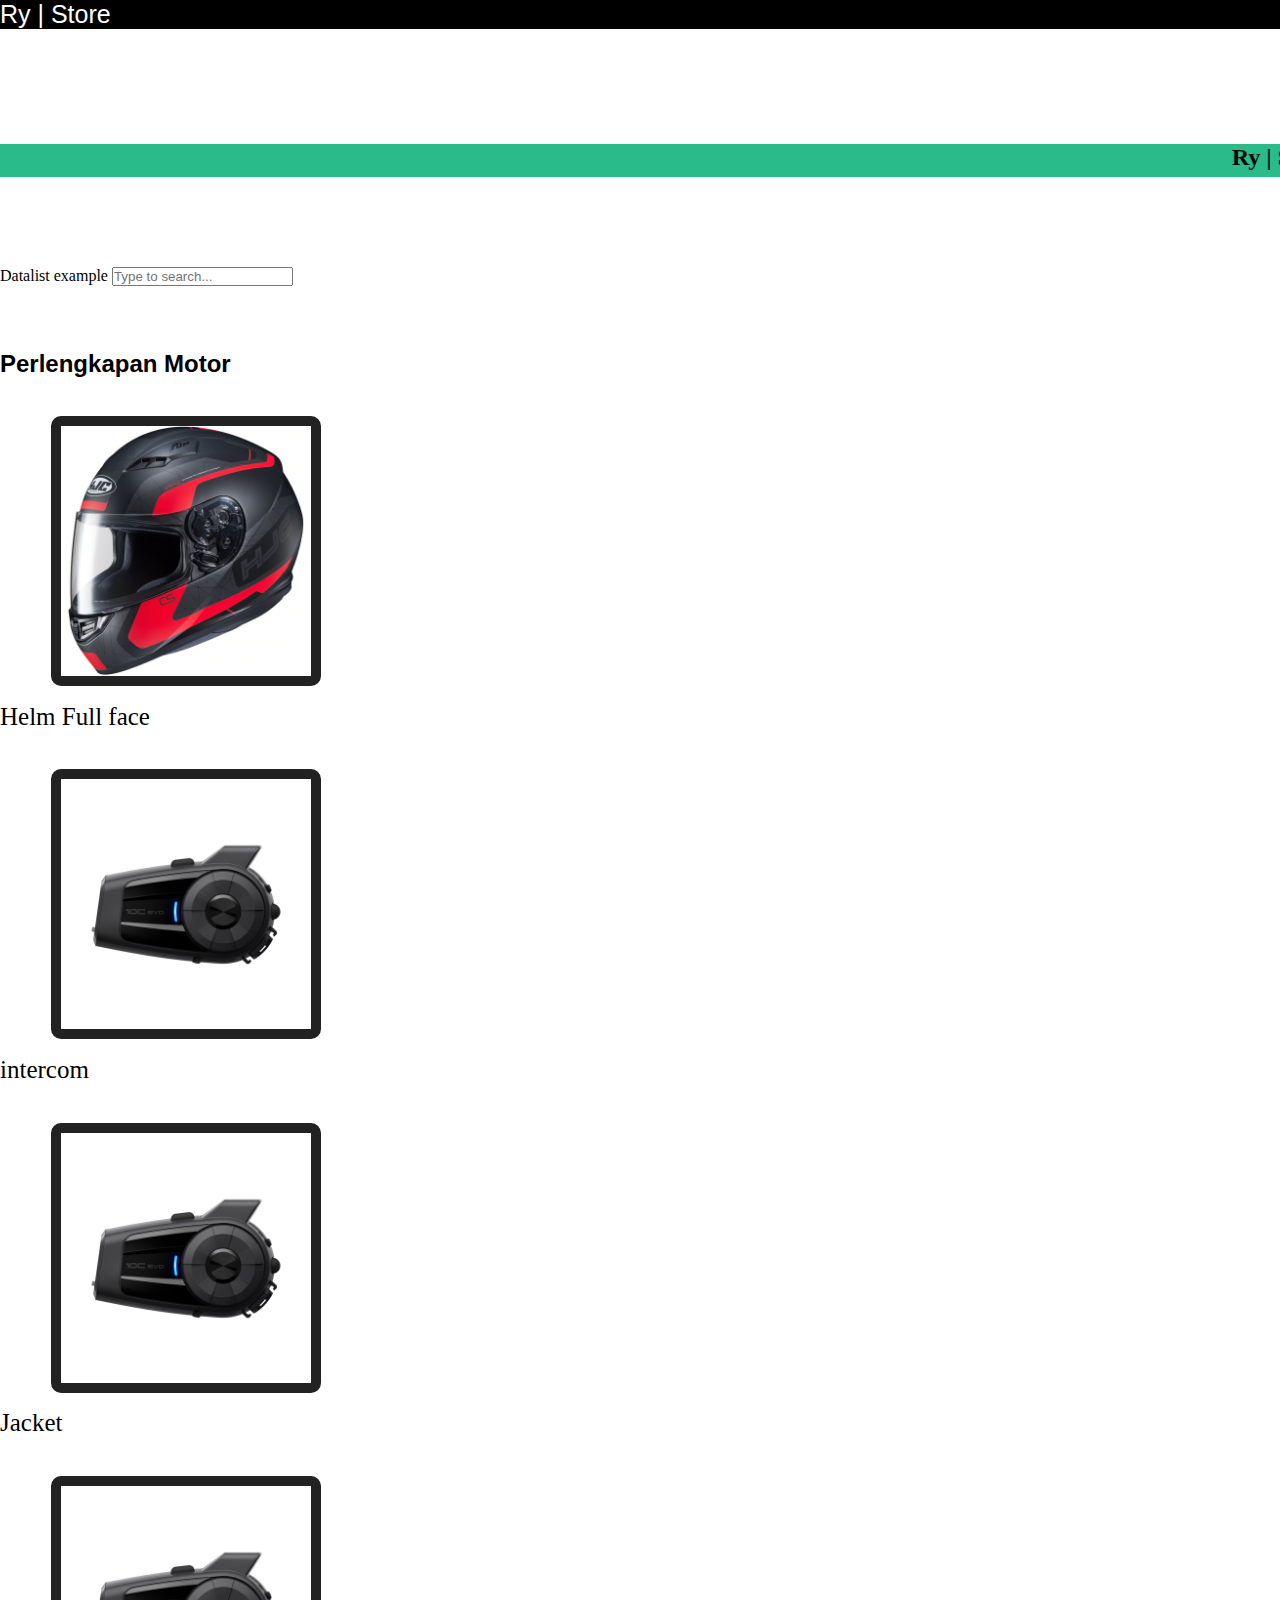
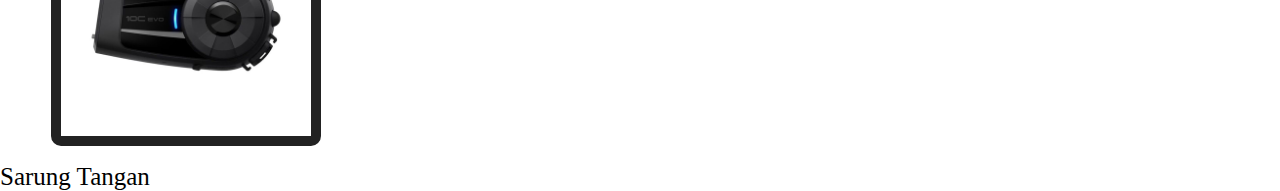
<file: index.html>
<!doctype html>
<html lang="en">
  <head>
    <!-- Required meta tags -->
    <meta charset="utf-8">
    <meta name="viewport" content="width=device-width, initial-scale=1, shrink-to-fit=no">

    <!-- Bootstrap CSS -->
    <link rel="stylesheet" href="https://cdn.jsdelivr.net/npm/bootstrap@4.6.1/dist/css/bootstrap.min.css" integrity="sha384-zCbKRCUGaJDkqS1kPbPd7TveP5iyJE0EjAuZQTgFLD2ylzuqKfdKlfG/eSrtxUkn" crossorigin="anonymous">

    <title>Ry | Store</title>
    <link rel="stylesheet" href="style.css">
    <link rel="icon" href="img/Logo.png">
  </head>
  <body>
    <!-- navbar awal -->
    <nav class="fixed-top">
      <section id="navbar">
          <div class="row text-center">
            <div class="col">
                <ul>
                    <li><a href="index.html">Ry | Store</a></li>
                </ul>
            </div>
          </div>
      </section>
    </nav>
    <!-- navbar akhir -->

    <!-- header awal -->
    <section id="header">
      <div class="row text-center justify-content-center">
        <h2><marquee>Ry | Store &nbsp; Store Perlengkapan Motor</marquee></h2>
      </div>
    </section>

    <div id="header2">
      <div class="row">
        <div class="col mb-4">
          <label for="exampleDataList" class="form-label">Datalist example</label>
          <input class="form-control" list="datalistOptions" id="exampleDataList" placeholder="Type to search...">
        <datalist id="datalistOptions">
          <option value="San Francisco">
          <option value="New York">
          <option value="Seattle">
          <option value="Los Angeles">
          <option value="Chicago">
        </datalist>
        </div>
      </div>
    </div>
    <!-- header akhir -->

    <!-- jualan awal -->
    <section id="jualan">
      <div class="row text-center justify-content-center">
        <!-- <div class="sign-in">
          <a href="Sign-in.html">Sign-in</a>
        </div> -->
      </div>
      <div class="row text-center justify-content-center">
        <h2> Perlengkapan&nbsp;Motor </h2>
      </div>
      <div class="gambar">
        <div class="row justify-content-center text-center">
          <div class="col">
            <a href="helm.html"><img src="img/helm/Thumanail Helm.jpg" alt="Thumanail"></a>
            <p>Helm Full face</p>
          </div>
          <div class="col">
            <a href="intercom.html"><img src="img/intercom/intercom1.jpg" alt="Thumnail"></a>
            <p>intercom</p>
          </div>
          <div class="col">
            <a href="intercom.html"><img src="img/intercom/intercom1.jpg" alt="Thumnail"></a>
            <p>Jacket</p>
          </div>
          <div class="col">
            <a href="intercom.html"><img src="img/intercom/intercom1.jpg" alt="Thumnail"></a>
            <p>Sarung Tangan</p>
          </div>
        </div>
      </div>
    </section>
    <!-- jualan akhir -->
    

  

    <!-- Option 1: jQuery and Bootstrap Bundle (includes Popper) -->
    <script src="https://cdn.jsdelivr.net/npm/jquery@3.5.1/dist/jquery.slim.min.js" integrity="sha384-DfXdz2htPH0lsSSs5nCTpuj/zy4C+OGpamoFVy38MVBnE+IbbVYUew+OrCXaRkfj" crossorigin="anonymous"></script>
    <script src="https://cdn.jsdelivr.net/npm/bootstrap@4.6.1/dist/js/bootstrap.bundle.min.js" integrity="sha384-fQybjgWLrvvRgtW6bFlB7jaZrFsaBXjsOMm/tB9LTS58ONXgqbR9W8oWht/amnpF" crossorigin="anonymous"></script>

  </body>
</html>
</file>
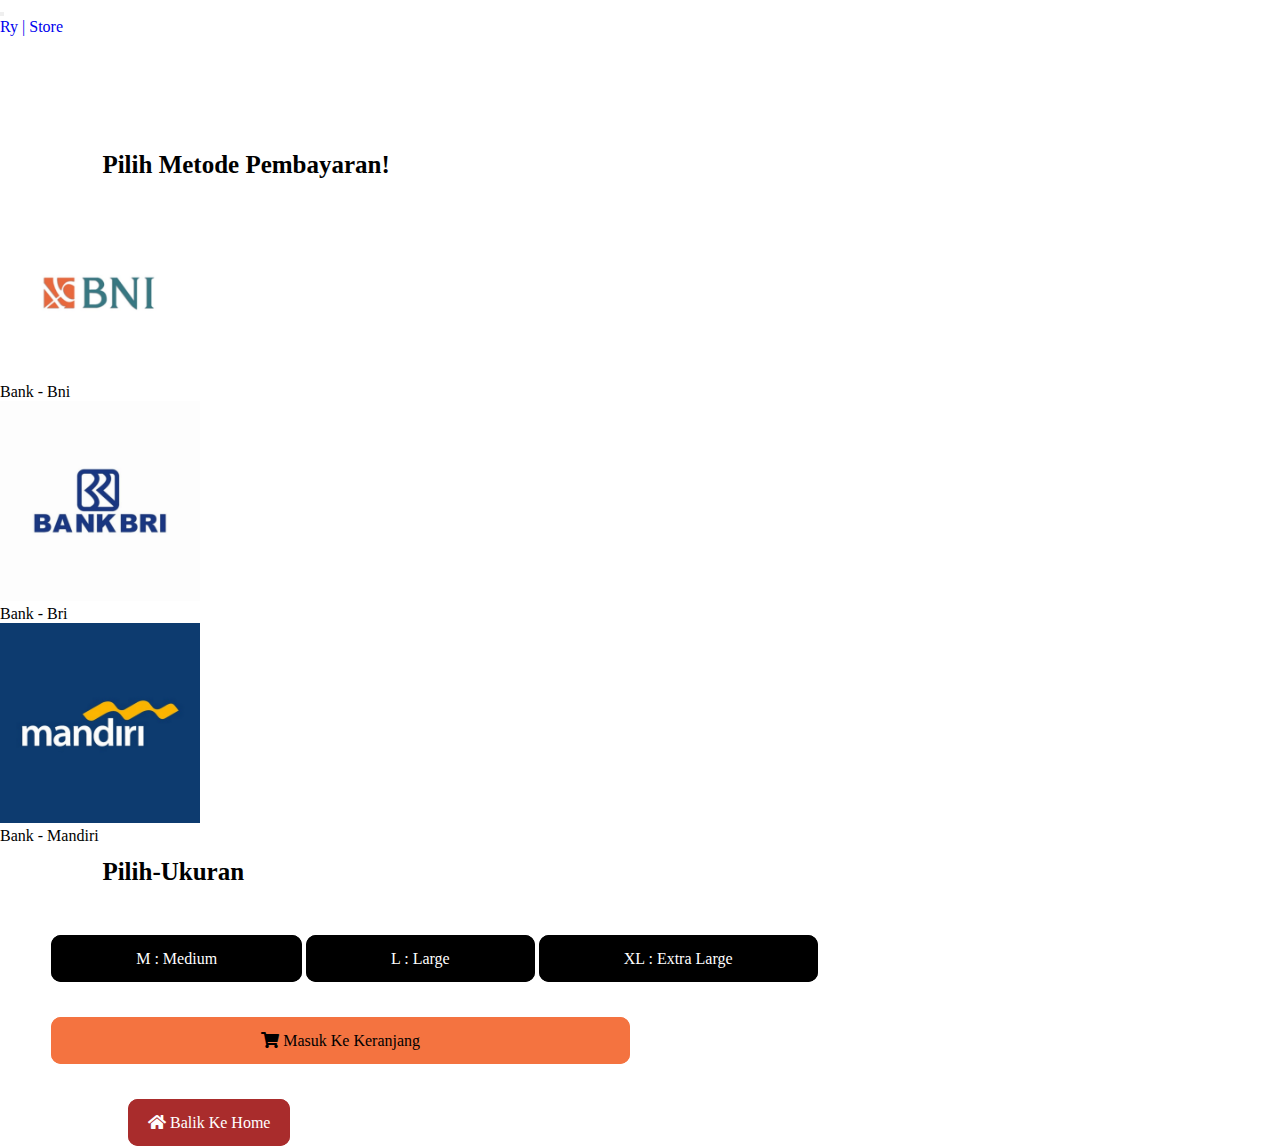
<file: beli-sekarang.html>
<!doctype html>
<html lang="en">
  <head>
    <!-- Required meta tags -->
    <meta charset="utf-8">
    <meta name="viewport" content="width=device-width, initial-scale=1">

    <!-- font awesome cdn link  -->
    <link rel="stylesheet" href="https://cdnjs.cloudflare.com/ajax/libs/font-awesome/5.15.4/css/all.min.css">

    <!-- Bootstrap CSS -->
    <link href="https://cdn.jsdelivr.net/npm/bootstrap@5.1.3/dist/css/bootstrap.min.css" rel="stylesheet" integrity="sha384-1BmE4kWBq78iYhFldvKuhfTAU6auU8tT94WrHftjDbrCEXSU1oBoqyl2QvZ6jIW3" crossorigin="anonymous">

    <title>Beli Sekarang!</title>
    <link rel="stylesheet" href="beli-sekarang.css">
  </head>
  <body>
      <!-- navbar awal -->
      <div class="row justify-content-center text-center fixed-top">
        <nav class="navbar navbar-expand-lg navbar-light bg-light">
          <button class="navbar-toggler" type="button" data-toggle="collapse" data-target="#navbarNav" aria-controls="navbarNav" aria-expanded="false" aria-label="Toggle navigation">
            <span class="navbar-toggler-icon"></span>
          </button>
          <div class="collapse navbar-collapse" id="navbarNav">
            <ul class="navbar-nav m-sm-auto">
              <li class="nav-item active">
                <a class="navbar-brand" href="/index.html">Ry | Store</a>
              </li>
            </ul>
          </div>
        </nav>
      </div>
      <!-- navbar akhir -->

      <!-- beli sekarang awal -->
      <section id="beli">
          <div class="row text-center">
            <div class="col">
                <h2>Pilih Metode Pembayaran!</h2>
            </div>
            <div class="col">
                <img src="img/bank/Bank-bni.jpg" alt="Bank-bni">
                <p>Bank - Bni</p>
            </div>
            <div class="col">
                <img src="img/bank/Bank-bri.jpg" alt="Bank-bri">
                <p>Bank - Bri</p>
            </div>
            <div class="col">
                <img src="img/bank/Bank-mandiri.jpg" alt="Bank-mandiri">
                <p>Bank - Mandiri</p>
            </div>
          </div>

          <div id="ukuran1">
              <h2> Pilih-Ukuran </h2>
          </div>
              
          <div id="ukuran">
              <div class="col">
                <a href="#">M : Medium</a>
                <a href="#">L : Large</a>
                <a href="#">XL : Extra Large</a>
              </div>
          </div>
          <div class="btn">
              <div class="col">
                  <a href="#"><i class="fas fa-shopping-cart"></i>&nbsp;Masuk Ke Keranjang</a>
              </div>
          </div>
      </section>
      <!-- beli sekarang akhir -->  

      <!-- btn awal -->
      <section id="btn">
          <div class="row">
            <div class="col">
                <a href="index.html"><i class="fas fa-home"></i>&nbsp;Balik Ke Home</a>
            </div>
          </div>
      </section>
      <!-- btn akhir -->
    

    <!-- Option 1: Bootstrap Bundle with Popper -->
    <script src="https://cdn.jsdelivr.net/npm/bootstrap@5.1.3/dist/js/bootstrap.bundle.min.js" integrity="sha384-ka7Sk0Gln4gmtz2MlQnikT1wXgYsOg+OMhuP+IlRH9sENBO0LRn5q+8nbTov4+1p" crossorigin="anonymous"></script>

   
  </body>
</html>
</file>
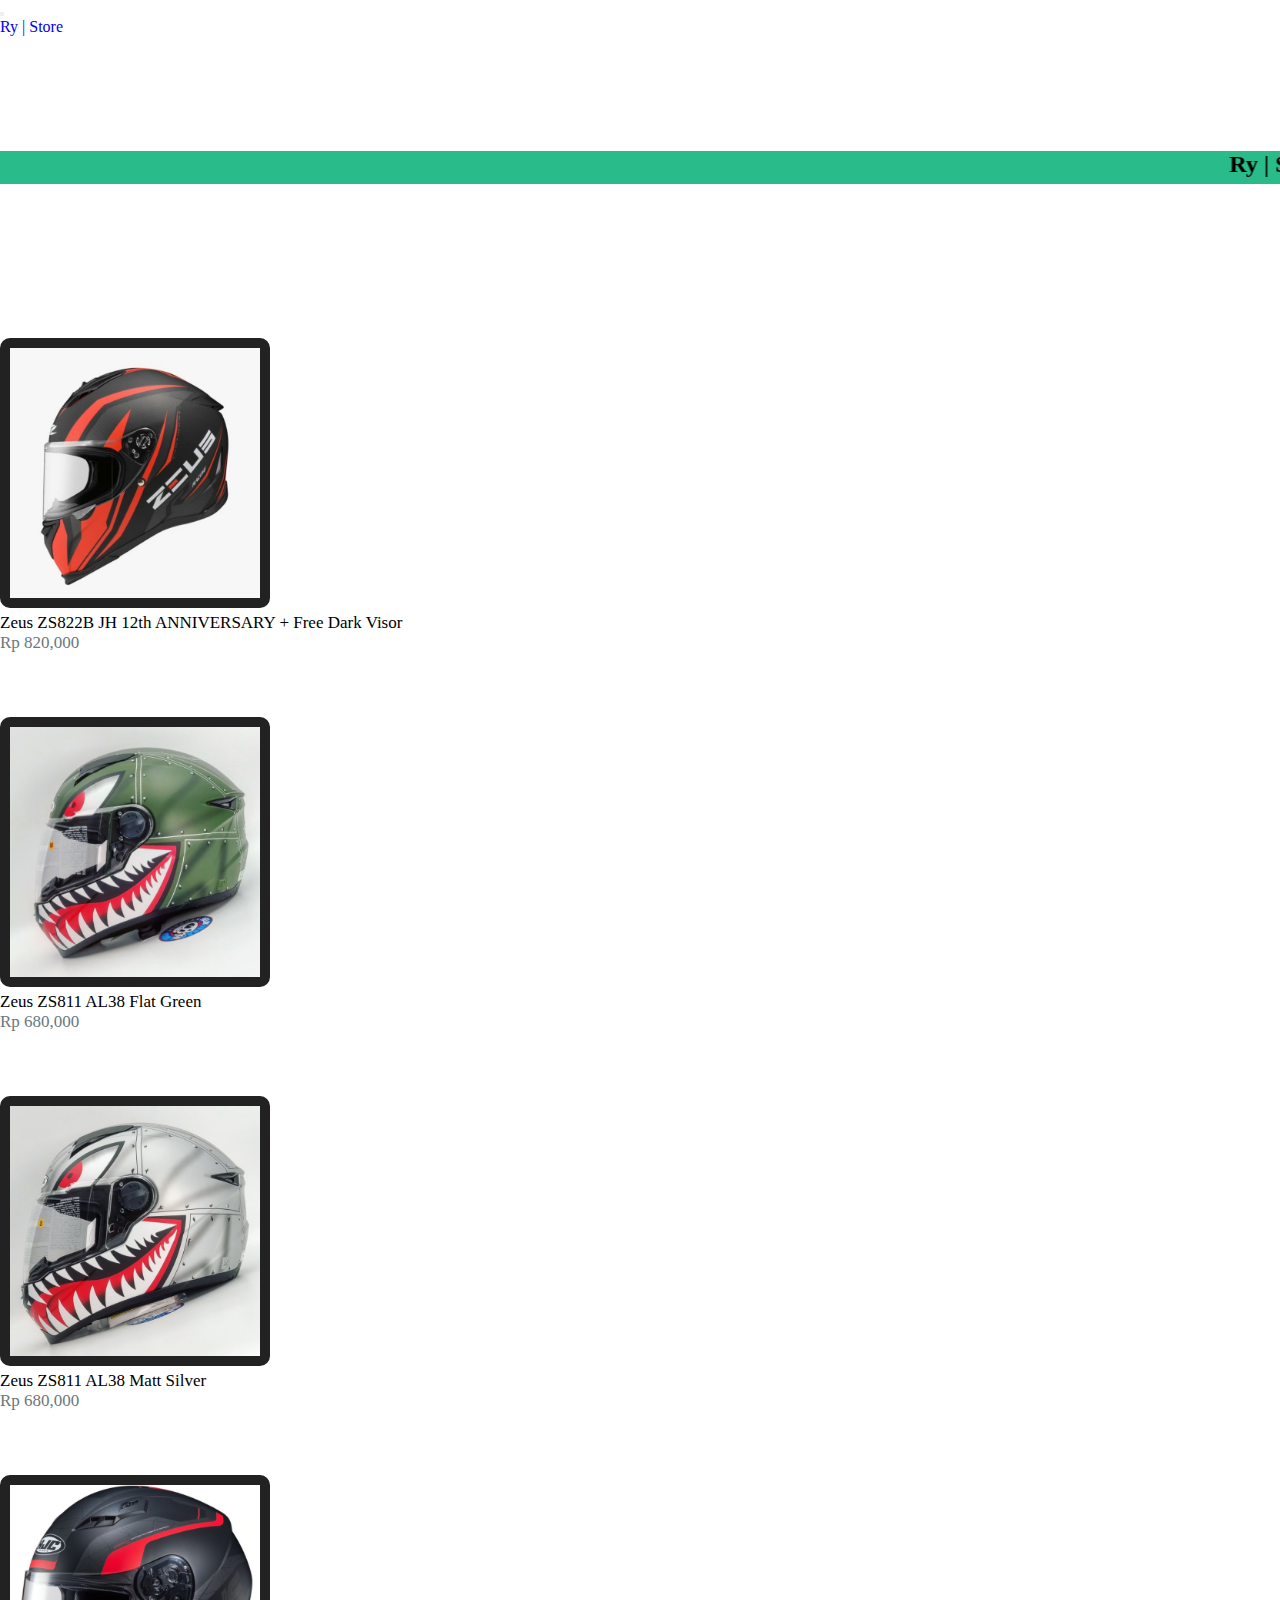
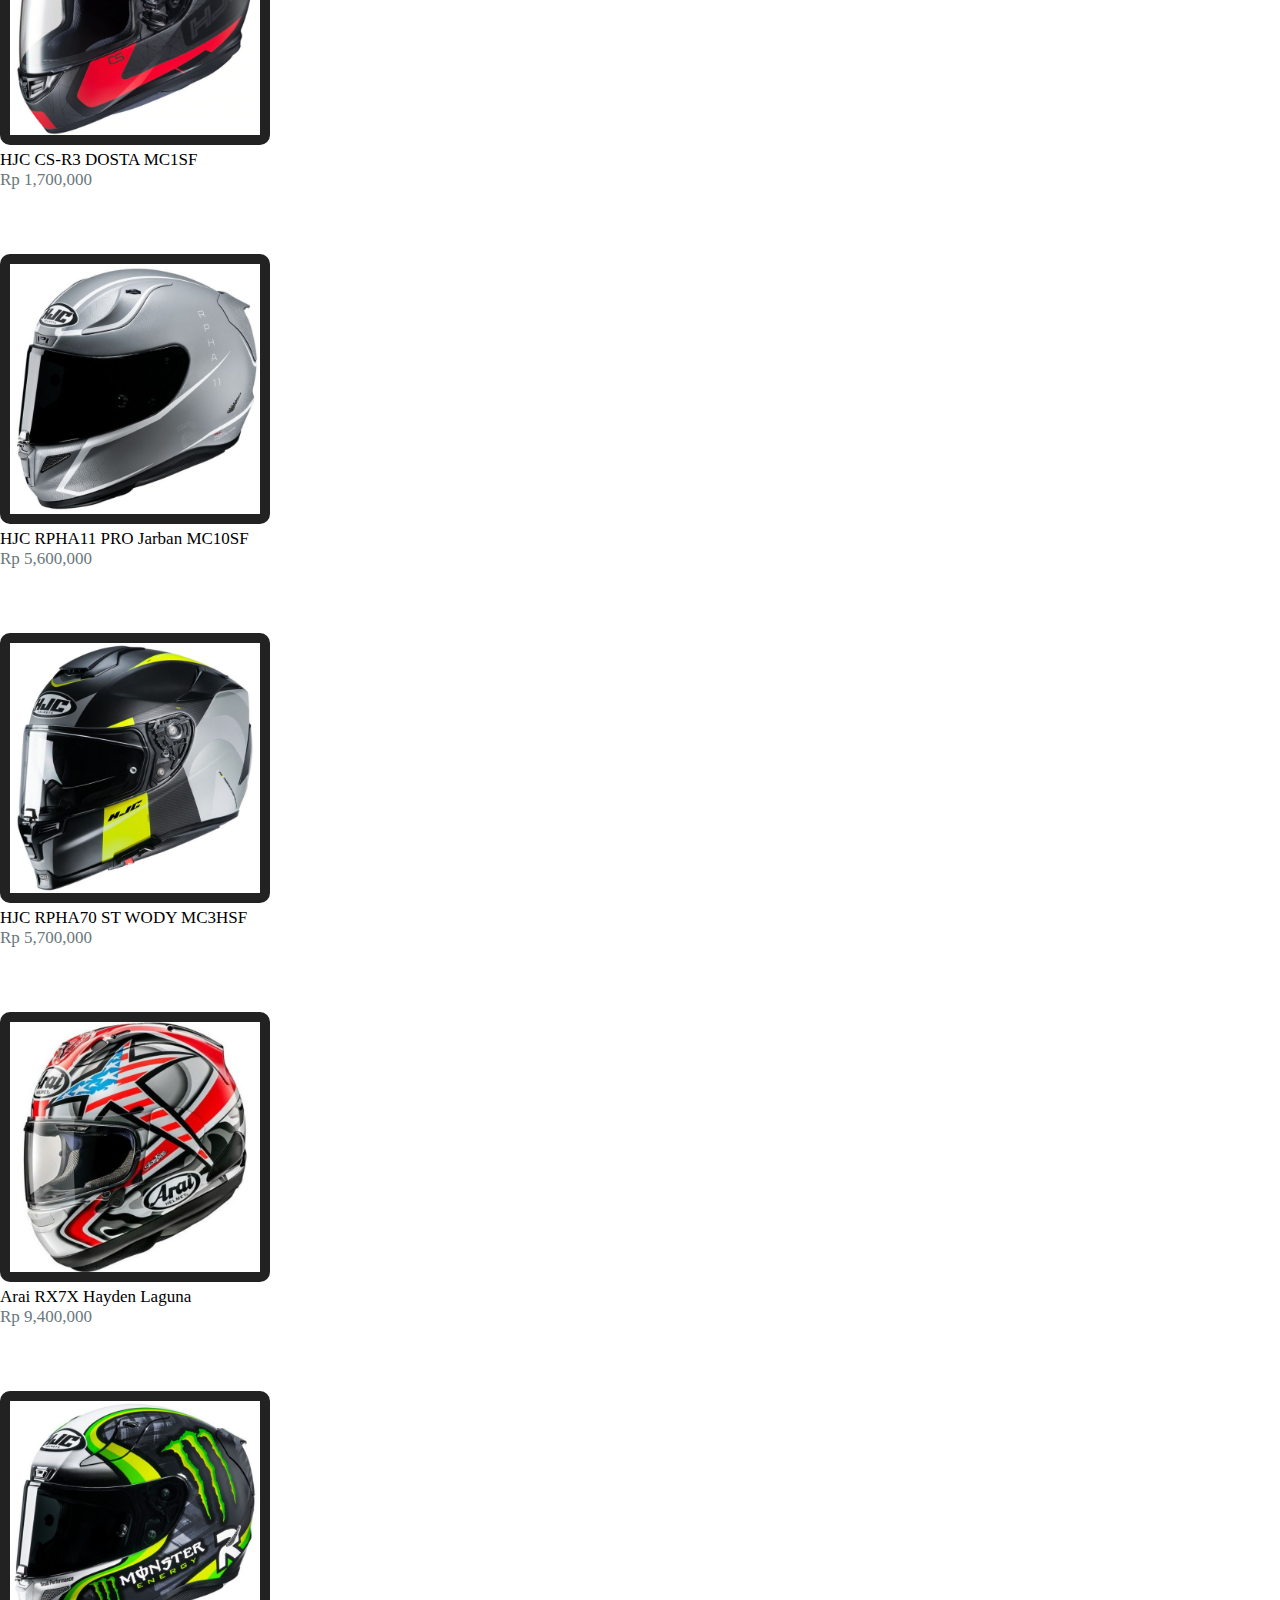
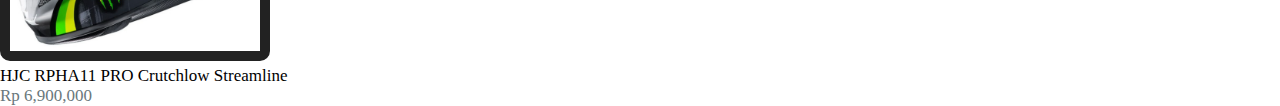
<file: helm.html>
<!doctype html>
<html lang="en">
  <head>
    <!-- Required meta tags -->
    <meta charset="utf-8">
    <meta name="viewport" content="width=device-width, initial-scale=1">

    <!-- Bootstrap CSS -->
    <link href="https://cdn.jsdelivr.net/npm/bootstrap@5.1.3/dist/css/bootstrap.min.css" rel="stylesheet" integrity="sha384-1BmE4kWBq78iYhFldvKuhfTAU6auU8tT94WrHftjDbrCEXSU1oBoqyl2QvZ6jIW3" crossorigin="anonymous">

    <title>Helm Full Face</title>
    <link rel="stylesheet" href="helm.css">
  </head>
  <body>
    <!-- navbar awal -->
    <div class="row justify-content-center text-center fixed-top">
        <nav class="navbar navbar-expand-lg navbar-light bg-light">
          <button class="navbar-toggler" type="button" data-toggle="collapse" data-target="#navbarNav" aria-controls="navbarNav" aria-expanded="false" aria-label="Toggle navigation">
            <span class="navbar-toggler-icon"></span>
          </button>
          <div class="collapse navbar-collapse" id="navbarNav">
            <ul class="navbar-nav m-sm-auto">
              <li class="nav-item active">
                <a class="navbar-brand" href="../index.html">Ry | Store</a>
              </li>
            </ul>
          </div>
        </nav>
    </div>
    <!-- navbar akhir -->

    <!-- jualan awal -->
    <section id="jualan">
      <div class="row text-center">
        <h2><marquee>Ry | Store &nbsp; Store Perlengkapan Motor</marquee></h2>
      </div>
    </section>

    <section id="gambar">
        <div class="row text-center justify-content-center">
            <div class="col">
                <a href="Product-Zeus ZS822B.html"><img src="img/helm/helm1.jpg" alt="helm2"><p>Zeus ZS822B JH 12th ANNIVERSARY + Free Dark Visor</p><p class="Harga">Rp 820,000</p></a>
            </div>
            <div class="col">
                <a href="products-Zeus ZS811 AL38 Flat Green.html"><img src="img/helm/helm3.jpg" alt="helm3"><p>Zeus ZS811 AL38 Flat Green</p><p class="Harga">Rp 680,000</p></a>
            </div>
            <div class="col">
                <a href="#"><img src="img/helm/helm4.jpg" alt="helm4"><p>Zeus ZS811 AL38 Matt Silver</p><p class="Harga">Rp 680,000</p></a>
            </div>
            <div class="col">
                <a href="#"><img src="img/helm/helm6.jpg" alt="helm6"><p>HJC CS-R3 DOSTA MC1SF</p><p class="Harga">Rp 1,700,000</p></a>
            </div>
            <div class="col">
                <a href="#"><img src="img/helm/helm7.jpg" alt="helm7"><p>HJC RPHA11 PRO Jarban MC10SF</p><p class="Harga">Rp 5,600,000</p></a>
            </div>
            <div class="col">
                <a href="#"><img src="img/helm/helm8.jpg" alt="helm8"><p>HJC RPHA70 ST WODY MC3HSF</p><p class="Harga">Rp 5,700,000</p></a>
            </div>
            <div class="col">
                <a href="#"><img src="img/helm/helm9.jpg" alt="helm9"><p>Arai RX7X Hayden Laguna</p><p class="Harga">Rp 9,400,000</p></a>
            </div>
            <div class="col">
                <a href="#"><img src="img/helm/helm10.jpg" alt="helm10"><p>HJC RPHA11 PRO Crutchlow Streamline</p><p class="Harga">Rp 6,900,000</p></a>
            </div>
        </div>
    </section>
    <!-- jualan akhir -->

    <!-- footer awal -->
    <!-- footer akhir -->

    

    <!-- Option 1: Bootstrap Bundle with Popper -->
    <script src="https://cdn.jsdelivr.net/npm/bootstrap@5.1.3/dist/js/bootstrap.bundle.min.js" integrity="sha384-ka7Sk0Gln4gmtz2MlQnikT1wXgYsOg+OMhuP+IlRH9sENBO0LRn5q+8nbTov4+1p" crossorigin="anonymous"></script>

    
  </body>
</html>
</file>
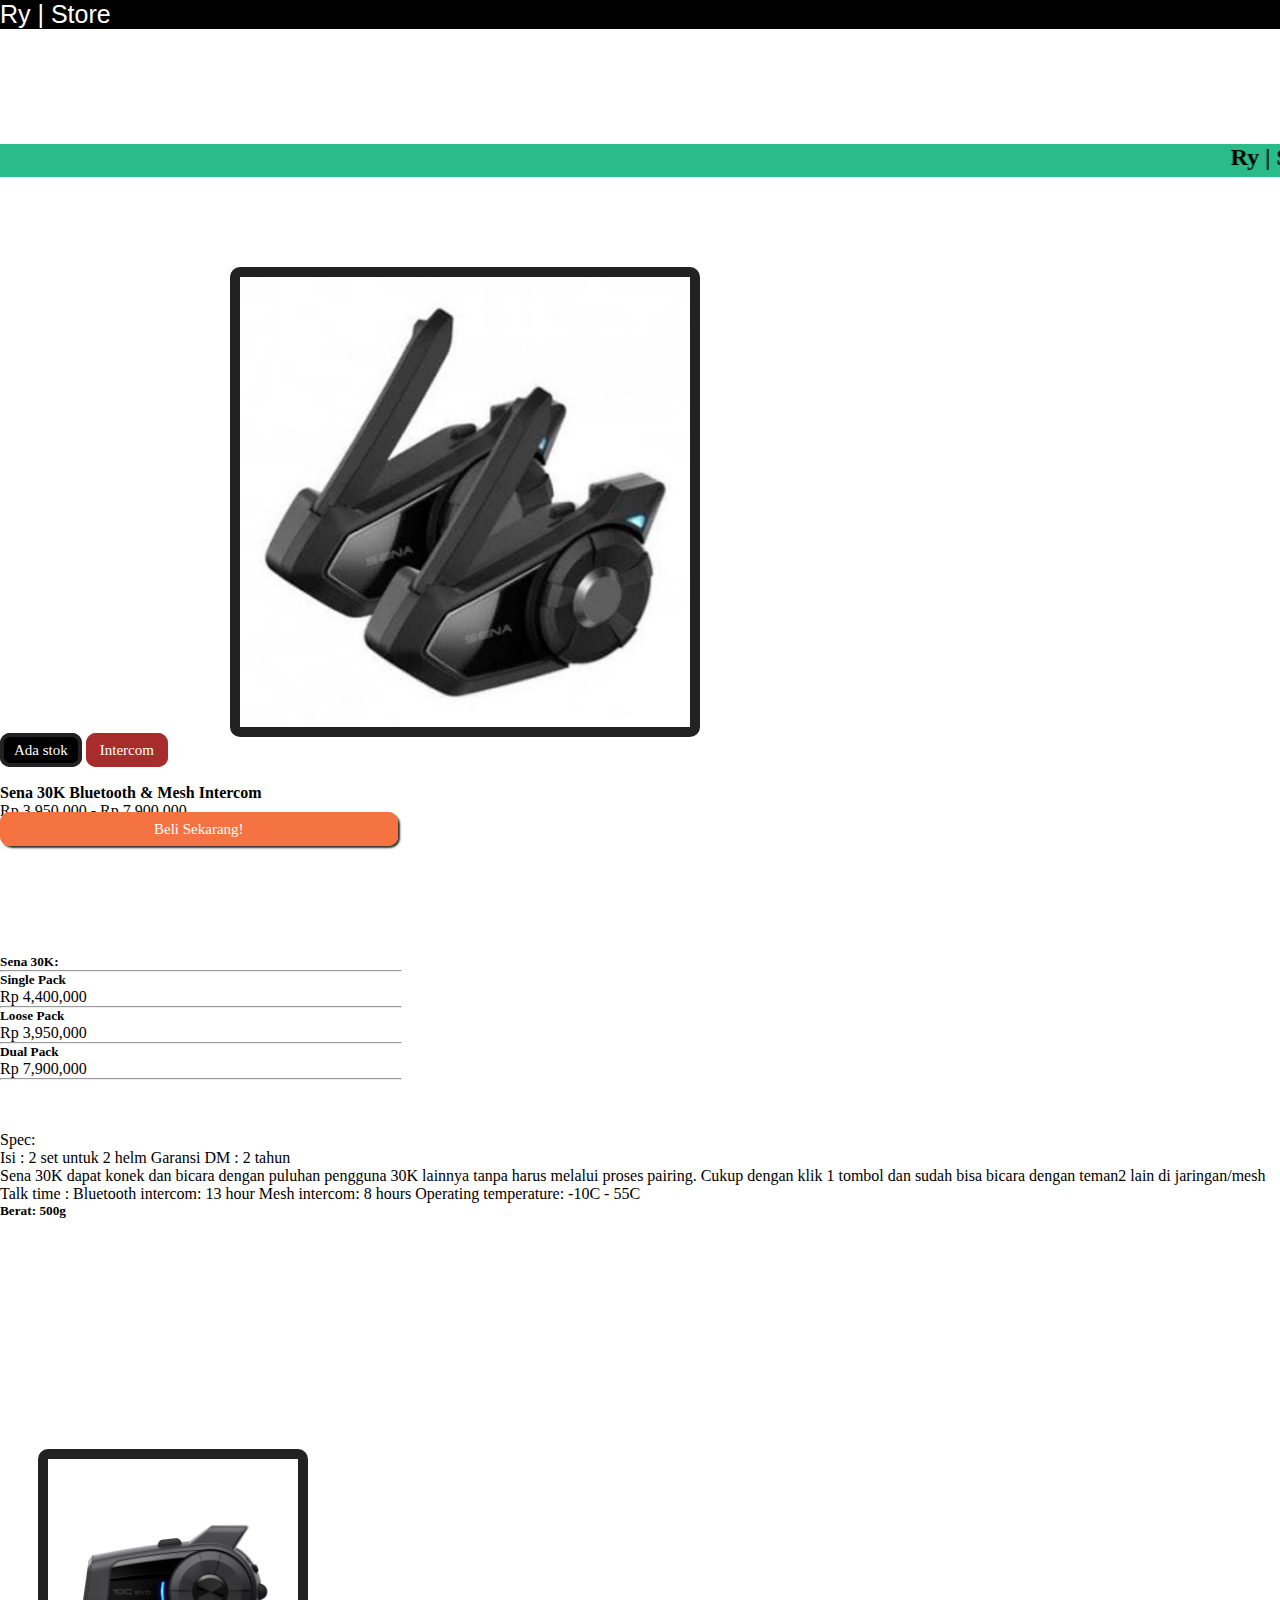
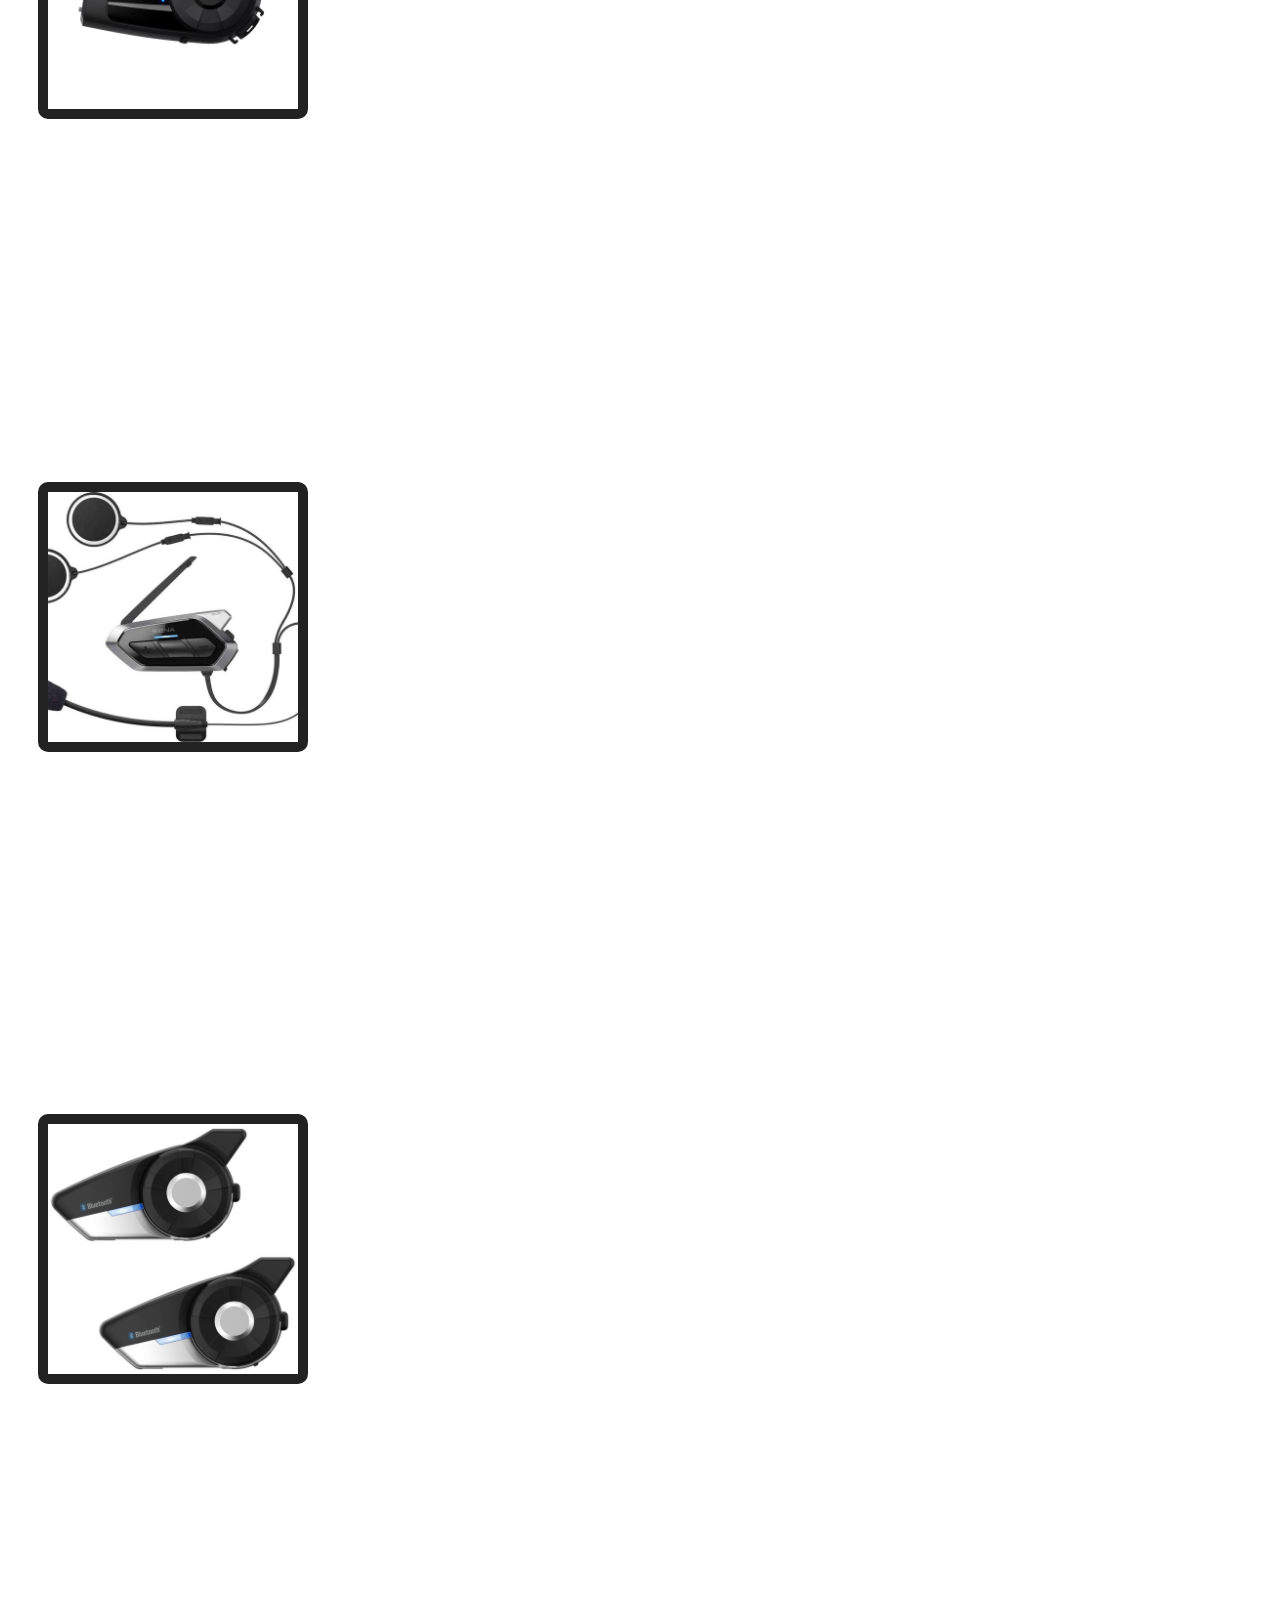
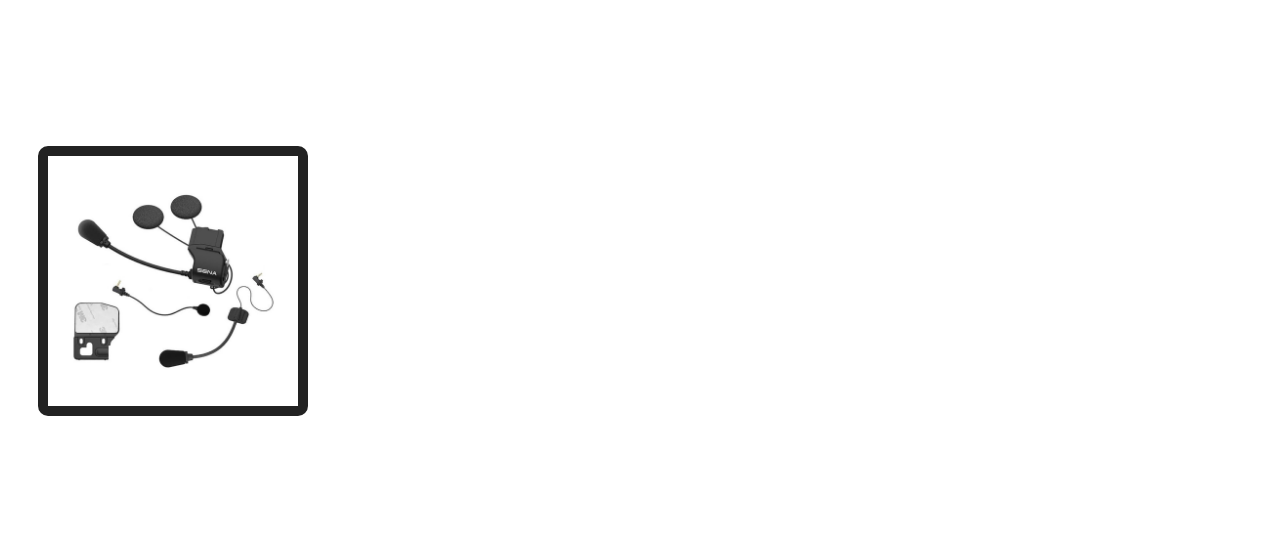
<file: intercom-Sena 30K Bluetooth & Mesh Intercom.html>
<!doctype html>
<html lang="en">
  <head>
    <!-- Required meta tags -->
    <meta charset="utf-8">
    <meta name="viewport" content="width=device-width, initial-scale=1">

    <!-- Bootstrap CSS -->
    <link href="https://cdn.jsdelivr.net/npm/bootstrap@5.1.3/dist/css/bootstrap.min.css" rel="stylesheet" integrity="sha384-1BmE4kWBq78iYhFldvKuhfTAU6auU8tT94WrHftjDbrCEXSU1oBoqyl2QvZ6jIW3" crossorigin="anonymous">

    <title>Sena 10C EVO Video Camera & Intercom</title>
    <link rel="stylesheet" href="product-Sena 10C EVO Video Camera & Intercom.css">
  </head>
  <body>
      <!-- navbar awal -->
      <nav class="fixed-top">
        <section id="navbar">
            <div class="row text-center">
              <div class="col">
                  <ul>
                      <li><a href="index.html">Ry | Store</a></li>
                  </ul>
              </div>
            </div>
        </section>
      </nav>
      <!-- navbar akhir -->

      <!-- header awal -->
      <section id="header">
        <div class="row">
          <h2><marquee>Ry | Store &nbsp; Store Perlengkapan Motor</marquee></h2>
        </div>
      </section>
      <!-- header akhir -->

      <!-- product awal -->
      <section id="product">
        <div class="row">
            <div class="col">
              <img src="img/intercom/intercom2.jpg"alt="helm1">
            </div>
            <div class="col">
              <a href="#" class="stok">Ada stok</a>
              <a href="#" class="intercom">Intercom</a>
              <h4>Sena 30K Bluetooth & Mesh Intercom</h4>
              <p class="Harga">Rp 3,950,000 - Rp 7,900,000
            </p>
              <a href="#" class="beli">Beli Sekarang!</a>
              <h5 class="ukuran">Sena 30K:</h5>
              <hr class="garis-horizontal"/>
              <h5 class="deskripsi">Single Pack</h5>
              <p class="Harga">Rp 4,400,000</p>
              <hr class="garis-horizontal"/>
              <h5 class="deskripsi">Loose Pack</h5>
              <p class="Harga">Rp 3,950,000</p>
              <hr class="garis-horizontal"/>
              <h5 class="deskripsi">Dual Pack</h5>
              <p class="Harga">Rp 7,900,000</p>
              <hr class="garis-horizontal"/>
              <p class="spec">Spec:<br>Isi : 2 set untuk 2 helm Garansi DM : 2 tahun <br>Sena 30K dapat konek dan bicara dengan puluhan pengguna 30K lainnya tanpa harus melalui proses pairing. Cukup dengan klik 1 tombol dan sudah bisa bicara dengan teman2 lain di jaringan/mesh <br><p class="Talk-TIme">Talk time : Bluetooth intercom: 13 hour Mesh intercom: 8 hours Operating temperature: -10C - 55C</p></p>
              <h5 class="berat">Berat: 500g</h5>
            </div>
        </div>  
      </section>

      <section id="image">
        <div class="row">
          <div class="col">
            <a href="product-Sena 10C EVO Video Camera & Intercom.html"><img src="img/intercom/intercom1.jpg" alt="Intercom"></a>
          </div>
          <div class="col">
            <a href="#"><img src="img/intercom/intercom3.jpg" alt="Intercom"></a>
          </div>
          <div class="col">
            <a href="#"><img src="img/intercom/intercom4.jpg" alt="Intercom"></a>
          </div>
          <div class="col">
            <a href="#"><img src="img/intercom/intercom5.jpg" alt="Intercom"></a>
          </div>
        </div>
      </section>
      <!-- product akhir -->
    

    <!-- Option 1: Bootstrap Bundle with Popper -->
    <script src="https://cdn.jsdelivr.net/npm/bootstrap@5.1.3/dist/js/bootstrap.bundle.min.js" integrity="sha384-ka7Sk0Gln4gmtz2MlQnikT1wXgYsOg+OMhuP+IlRH9sENBO0LRn5q+8nbTov4+1p" crossorigin="anonymous"></script>

   
  </body>
</html>
</file>
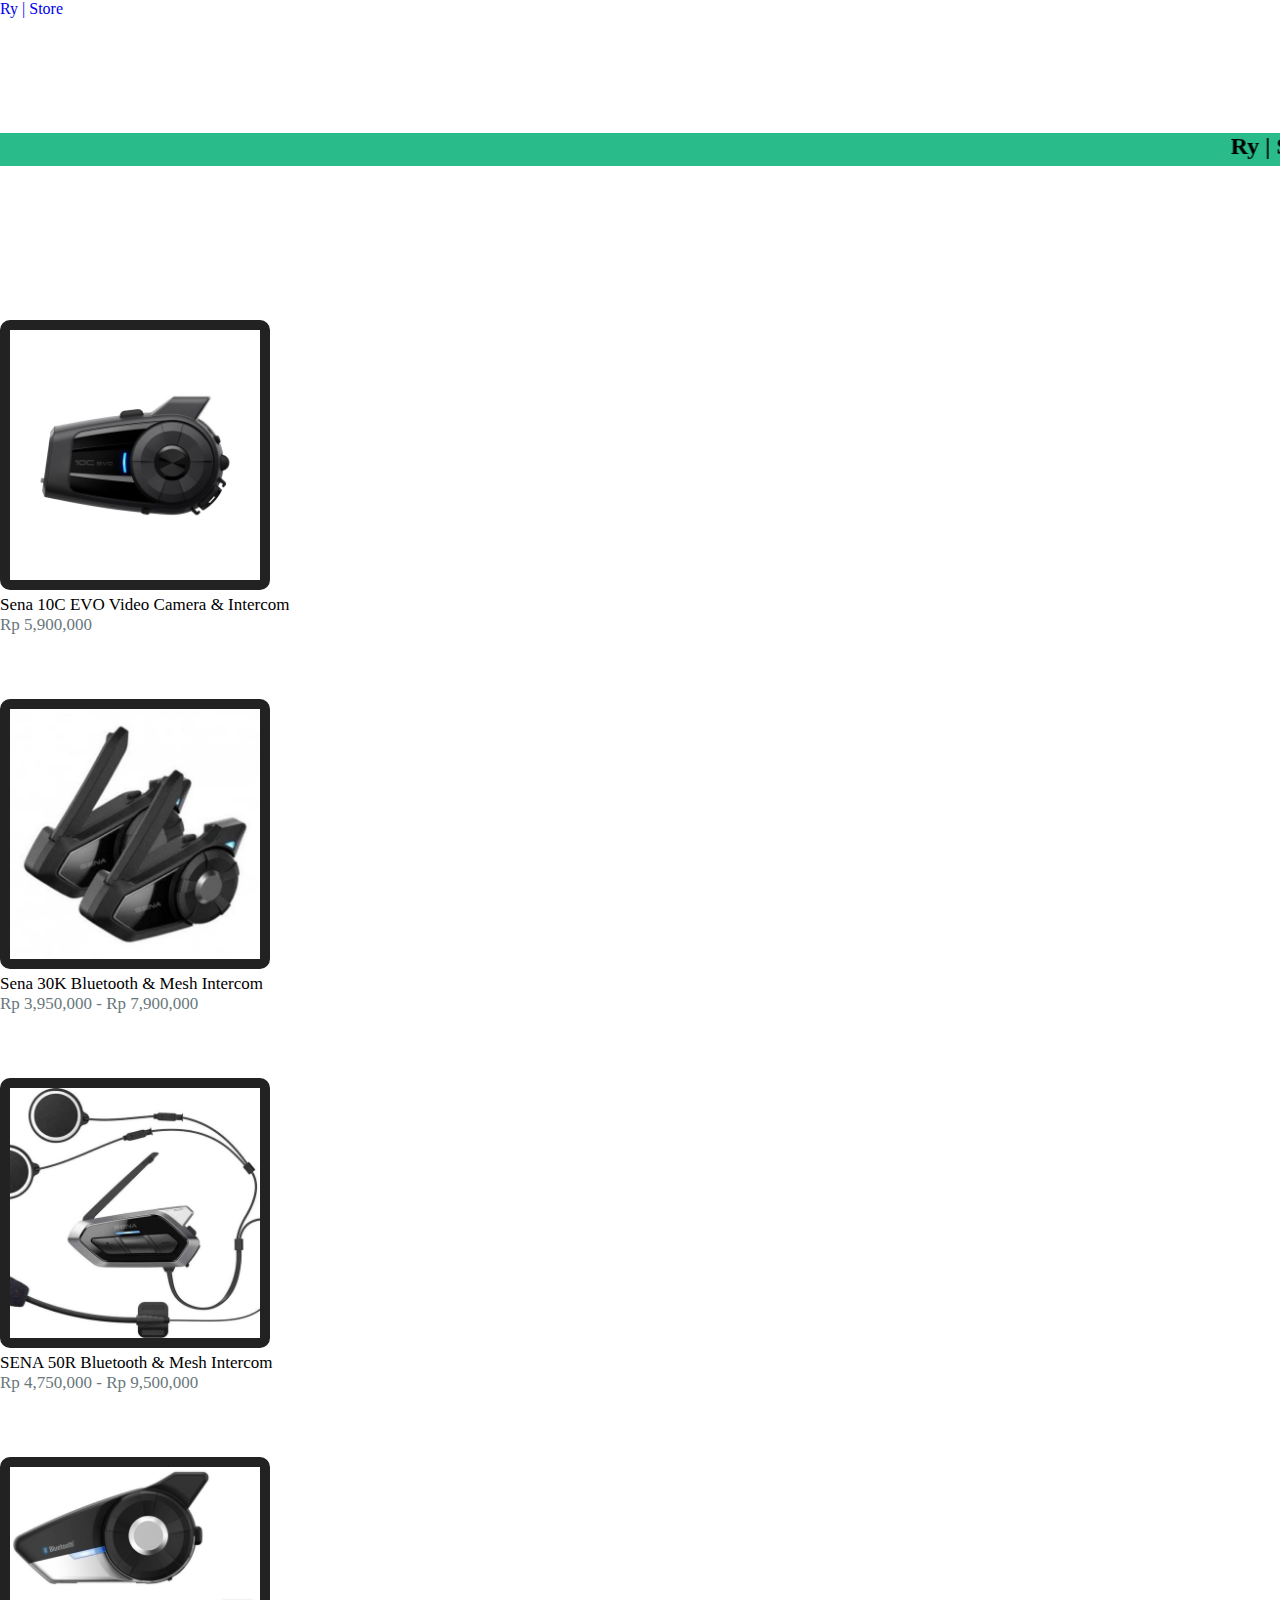
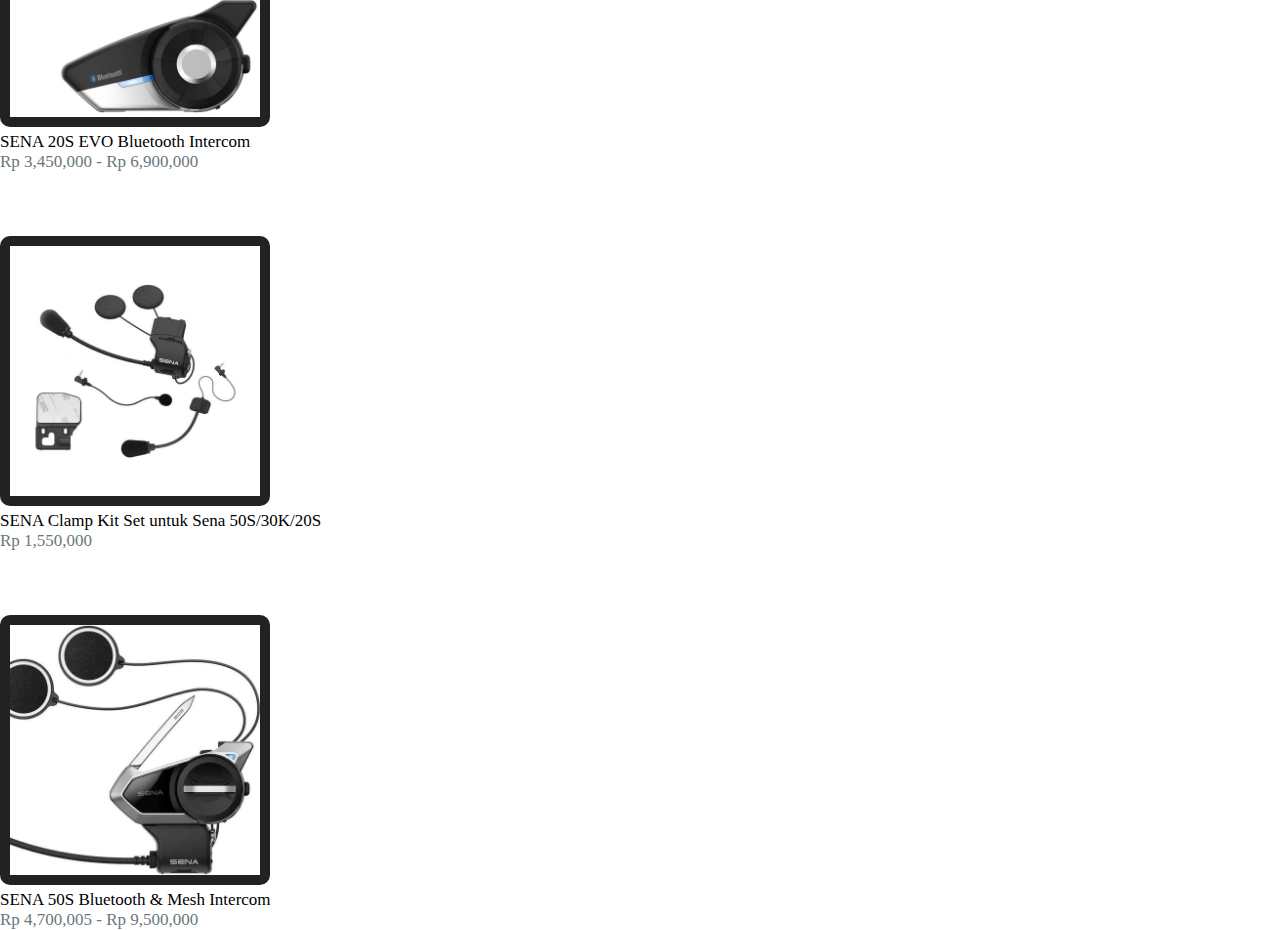
<file: intercom.html>
<!doctype html>
<html lang="en">
  <head>
    <!-- Required meta tags -->
    <meta charset="utf-8">
    <meta name="viewport" content="width=device-width, initial-scale=1">

    <!-- font awesome cdn link  -->
    <link rel="stylesheet" href="https://cdnjs.cloudflare.com/ajax/libs/font-awesome/5.15.4/css/all.min.css">

    <!-- Bootstrap CSS -->
    <link href="https://cdn.jsdelivr.net/npm/bootstrap@5.1.3/dist/css/bootstrap.min.css" rel="stylesheet" integrity="sha384-1BmE4kWBq78iYhFldvKuhfTAU6auU8tT94WrHftjDbrCEXSU1oBoqyl2QvZ6jIW3" crossorigin="anonymous">

    <title>Intercom / Alat Komunikasi</title>
    <link rel="stylesheet" href="helm.css">
  </head>
  <body>
    <!-- navbar awal -->
    <nav class="fixed-top">
      <section id="navbar">
          <div class="row text-center">
            <div class="col">
                <ul>
                    <li><a href="index.html">Ry | Store</a></li>
                </ul>
            </div>
          </div>
      </section>
    </nav>
    <!-- navbar akhir -->

    <!-- jualan awal -->
    <section id="jualan">
      <div class="row text-center">
        <h2><marquee>Ry | Store &nbsp; Store Perlengkapan Motor</marquee></h2>
      </div>
    </section>

    <section id="gambar">
        <div class="row text-center justify-content-center">
            <div class="col">
                <a href="product-Sena 10C EVO Video Camera & Intercom.html"><img src="img/intercom/intercom1.jpg" alt="intercom1"><p>Sena 10C EVO Video Camera & Intercom</p><p class="Harga">Rp 5,900,000
                </p></a>
            </div>
            <div class="col">
                <a href="intercom-Sena 30K Bluetooth & Mesh Intercom.html"><img src="img/intercom/intercom2.jpg" alt="intercom2"><p>Sena 30K Bluetooth & Mesh Intercom</p><p class="Harga">Rp 3,950,000 - Rp 7,900,000</p></a>
            </div>
            <div class="col">
                <a href="product-SENA 50R Bluetooth & Mesh Intercom.html"><img src="img/intercom/intercom3.jpg" alt="helm4"><p>SENA 50R Bluetooth & Mesh Intercom</p><p class="Harga">Rp 4,750,000 - Rp 9,500,000</p></a>
            </div>
            <div class="col">
                <a href="product-SENA 20S EVO Bluetooth Intercom.html"><img src="img/intercom/intercom4.jpg" alt="helm6"><p>SENA 20S EVO Bluetooth Intercom</p><p class="Harga">Rp 3,450,000 - Rp 6,900,000</p></a>
            </div>
            <div class="col">
                <a href="product-SENA Clamp Kit Set untuk Sena.html"><img src="img/intercom/intercom5.jpg" alt="helm7"><p>SENA Clamp Kit Set untuk Sena 50S/30K/20S</p><p class="Harga">Rp 1,550,000</p></a>
            </div>
            <div class="col">
                <a href="#"><img src="img/intercom/intercom6.jpg" alt="helm8"><p>SENA 50S Bluetooth & Mesh Intercom</p><p class="Harga">Rp 4,700,005 - Rp 9,500,000</p></a>
            </div>
        </div>
    </section>
    <!-- jualan akhir -->

    <!-- footer awal -->
    <!-- footer akhir -->

    

    <!-- Option 1: Bootstrap Bundle with Popper -->
    <script src="https://cdn.jsdelivr.net/npm/bootstrap@5.1.3/dist/js/bootstrap.bundle.min.js" integrity="sha384-ka7Sk0Gln4gmtz2MlQnikT1wXgYsOg+OMhuP+IlRH9sENBO0LRn5q+8nbTov4+1p" crossorigin="anonymous"></script>

    
  </body>
</html>
</file>
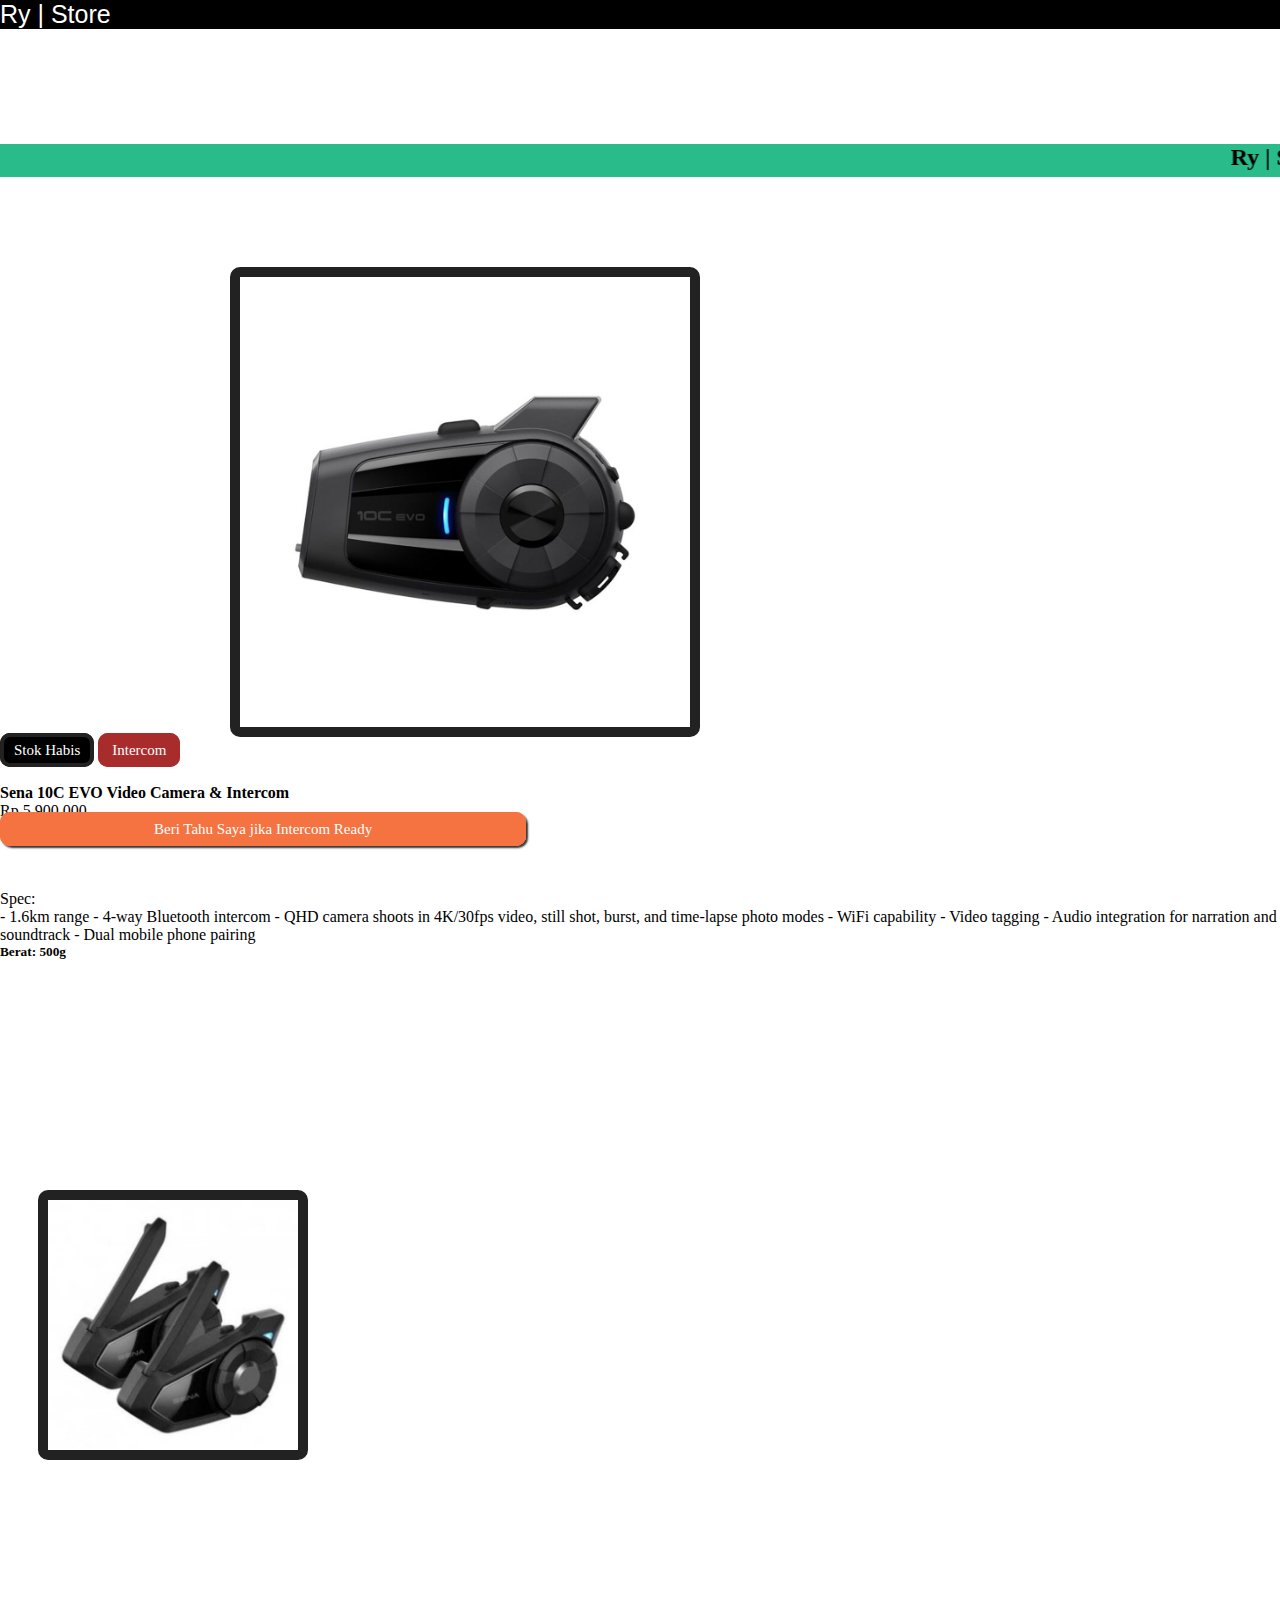
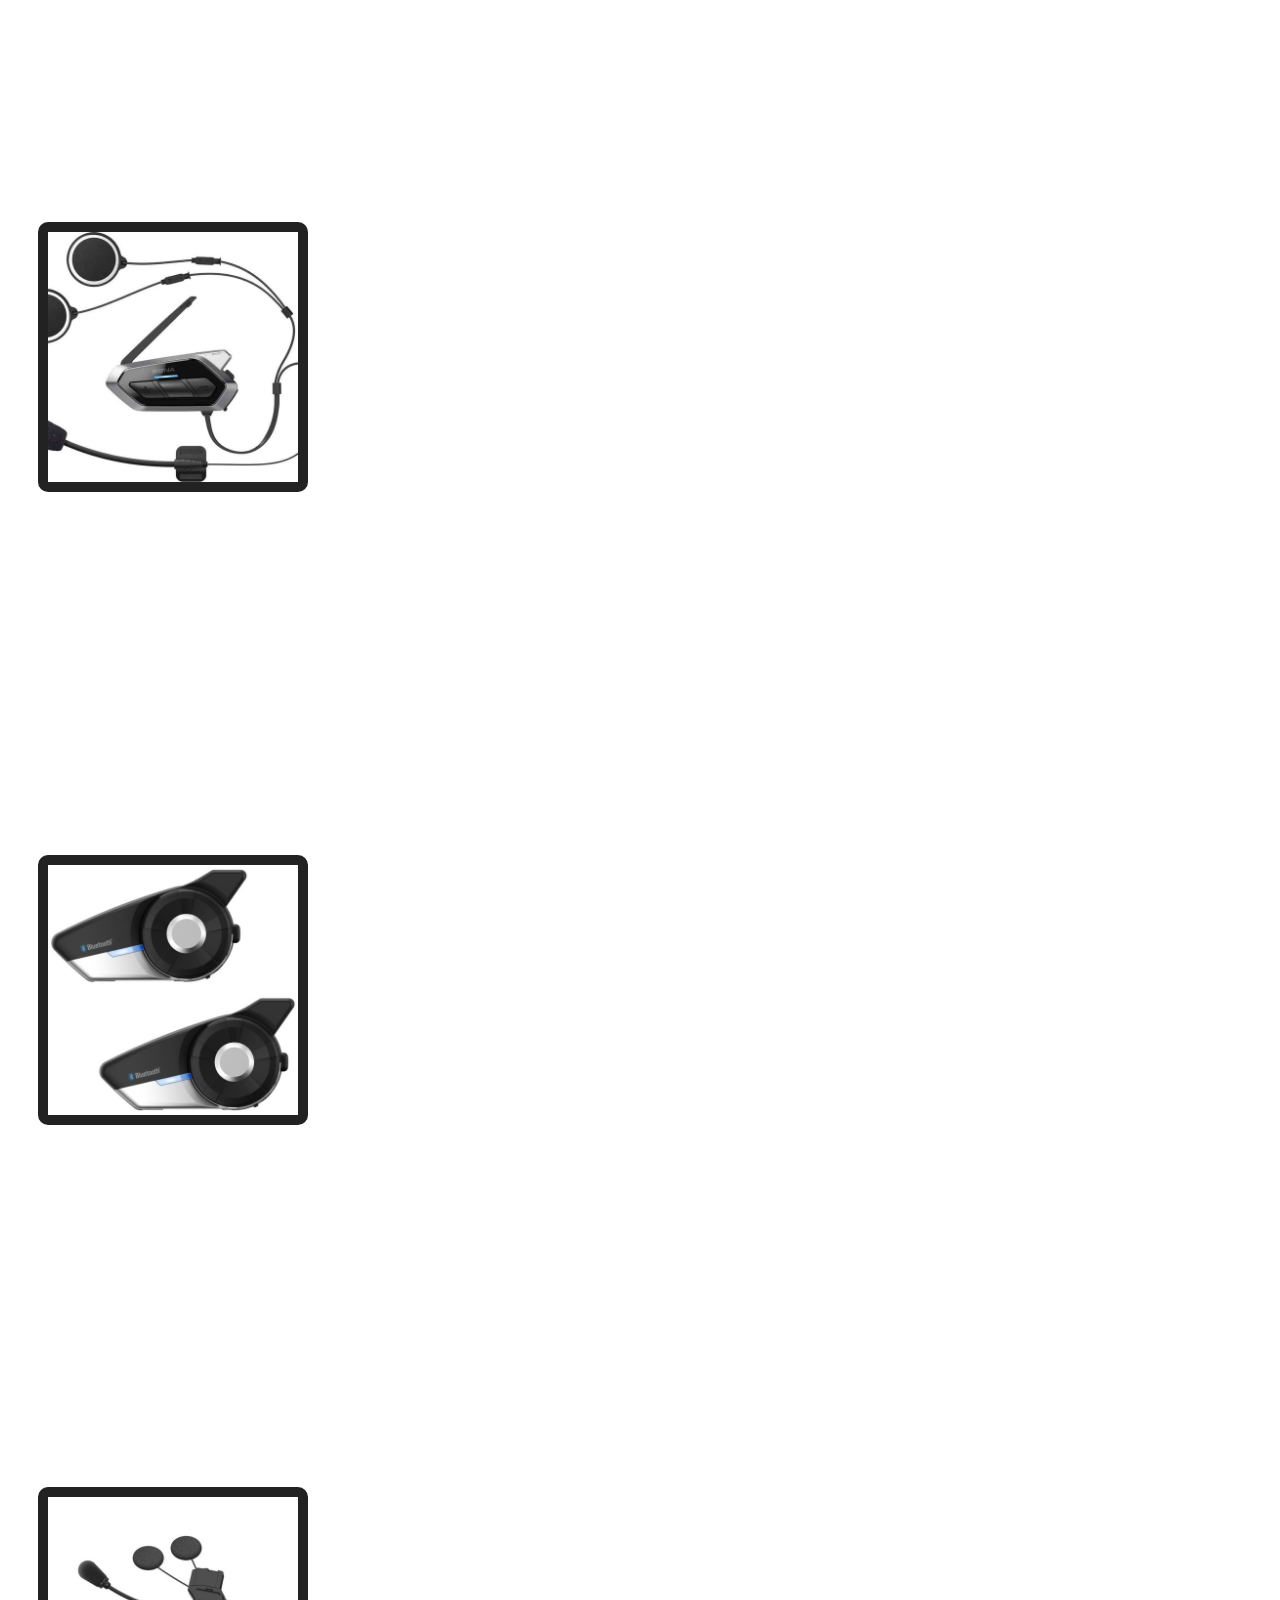
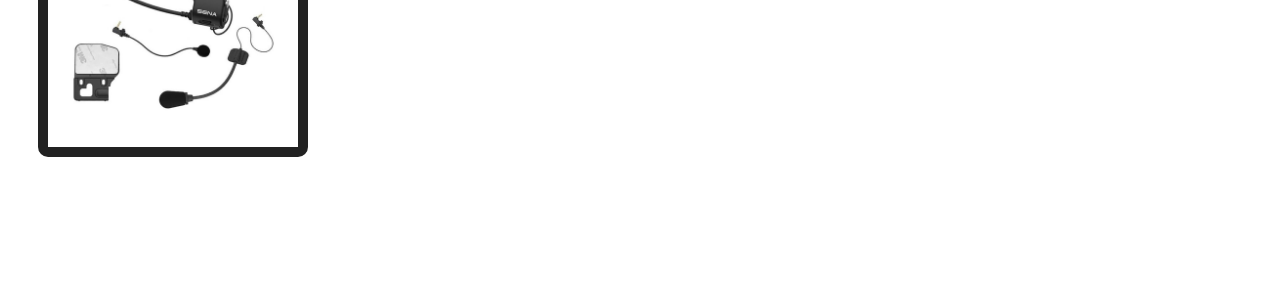
<file: product-Sena 10C EVO Video Camera & Intercom.html>
<!doctype html>
<html lang="en">
  <head>
    <!-- Required meta tags -->
    <meta charset="utf-8">
    <meta name="viewport" content="width=device-width, initial-scale=1">

    <!-- Bootstrap CSS -->
    <link href="https://cdn.jsdelivr.net/npm/bootstrap@5.1.3/dist/css/bootstrap.min.css" rel="stylesheet" integrity="sha384-1BmE4kWBq78iYhFldvKuhfTAU6auU8tT94WrHftjDbrCEXSU1oBoqyl2QvZ6jIW3" crossorigin="anonymous">

    <title>Sena 10C EVO Video Camera & Intercom</title>
    <link rel="stylesheet" href="product-Sena 10C EVO Video Camera & Intercom.css">
  </head>
  <body>
      <!-- navbar awal -->
      <nav class="fixed-top">
        <section id="navbar">
            <div class="row text-center">
              <div class="col">
                  <ul>
                      <li><a href="index.html">Ry | Store</a></li>
                  </ul>
              </div>
            </div>
        </section>
      </nav>
      <!-- navbar akhir -->

      <!-- header awal -->
      <section id="header">
        <div class="row">
          <h2><marquee>Ry | Store &nbsp; Store Perlengkapan Motor</marquee></h2>
        </div>
      </section>
      <!-- header akhir -->

      <!-- product awal -->
      <section id="product">
        <div class="row">
            <div class="col">
              <img src="img/intercom/intercom1.jpg"alt="helm1">
            </div>
            <div class="col">
              <a href="#" class="stok">Stok Habis</a>
              <a href="#" class="intercom">Intercom</a>
              <h4>Sena 10C EVO Video Camera & Intercom</h4>
              <p class="Harga">Rp 5,900,000</p>
              <a href="#" class="beli">Beri Tahu Saya jika Intercom Ready</a>
              <p class="spec">Spec:<br>
                - 1.6km range
                - 4-way Bluetooth intercom
                - QHD camera shoots in 4K/30fps video, still shot, burst, and time-lapse photo modes
                - WiFi capability
                - Video tagging
                - Audio integration for narration and soundtrack
                - Dual mobile phone pairing</p>
              <h5 class="berat">Berat: 500g</h5>
            </div>
        </div>  
      </section>

      <section id="image">
        <div class="row">
          <div class="col">
            <a href="#"><img src="img/intercom/intercom2.jpg" alt="Intercom"></a>
          </div>
          <div class="col">
            <a href="#"><img src="img/intercom/intercom3.jpg" alt="Intercom"></a>
          </div>
          <div class="col">
            <a href="#"><img src="img/intercom/intercom4.jpg" alt="Intercom"></a>
          </div>
          <div class="col">
            <a href="#"><img src="img/intercom/intercom5.jpg" alt="Intercom"></a>
          </div>
        </div>
      </section>
      <!-- product akhir -->
    

    <!-- Option 1: Bootstrap Bundle with Popper -->
    <script src="https://cdn.jsdelivr.net/npm/bootstrap@5.1.3/dist/js/bootstrap.bundle.min.js" integrity="sha384-ka7Sk0Gln4gmtz2MlQnikT1wXgYsOg+OMhuP+IlRH9sENBO0LRn5q+8nbTov4+1p" crossorigin="anonymous"></script>

   
  </body>
</html>
</file>
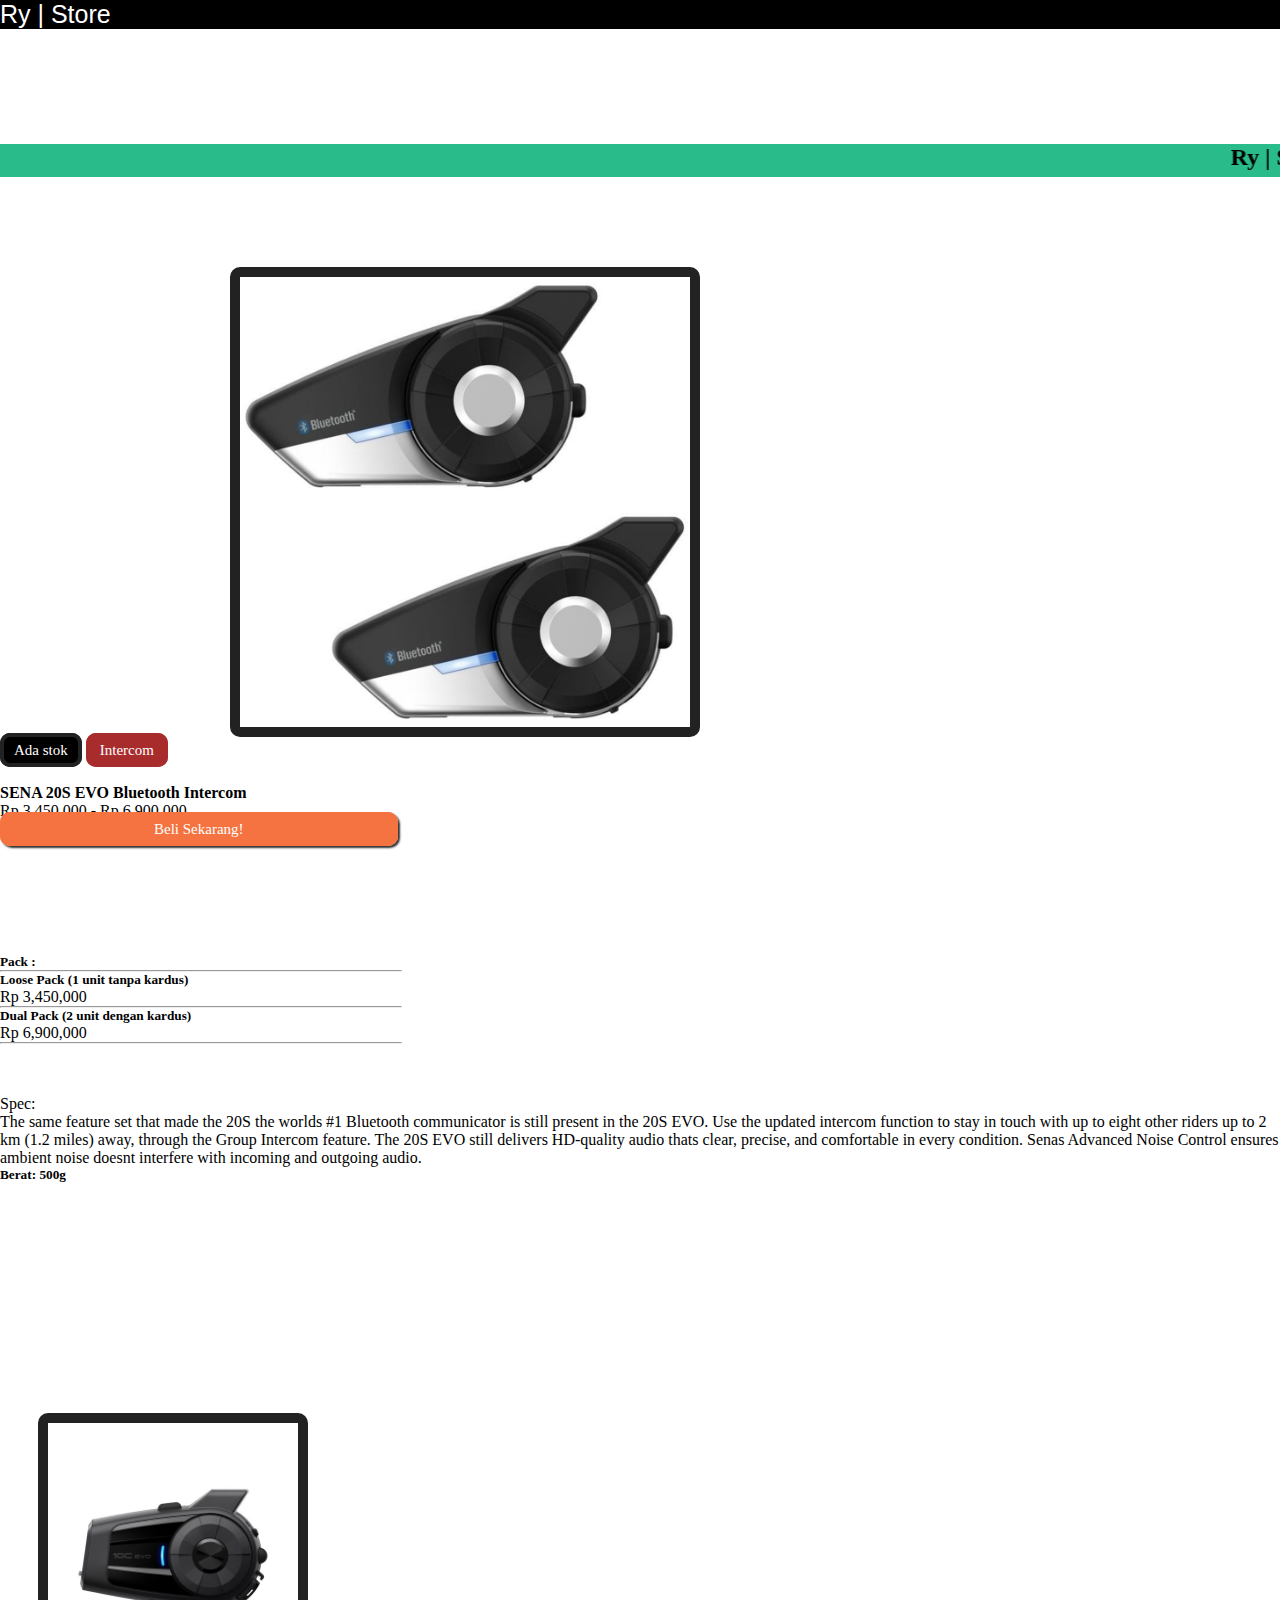
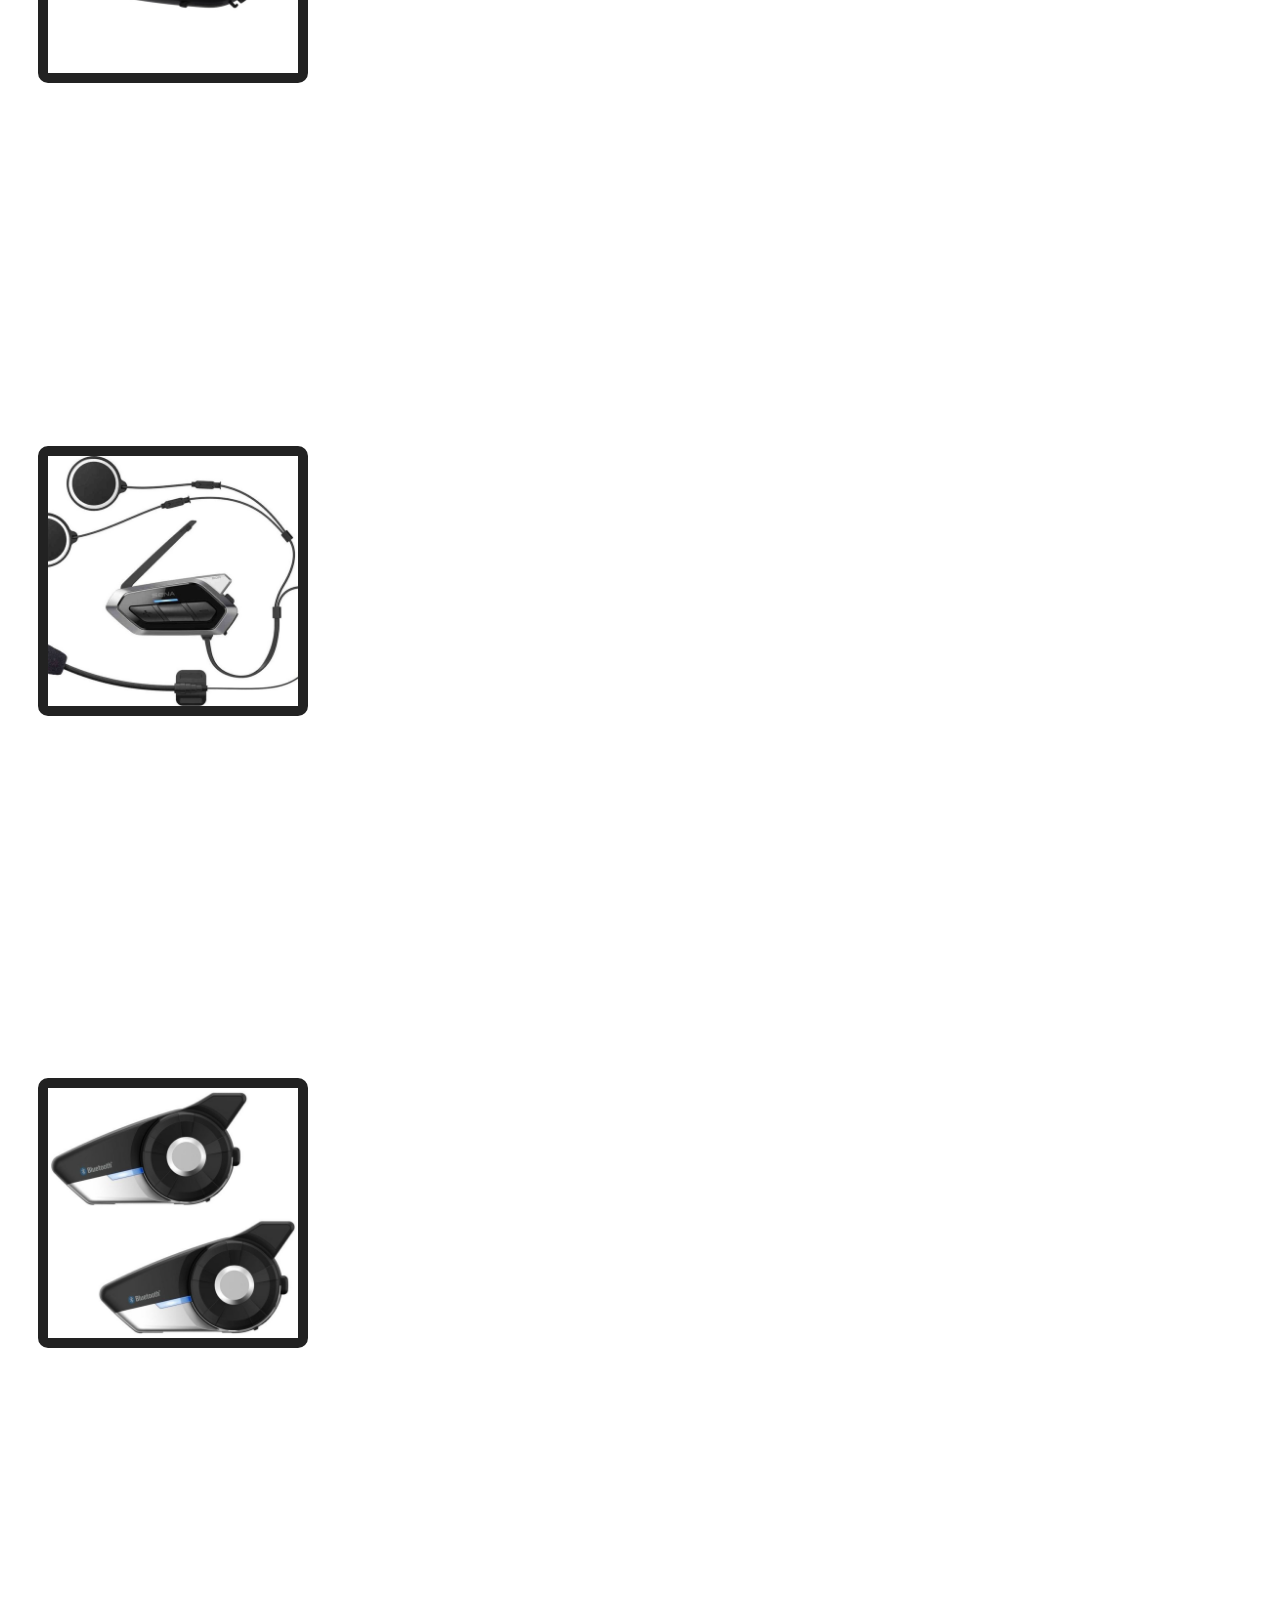
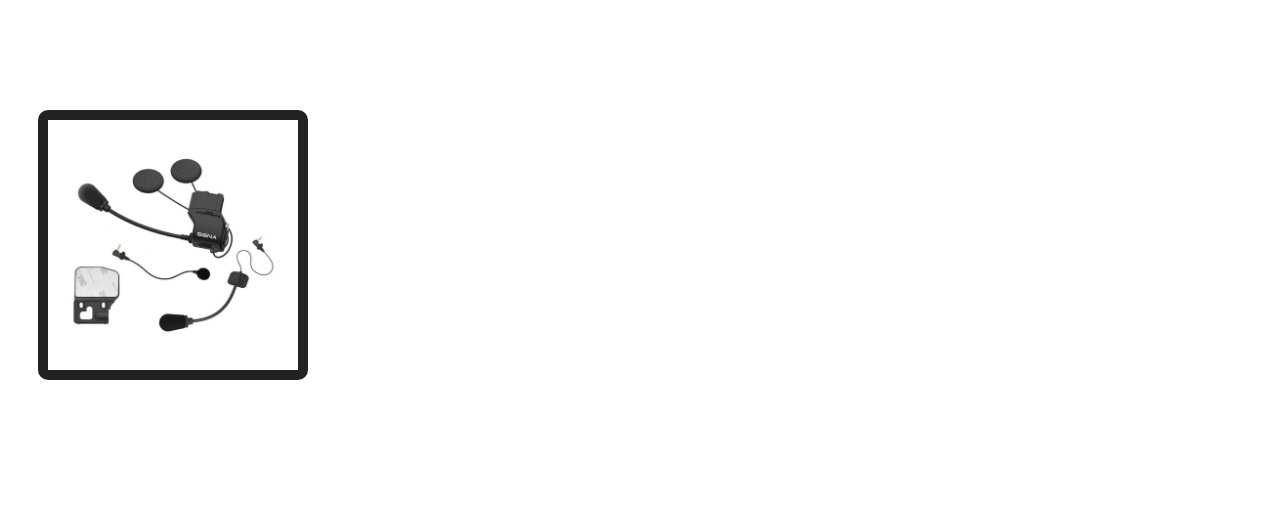
<file: product-SENA 20S EVO Bluetooth Intercom.html>
<!doctype html>
<html lang="en">
  <head>
    <!-- Required meta tags -->
    <meta charset="utf-8">
    <meta name="viewport" content="width=device-width, initial-scale=1">

    <!-- Bootstrap CSS -->
    <link href="https://cdn.jsdelivr.net/npm/bootstrap@5.1.3/dist/css/bootstrap.min.css" rel="stylesheet" integrity="sha384-1BmE4kWBq78iYhFldvKuhfTAU6auU8tT94WrHftjDbrCEXSU1oBoqyl2QvZ6jIW3" crossorigin="anonymous">

    <title>Sena 10C EVO Video Camera & Intercom</title>
    <link rel="stylesheet" href="product-SENA 20S EVO Bluetooth Intercom.css">
  </head>
  <body>
      <!-- navbar awal -->
      <nav class="fixed-top">
        <section id="navbar">
            <div class="row text-center">
              <div class="col">
                  <ul>
                      <li><a href="index.html">Ry | Store</a></li>
                  </ul>
              </div>
            </div>
        </section>
      </nav>
      <!-- navbar akhir -->

      <!-- header awal -->
      <section id="header">
        <div class="row">
          <h2><marquee>Ry | Store &nbsp; Store Perlengkapan Motor</marquee></h2>
        </div>
      </section>
      <!-- header akhir -->

      <!-- product awal -->
      <section id="product">
        <div class="row">
            <div class="col">
              <img src="img/intercom/intercom4.jpg"alt="helm1">
            </div>
            <div class="col">
              <a href="#" class="stok">Ada stok</a>
              <a href="#" class="intercom">Intercom</a>
              <h4>SENA 20S EVO Bluetooth Intercom</h4>
              <p class="Harga">Rp 3,450,000 - Rp 6,900,000
            </p>
              <a href="#" class="beli">Beli Sekarang!</a>
              <h5 class="ukuran">Pack :</h5>
              <hr class="garis-horizontal"/>
              <h5 class="deskripsi">Loose Pack (1 unit tanpa kardus)</h5>
              <p class="Harga">Rp 3,450,000</p>
              <hr class="garis-horizontal"/>
              <h5 class="deskripsi">Dual Pack (2 unit dengan kardus)</h5>
              <p class="Harga">Rp 6,900,000</p>
              <hr class="garis-horizontal"/>
              <p class="spec">Spec:<br>The same feature set that made the 20S the worlds #1 Bluetooth communicator is still present in the 20S EVO. Use the updated intercom function to stay in touch with up to eight other riders up to 2 km (1.2 miles) away, through the Group Intercom feature. The 20S EVO still delivers HD-quality audio thats clear, precise, and comfortable in every condition. Senas Advanced Noise Control ensures ambient noise doesnt interfere with incoming and outgoing audio.<br></p>
              <h5 class="berat">Berat: 500g</h5>
            </div>
        </div>  
      </section>

      <section id="image">
        <div class="row">
          <div class="col">
            <a href="product-Sena 10C EVO Video Camera & Intercom.html"><img src="img/intercom/intercom1.jpg" alt="Intercom"></a>
          </div>
          <div class="col">
            <a href="#"><img src="img/intercom/intercom3.jpg" alt="Intercom"></a>
          </div>
          <div class="col">
            <a href="#"><img src="img/intercom/intercom4.jpg" alt="Intercom"></a>
          </div>
          <div class="col">
            <a href="#"><img src="img/intercom/intercom5.jpg" alt="Intercom"></a>
          </div>
        </div>
      </section>
      <!-- product akhir -->
    

    <!-- Option 1: Bootstrap Bundle with Popper -->
    <script src="https://cdn.jsdelivr.net/npm/bootstrap@5.1.3/dist/js/bootstrap.bundle.min.js" integrity="sha384-ka7Sk0Gln4gmtz2MlQnikT1wXgYsOg+OMhuP+IlRH9sENBO0LRn5q+8nbTov4+1p" crossorigin="anonymous"></script>

   
  </body>
</html>
</file>
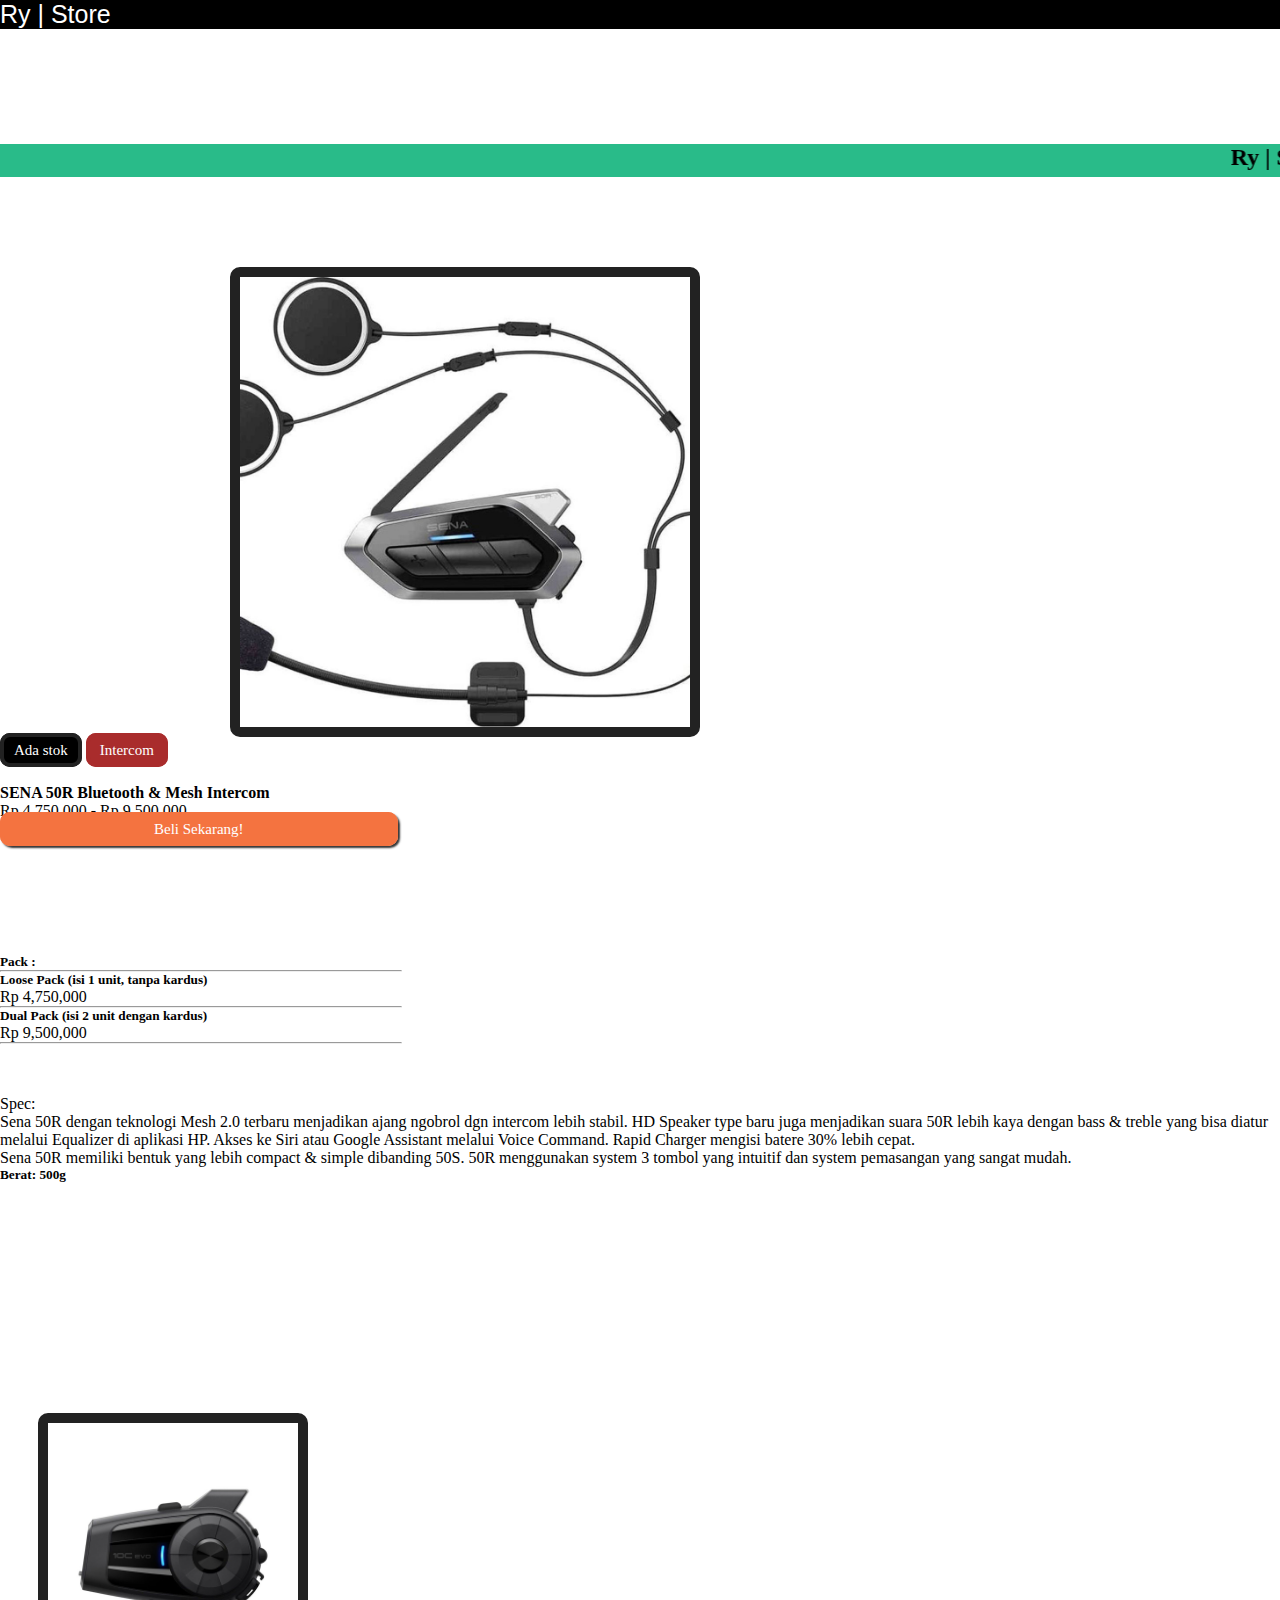
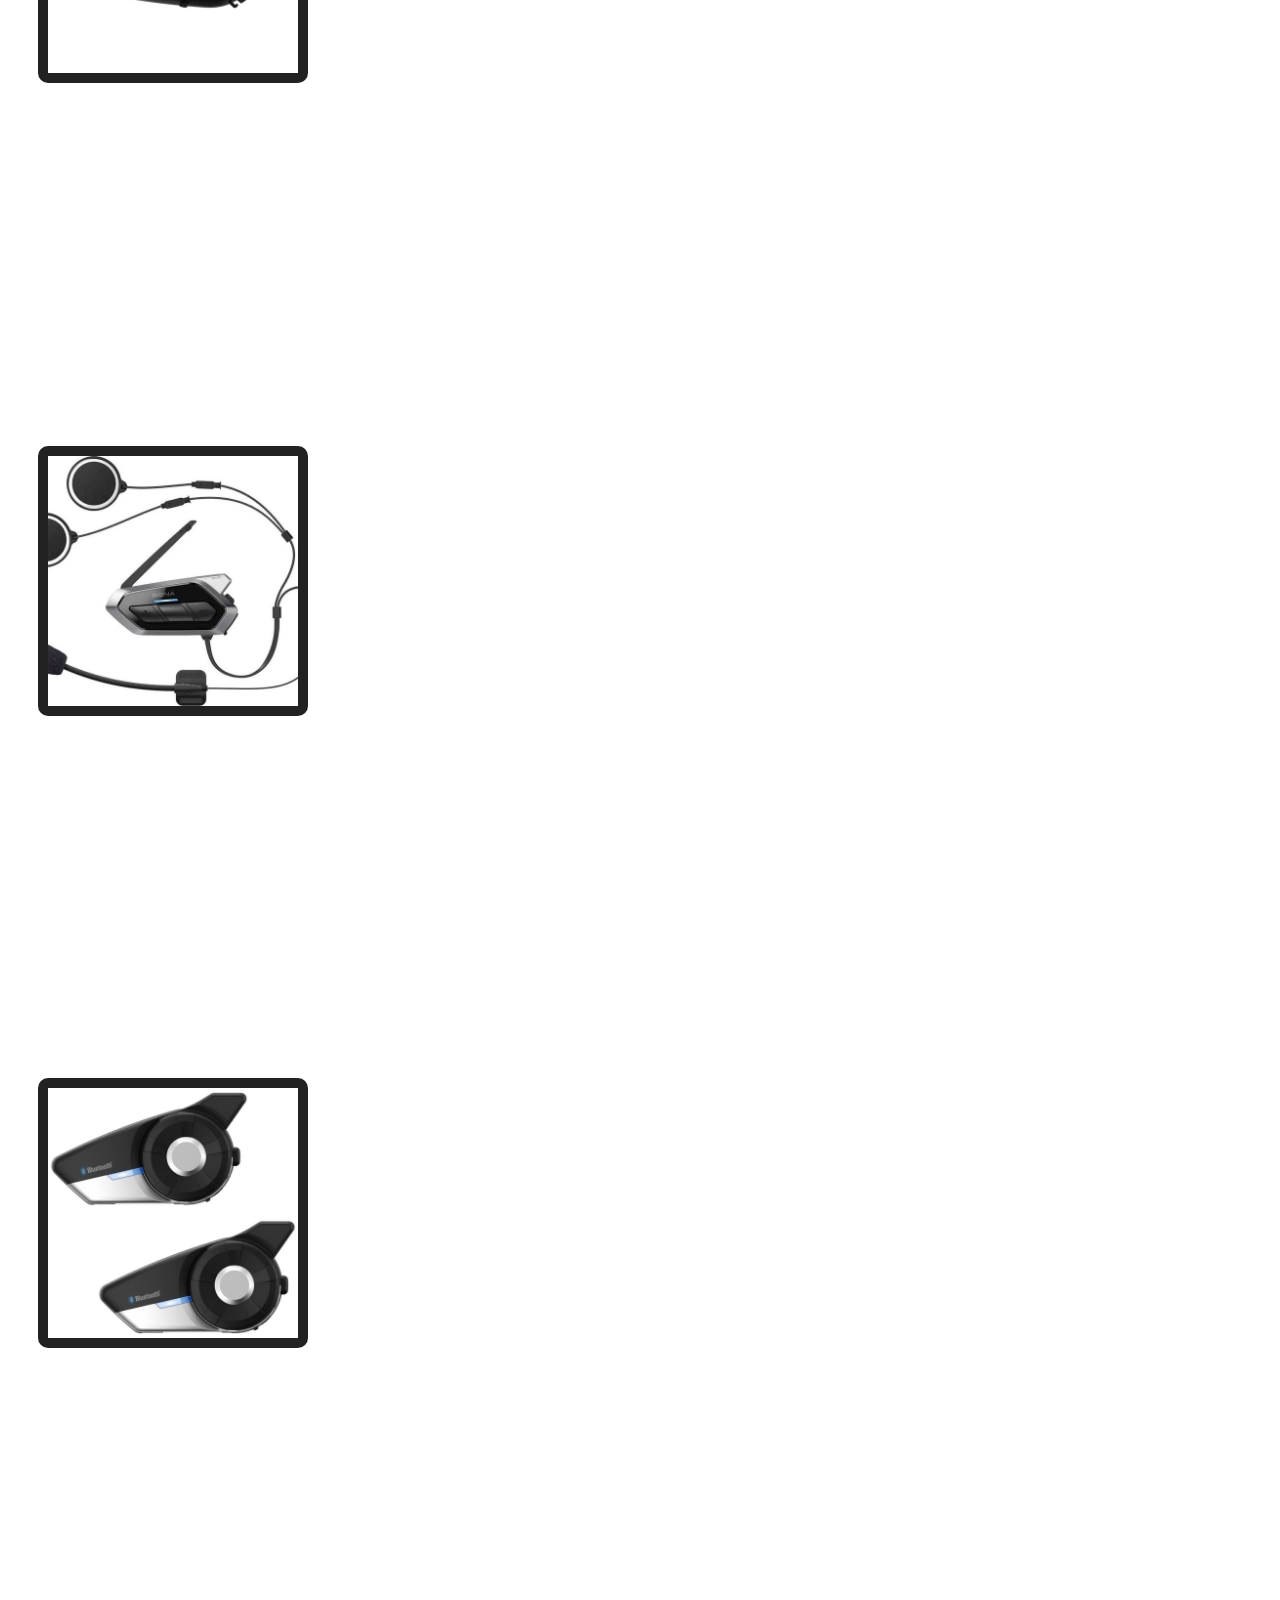
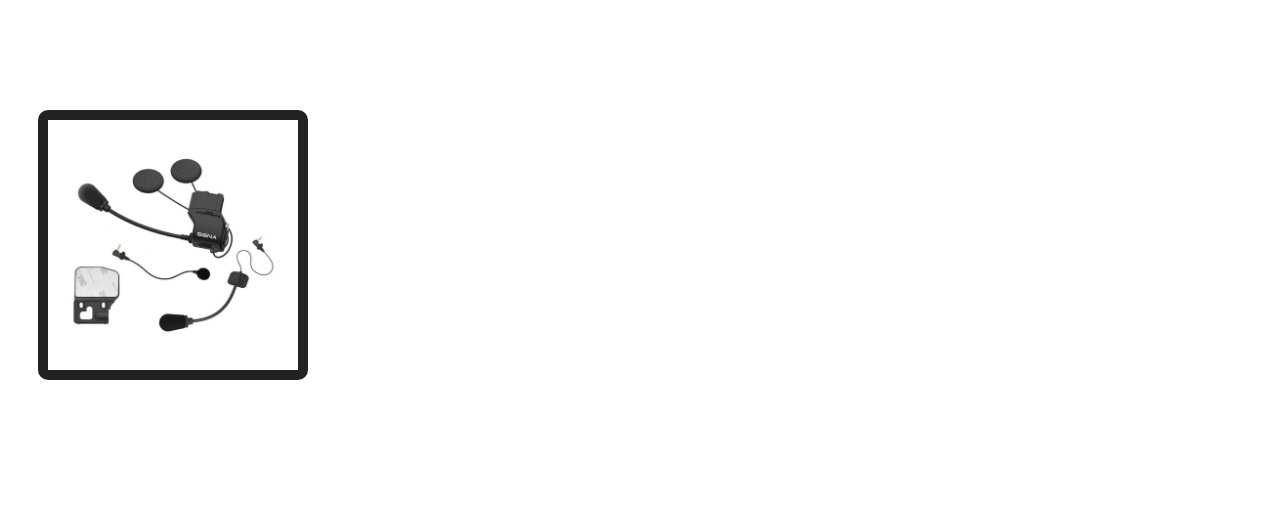
<file: product-SENA 50R Bluetooth & Mesh Intercom.html>
<!doctype html>
<html lang="en">
  <head>
    <!-- Required meta tags -->
    <meta charset="utf-8">
    <meta name="viewport" content="width=device-width, initial-scale=1">

    <!-- Bootstrap CSS -->
    <link href="https://cdn.jsdelivr.net/npm/bootstrap@5.1.3/dist/css/bootstrap.min.css" rel="stylesheet" integrity="sha384-1BmE4kWBq78iYhFldvKuhfTAU6auU8tT94WrHftjDbrCEXSU1oBoqyl2QvZ6jIW3" crossorigin="anonymous">

    <title>SENA 50R Bluetooth & Mesh Intercom</title>
    <link rel="stylesheet" href="product-SENA 50R Bluetooth & Mesh Intercom.css">
  </head>
  <body>
      <!-- navbar awal -->
      <nav class="fixed-top">
        <section id="navbar">
            <div class="row text-center">
              <div class="col">
                  <ul>
                      <li><a href="index.html">Ry | Store</a></li>
                  </ul>
              </div>
            </div>
        </section>
      </nav>
      <!-- navbar akhir -->

      <!-- header awal -->
      <section id="header">
        <div class="row">
          <h2><marquee>Ry | Store &nbsp; Store Perlengkapan Motor</marquee></h2>
        </div>
      </section>
      <!-- header akhir -->

      <!-- product awal -->
      <section id="product">
        <div class="row">
            <div class="col">
              <img src="img/intercom/intercom3.jpg"alt="helm1">
            </div>
            <div class="col">
              <a href="#" class="stok">Ada stok</a>
              <a href="#" class="intercom">Intercom</a>
              <h4>SENA 50R Bluetooth & Mesh Intercom</h4>
              <p class="Harga">Rp 4,750,000 - Rp 9,500,000
            </p>
              <a href="#" class="beli">Beli Sekarang!</a>
              <h5 class="ukuran">Pack :</h5>
              <hr class="garis-horizontal"/>
              <h5 class="deskripsi">Loose Pack (isi 1 unit, tanpa kardus)</h5>
              <p class="Harga">Rp 4,750,000</p>
              <hr class="garis-horizontal"/>
              <h5 class="deskripsi">Dual Pack (isi 2 unit dengan kardus)</h5>
              <p class="Harga">Rp 9,500,000</p>
              <hr class="garis-horizontal"/>
              <p class="spec">Spec:<br>Sena 50R dengan teknologi Mesh 2.0 terbaru menjadikan ajang ngobrol dgn intercom lebih stabil. HD Speaker type baru juga menjadikan suara 50R lebih kaya dengan bass & treble yang bisa diatur melalui Equalizer di aplikasi HP.
                Akses ke Siri atau Google Assistant melalui Voice Command. Rapid Charger mengisi batere 30% lebih cepat.
                 <br><p class="Talk-TIme">Sena 50R memiliki bentuk yang lebih compact & simple dibanding 50S. 50R menggunakan system 3 tombol yang intuitif dan system pemasangan yang sangat mudah.
                    </p></p>
              <h5 class="berat">Berat: 500g</h5>
            </div>
        </div>  
      </section>

      <section id="image">
        <div class="row">
          <div class="col">
            <a href="product-Sena 10C EVO Video Camera & Intercom.html"><img src="img/intercom/intercom1.jpg" alt="Intercom"></a>
          </div>
          <div class="col">
            <a href="#"><img src="img/intercom/intercom3.jpg" alt="Intercom"></a>
          </div>
          <div class="col">
            <a href="#"><img src="img/intercom/intercom4.jpg" alt="Intercom"></a>
          </div>
          <div class="col">
            <a href="#"><img src="img/intercom/intercom5.jpg" alt="Intercom"></a>
          </div>
        </div>
      </section>
      <!-- product akhir -->
    

    <!-- Option 1: Bootstrap Bundle with Popper -->
    <script src="https://cdn.jsdelivr.net/npm/bootstrap@5.1.3/dist/js/bootstrap.bundle.min.js" integrity="sha384-ka7Sk0Gln4gmtz2MlQnikT1wXgYsOg+OMhuP+IlRH9sENBO0LRn5q+8nbTov4+1p" crossorigin="anonymous"></script>

   
  </body>
</html>
</file>
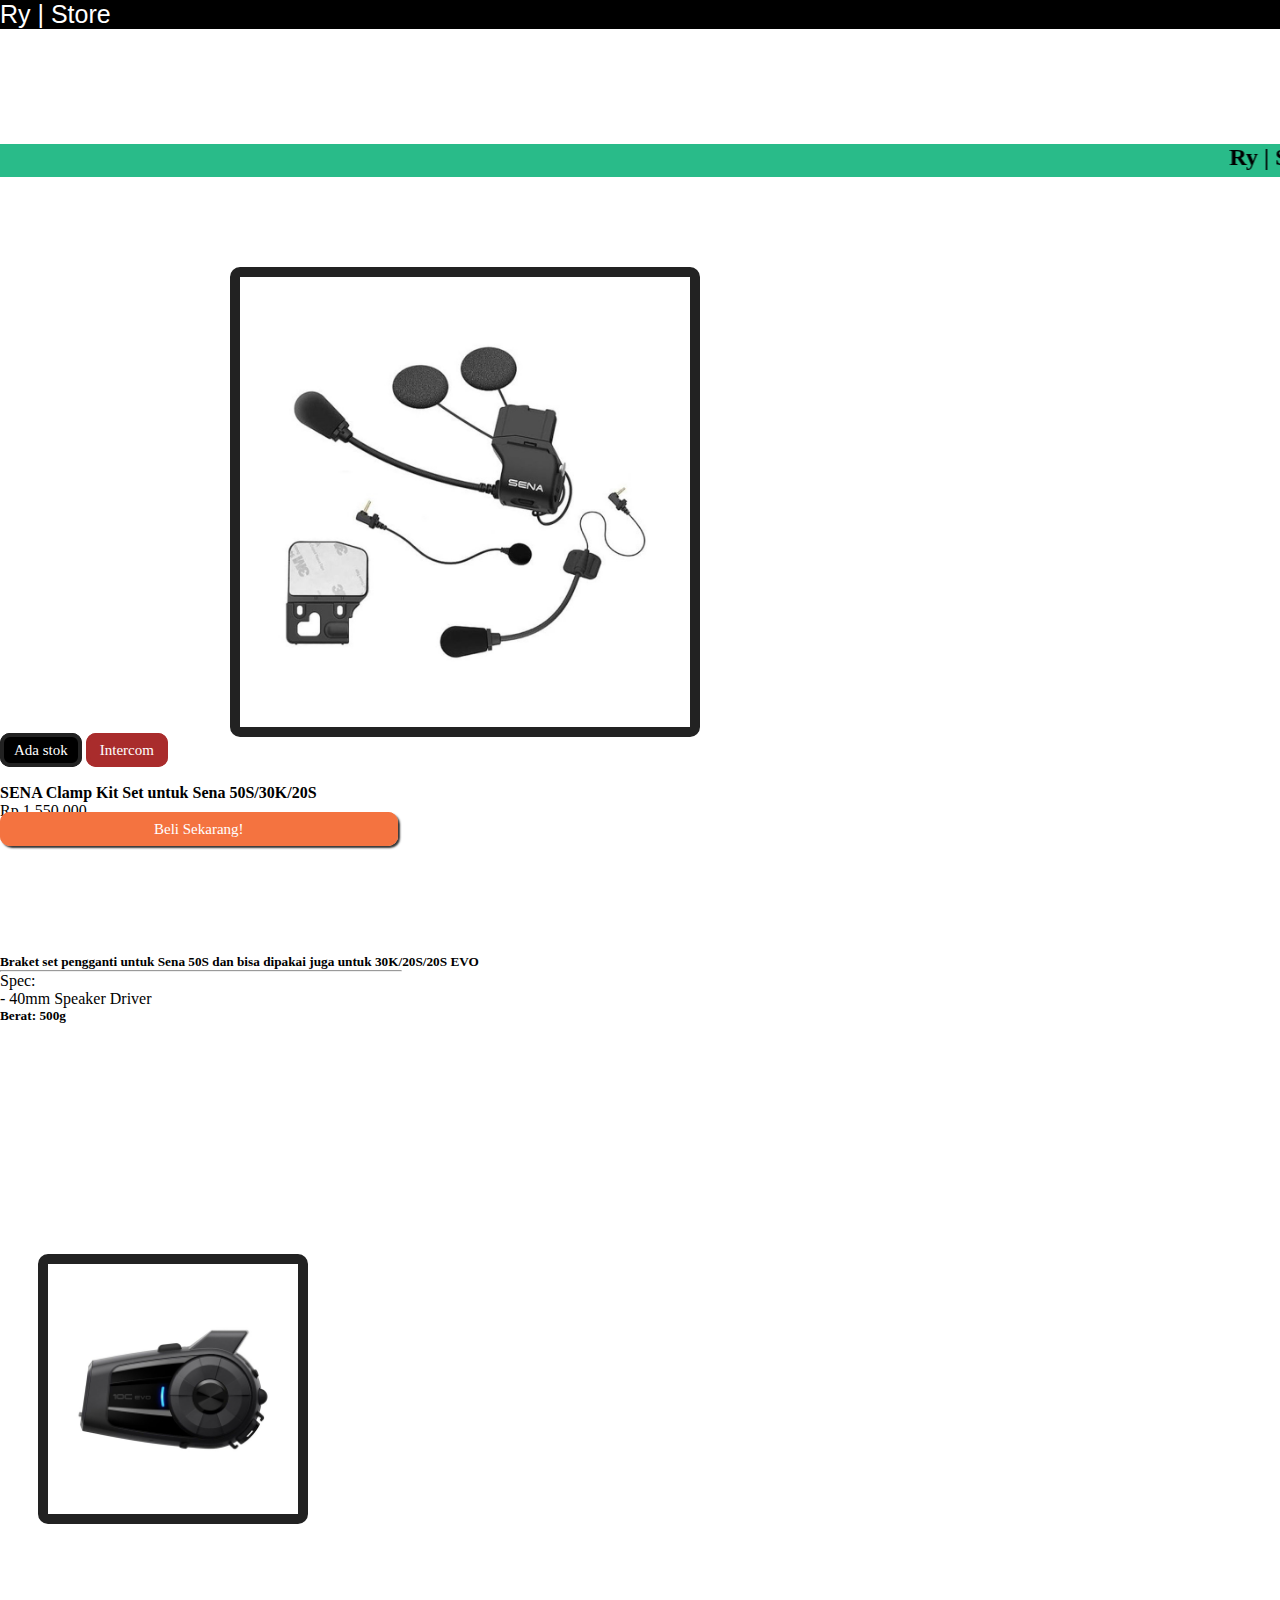
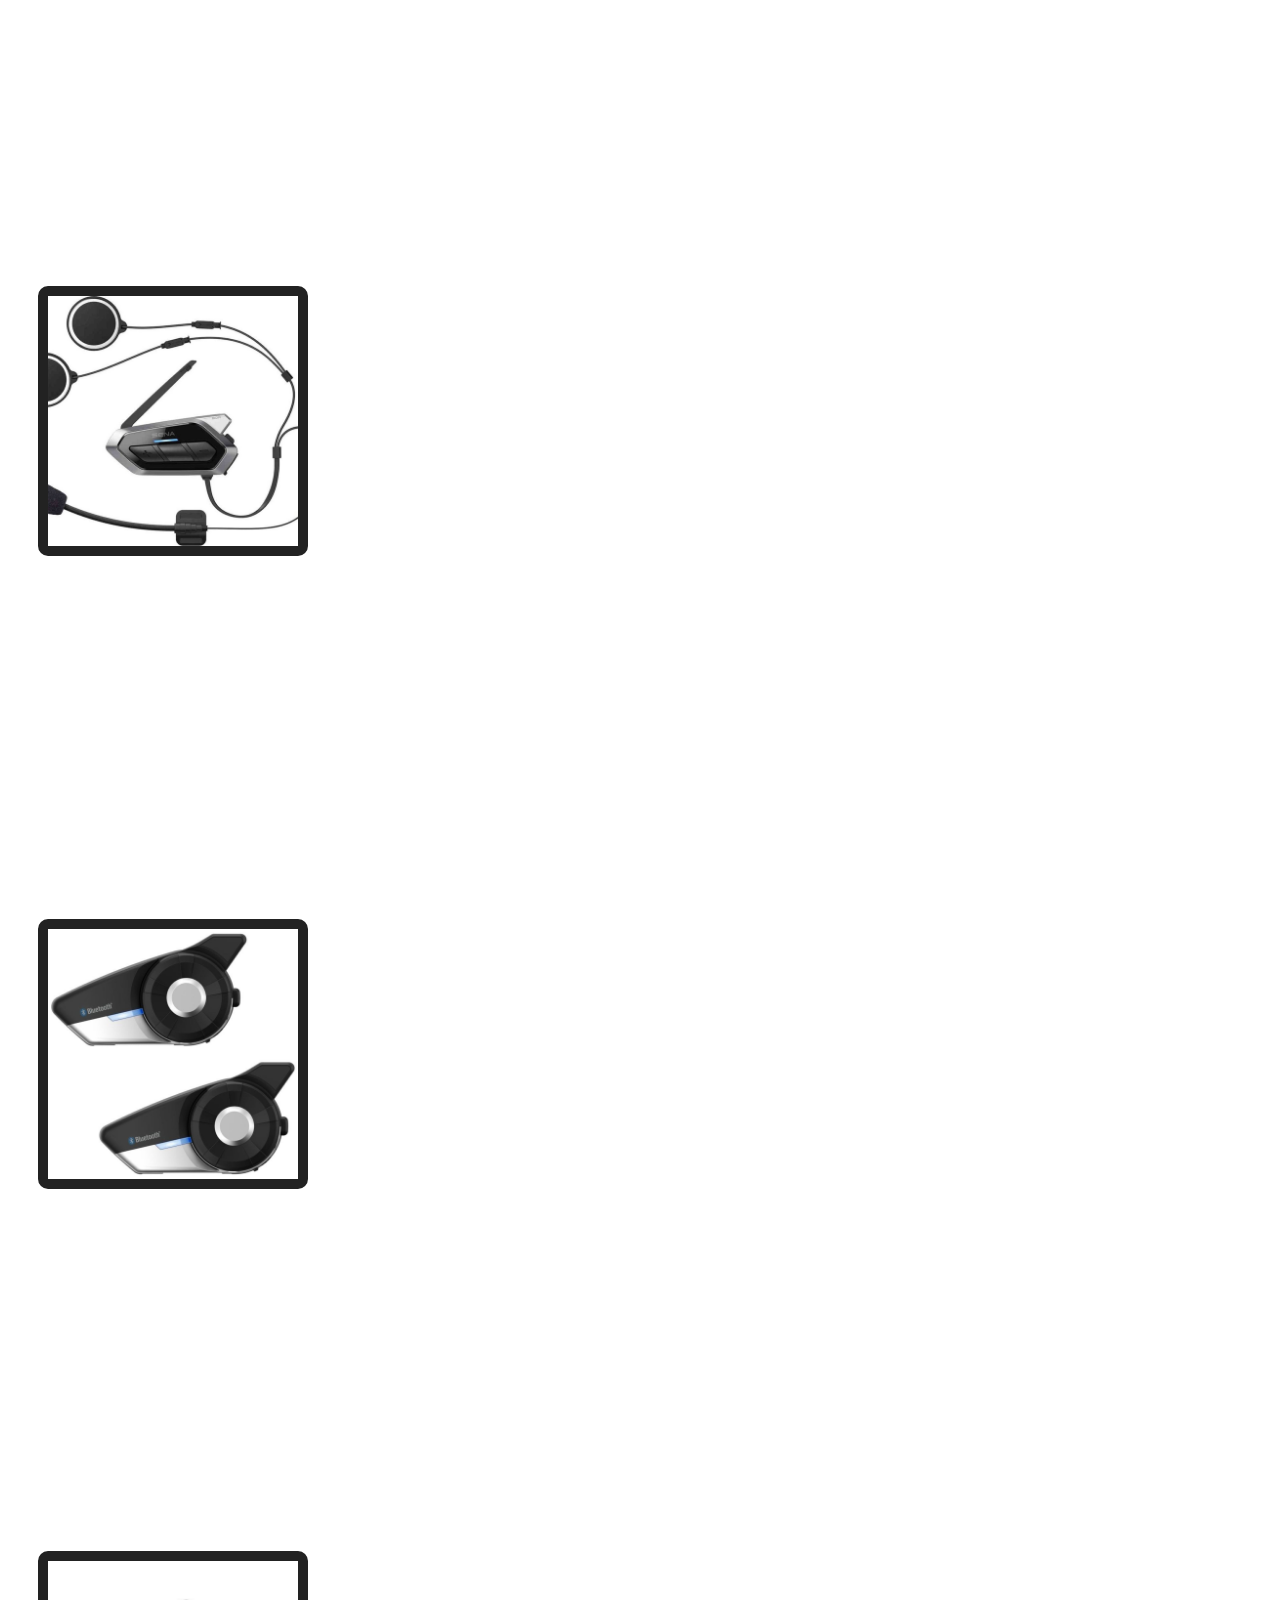
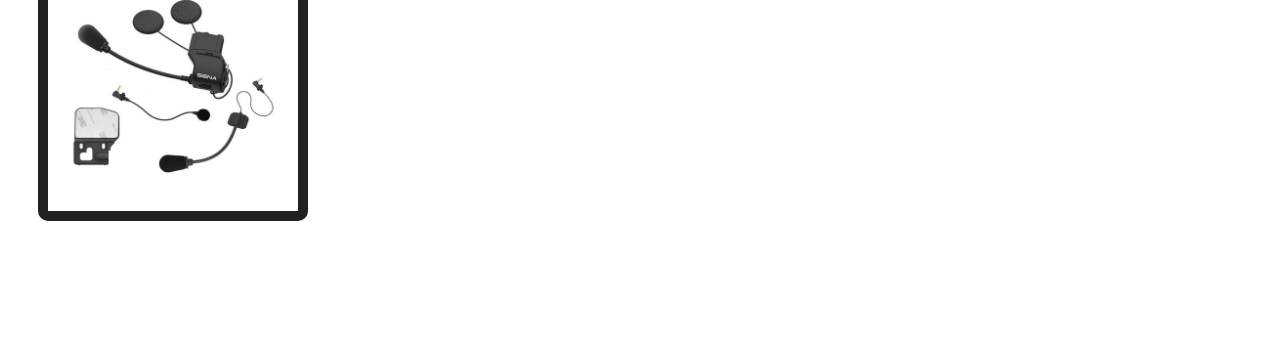
<file: product-SENA Clamp Kit Set untuk Sena.html>
<!doctype html>
<html lang="en">
  <head>
    <!-- Required meta tags -->
    <meta charset="utf-8">
    <meta name="viewport" content="width=device-width, initial-scale=1">

    <!-- Bootstrap CSS -->
    <link href="https://cdn.jsdelivr.net/npm/bootstrap@5.1.3/dist/css/bootstrap.min.css" rel="stylesheet" integrity="sha384-1BmE4kWBq78iYhFldvKuhfTAU6auU8tT94WrHftjDbrCEXSU1oBoqyl2QvZ6jIW3" crossorigin="anonymous">

    <title>Sena 10C EVO Video Camera & Intercom</title>
    <link rel="stylesheet" href="product-SENA Clamp Kit Set untuk Sena.css">
  </head>
  <body>
      <!-- navbar awal -->
      <nav class="fixed-top">
        <section id="navbar">
            <div class="row text-center">
              <div class="col">
                  <ul>
                      <li><a href="index.html">Ry | Store</a></li>
                  </ul>
              </div>
            </div>
        </section>
      </nav>
      <!-- navbar akhir -->

      <!-- header awal -->
      <section id="header">
        <div class="row">
          <h2><marquee>Ry | Store &nbsp; Store Perlengkapan Motor</marquee></h2>
        </div>
      </section>
      <!-- header akhir -->

      <!-- product awal -->
      <section id="product">
        <div class="row">
            <div class="col">
              <img src="img/intercom/intercom5.jpg"alt="helm1">
            </div>
            <div class="col">
              <a href="#" class="stok">Ada stok</a>
              <a href="#" class="intercom">Intercom</a>
              <h4>SENA Clamp Kit Set untuk Sena 50S/30K/20S</h4>
              <p class="Harga">Rp 1,550,000
            </p>
              <a href="#" class="beli">Beli Sekarang!</a>
              <h5 class="ukuran">Braket set pengganti untuk Sena 50S dan bisa dipakai juga untuk 30K/20S/20S EVO</h5>
              <hr class="garis-horizontal"/>
              <p>Spec:<br>- 40mm Speaker Driver<br></p>
              <h5 class="berat">Berat: 500g</h5>
            </div>
        </div>  
      </section>

      <section id="image">
        <div class="row">
          <div class="col">
            <a href="product-Sena 10C EVO Video Camera & Intercom.html"><img src="img/intercom/intercom1.jpg" alt="Intercom"></a>
          </div>
          <div class="col">
            <a href="#"><img src="img/intercom/intercom3.jpg" alt="Intercom"></a>
          </div>
          <div class="col">
            <a href="#"><img src="img/intercom/intercom4.jpg" alt="Intercom"></a>
          </div>
          <div class="col">
            <a href="#"><img src="img/intercom/intercom5.jpg" alt="Intercom"></a>
          </div>
        </div>
      </section>
      <!-- product akhir -->
    

    <!-- Option 1: Bootstrap Bundle with Popper -->
    <script src="https://cdn.jsdelivr.net/npm/bootstrap@5.1.3/dist/js/bootstrap.bundle.min.js" integrity="sha384-ka7Sk0Gln4gmtz2MlQnikT1wXgYsOg+OMhuP+IlRH9sENBO0LRn5q+8nbTov4+1p" crossorigin="anonymous"></script>

   
  </body>
</html>
</file>
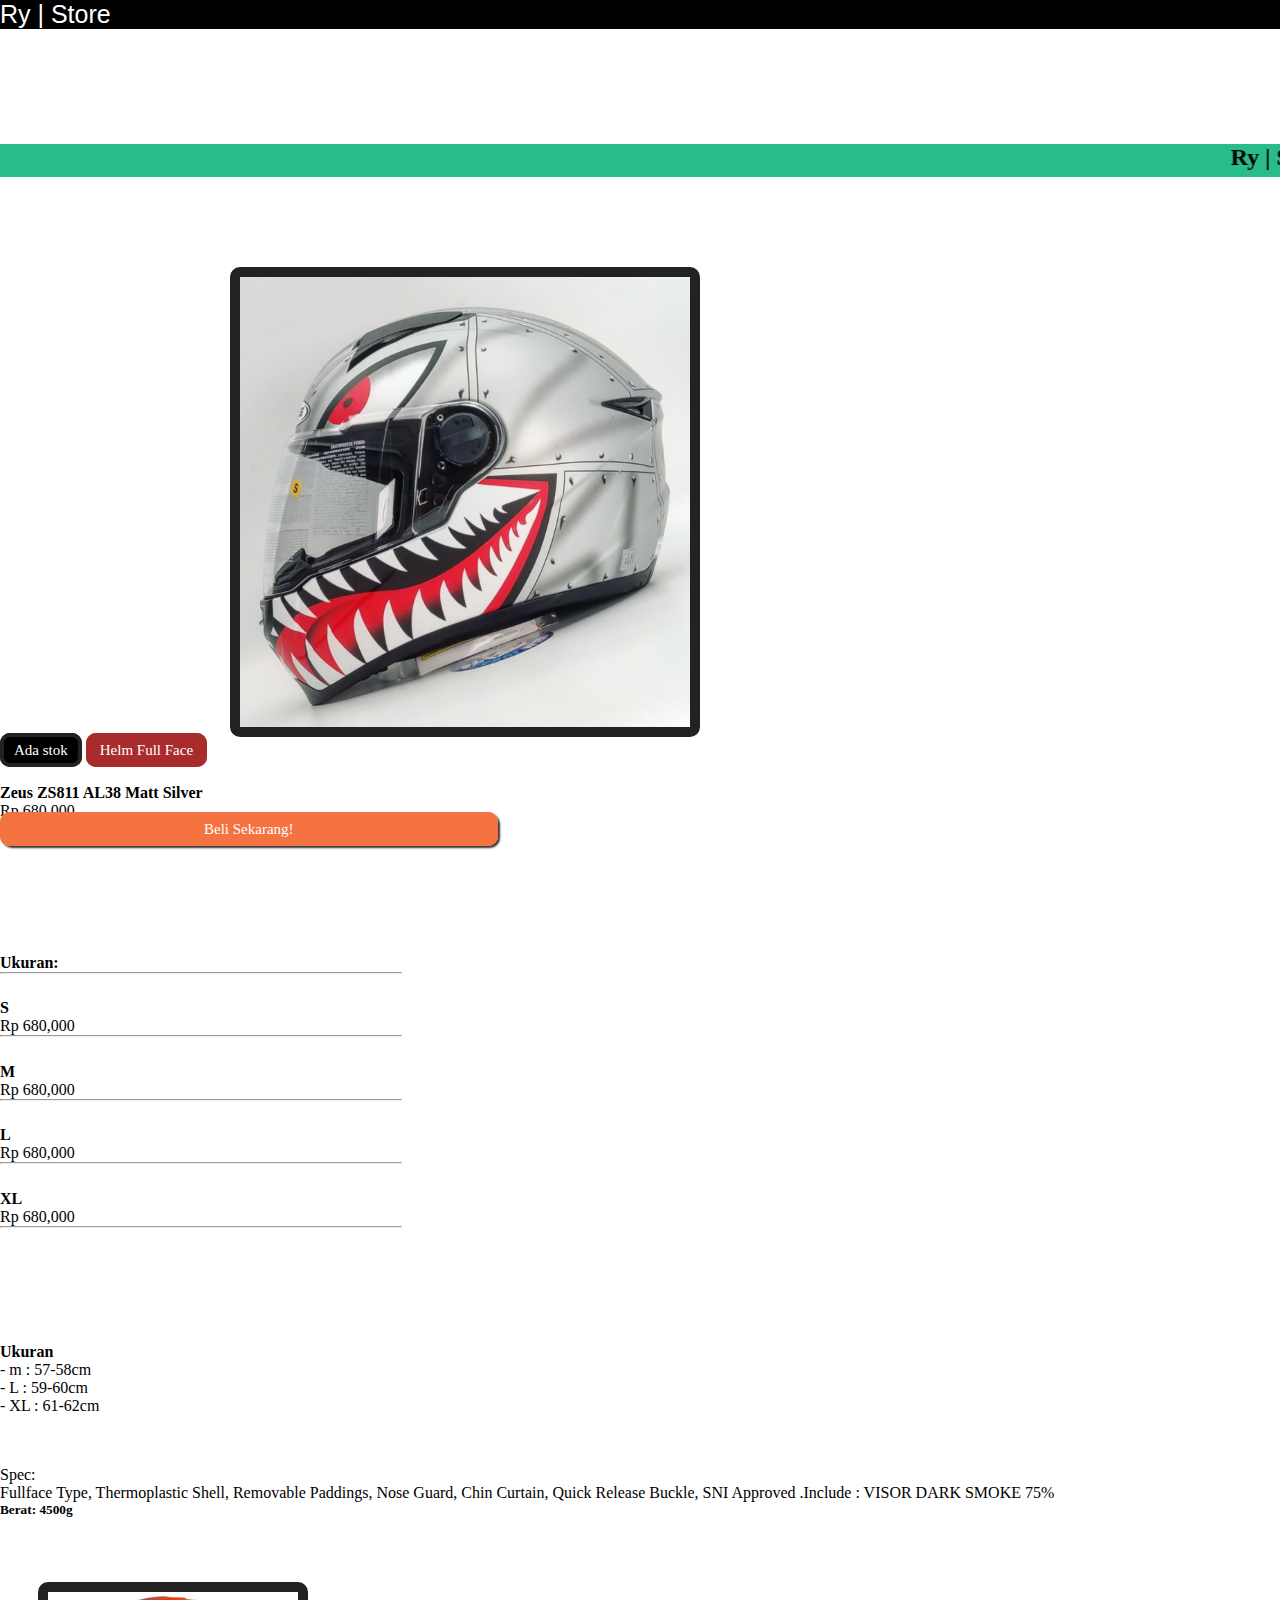
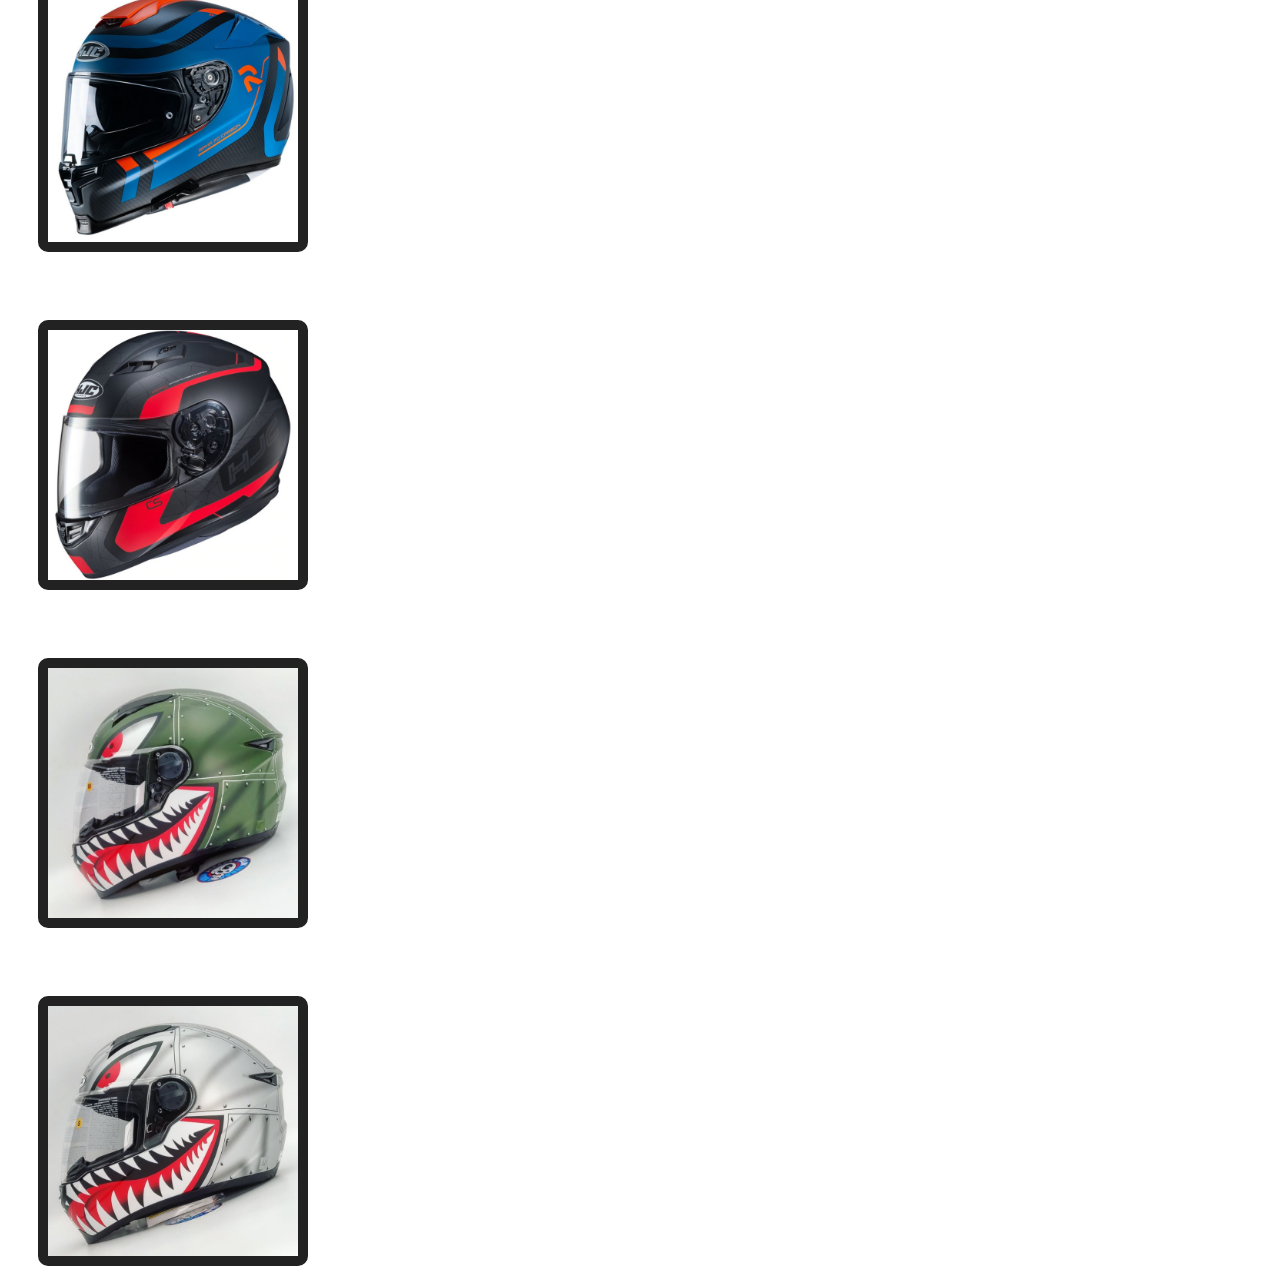
<file: product-Zeus ZS811 AL38 Matt Silver.html>
<!doctype html>
<html lang="en">
  <head>
    <!-- Required meta tags -->
    <meta charset="utf-8">
    <meta name="viewport" content="width=device-width, initial-scale=1">

    <!-- Bootstrap CSS -->
    <link href="https://cdn.jsdelivr.net/npm/bootstrap@5.1.3/dist/css/bootstrap.min.css" rel="stylesheet" integrity="sha384-1BmE4kWBq78iYhFldvKuhfTAU6auU8tT94WrHftjDbrCEXSU1oBoqyl2QvZ6jIW3" crossorigin="anonymous">

    <title>Zeus ZS811 AL38 Matt Silver</title>
    <link rel="stylesheet" href="product-Zeus ZS811 AL38 Matt Silver.css">
  </head>
  <body>
      <!-- navbar awal -->
      <nav class="fixed-top">
        <section id="navbar">
            <div class="row text-center">
              <div class="col">
                  <ul>
                      <li><a href="index.html">Ry | Store</a></li>
                  </ul>
              </div>
            </div>
        </section>
      </nav>
      <!-- navbar akhir -->

      <!-- header awal -->
      <section id="header">
        <div class="row">
          <h2><marquee>Ry | Store &nbsp; Store Perlengkapan Motor</marquee></h2>
        </div>
      </section>
      <!-- header akhir -->

      <!-- product awal -->
      <section id="product">
        <div class="row">
            <div class="col">
              <img src="img/helm/helm4.jpg"alt="helm1">
            </div>
            <div class="col">
              <a href="#" class="stok">Ada stok</a>
              <a href="#" class="fullface">Helm Full Face</a>
              <h4>Zeus ZS811 AL38 Matt Silver</h4>
              <p class="Harga">Rp 680,000</p>
              <a href="beli-sekarang.html" class="beli">Beli Sekarang!</a>
              <h4 class="ukuran">Ukuran:</h4>
              <hr class="garis-horizontal"/>
              <h4 class="deskripsi">S</h4>
              <p class="Harga">Rp 680,000</p>
              <hr class="garis-horizontal"/>
              <h4 class="deskripsi">M</h4>
              <p class="Harga">Rp 680,000</p>
              <hr class="garis-horizontal"/>
              <h4 class="deskripsi">L</h4>
              <p class="Harga">Rp 680,000</p>
              <hr class="garis-horizontal"/>
              <h4 class="deskripsi">XL</h4>
              <p class="Harga">Rp 680,000</p>
              <hr class="garis-horizontal"/>
              <h4 class="ukuran">Ukuran</h4>
              <p class="deskripsi"> - m : 57-58cm</p>
              <p class="deskripsi"> - L : 59-60cm</p>
              <p class="deskripsi"> - XL : 61-62cm</p>
              <p class="spec">Spec:<br>Fullface Type, Thermoplastic Shell, Removable Paddings, Nose Guard, Chin Curtain, Quick Release Buckle, SNI Approved .Include : VISOR DARK SMOKE 75%</p>
              <h5 class="berat">Berat: 4500g</h5>
            </div>
        </div>  
      </section>

      <section id="image">
        <div class="row">
          <div class="col">
            <a href="#"><img src="img/helm/helm5.jpg" alt="helm5"></a>
          </div>
          <div class="col">
            <a href="#"><img src="img/helm/helm6.jpg" alt="helm6"></a>
          </div>
          <div class="col">
            <a href="products-Zeus ZS811 AL38 Flat Green.html"><img src="img/helm/helm3.jpg" alt="helm3"></a>
          </div>
          <div class="col">
            <a href="#"><img src="img/helm/helm4.jpg" alt="helm4"></a>
          </div>
        </div>
      </section>
      <!-- product akhir -->
    

    <!-- Option 1: Bootstrap Bundle with Popper -->
    <script src="https://cdn.jsdelivr.net/npm/bootstrap@5.1.3/dist/js/bootstrap.bundle.min.js" integrity="sha384-ka7Sk0Gln4gmtz2MlQnikT1wXgYsOg+OMhuP+IlRH9sENBO0LRn5q+8nbTov4+1p" crossorigin="anonymous"></script>

   
  </body>
</html>
</file>
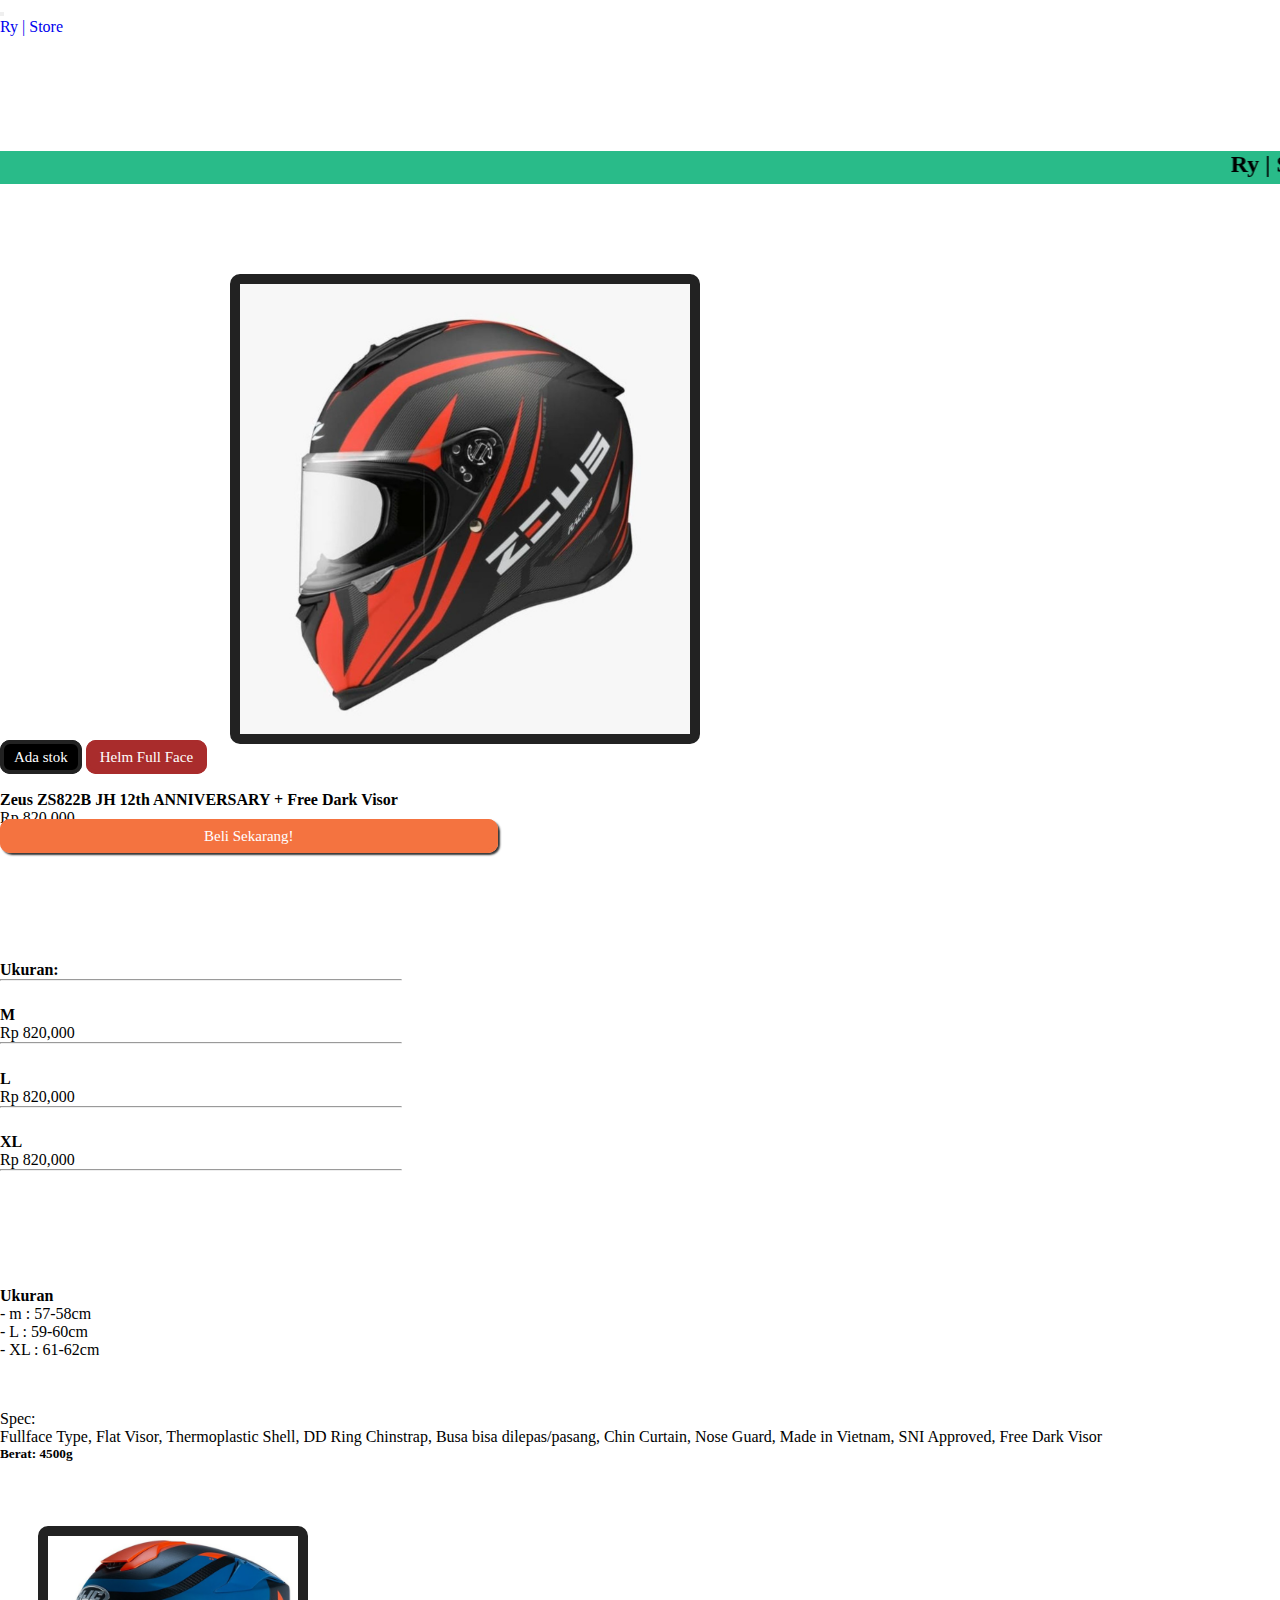
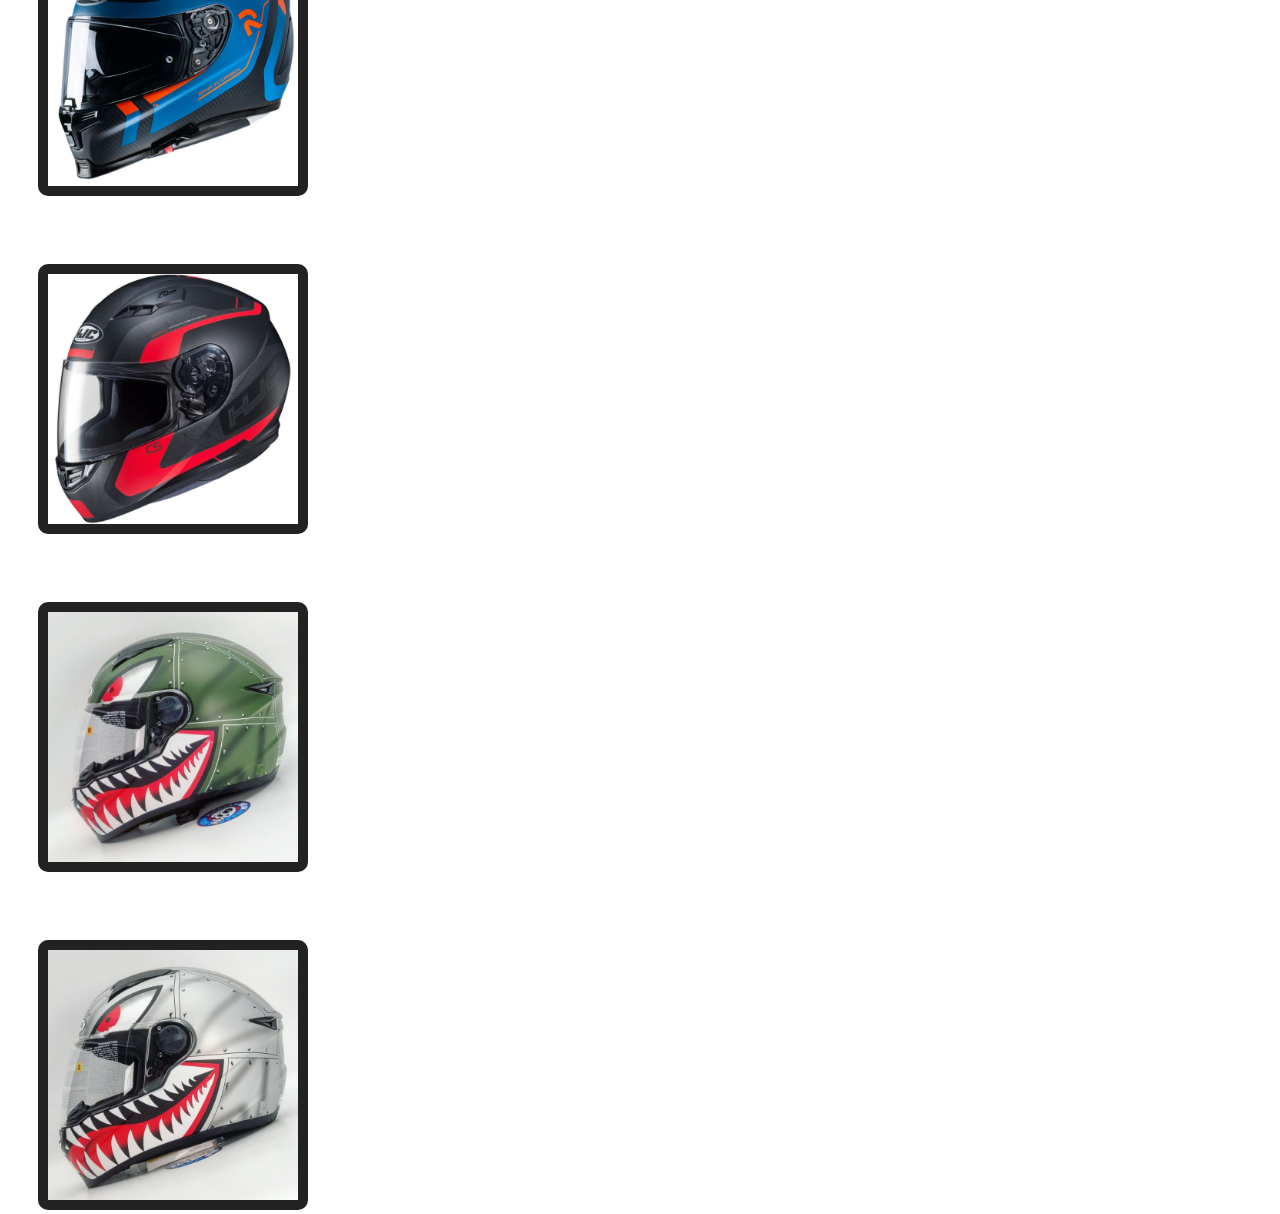
<file: Product-Zeus ZS822B.html>
<!doctype html>
<html lang="en">
  <head>
    <!-- Required meta tags -->
    <meta charset="utf-8">
    <meta name="viewport" content="width=device-width, initial-scale=1">

    <!-- Bootstrap CSS -->
    <link href="https://cdn.jsdelivr.net/npm/bootstrap@5.1.3/dist/css/bootstrap.min.css" rel="stylesheet" integrity="sha384-1BmE4kWBq78iYhFldvKuhfTAU6auU8tT94WrHftjDbrCEXSU1oBoqyl2QvZ6jIW3" crossorigin="anonymous">

    <title>Zeus ZS822B JH 12th ANNIVERSARY</title>
    <link rel="stylesheet" href="product-Zeus ZS822B.css">
  </head>
  <body>
      <!-- navbar awal -->
      <div class="row justify-content-center text-center fixed-top">
        <nav class="navbar navbar-expand-lg navbar-light bg-light">
          <button class="navbar-toggler" type="button" data-toggle="collapse" data-target="#navbarNav" aria-controls="navbarNav" aria-expanded="false" aria-label="Toggle navigation">
            <span class="navbar-toggler-icon"></span>
          </button>
          <div class="collapse navbar-collapse" id="navbarNav">
            <ul class="navbar-nav m-sm-auto">
              <li class="nav-item active">
                <a class="navbar-brand" href="/index.html">Ry | Store</a>
              </li>
            </ul>
          </div>
        </nav>
      </div>
      <!-- navbar akhir -->

      <!-- header awal -->
      <section id="header">
        <div class="row">
          <h2><marquee>Ry | Store &nbsp; Store Perlengkapan Motor</marquee></h2>
        </div>
      </section>
      <!-- header akhir -->

      <!-- product awal -->
      <section id="product">
        <div class="row">
            <div class="col">
              <img src="img/helm/helm1.jpg"alt="helm1">
            </div>
            <div class="col">
              <a href="#" class="stok">Ada stok</a>
              <a href="#" class="fullface">Helm Full Face</a>
              <h4>Zeus ZS822B JH 12th ANNIVERSARY + Free Dark Visor</h4>
              <p class="Harga">Rp 820,000</p>
              <a href="#" class="beli">Beli Sekarang!</a>
              <h4 class="ukuran">Ukuran:</h4>
              <hr class="garis-horizontal"/>
              <h4 class="deskripsi">M</h4>
              <p class="Harga">Rp 820,000</p>
              <hr class="garis-horizontal"/>
              <h4 class="deskripsi">L</h4>
              <p class="Harga">Rp 820,000</p>
              <hr class="garis-horizontal"/>
              <h4 class="deskripsi">XL</h4>
              <p class="Harga">Rp 820,000</p>
              <hr class="garis-horizontal"/>
              <h4 class="ukuran">Ukuran</h4>
              <p class="deskripsi"> - m : 57-58cm</p>
              <p class="deskripsi"> - L : 59-60cm</p>
              <p class="deskripsi"> - XL : 61-62cm</p>
              <p class="spec">Spec:<br>Fullface Type, Flat Visor, Thermoplastic Shell, DD Ring Chinstrap, Busa bisa dilepas/pasang, Chin Curtain, Nose Guard, Made in Vietnam, SNI Approved, Free Dark Visor</p>
              <h5 class="berat">Berat: 4500g</h5>
            </div>
        </div>  
      </section>

      <section id="image">
        <div class="row">
          <div class="col">
            <a href="#"><img src="img/helm/helm5.jpg" alt="helm5"></a>
          </div>
          <div class="col">
            <a href="#"><img src="img/helm/helm6.jpg" alt="helm6"></a>
          </div>
          <div class="col">
            <a href="#"><img src="img/helm/helm3.jpg" alt="helm3"></a>
          </div>
          <div class="col">
            <a href="#"><img src="img/helm/helm4.jpg" alt="helm4"></a>
          </div>
        </div>
      </section>
      <!-- product akhir -->
    

    <!-- Option 1: Bootstrap Bundle with Popper -->
    <script src="https://cdn.jsdelivr.net/npm/bootstrap@5.1.3/dist/js/bootstrap.bundle.min.js" integrity="sha384-ka7Sk0Gln4gmtz2MlQnikT1wXgYsOg+OMhuP+IlRH9sENBO0LRn5q+8nbTov4+1p" crossorigin="anonymous"></script>

   
  </body>
</html>
</file>
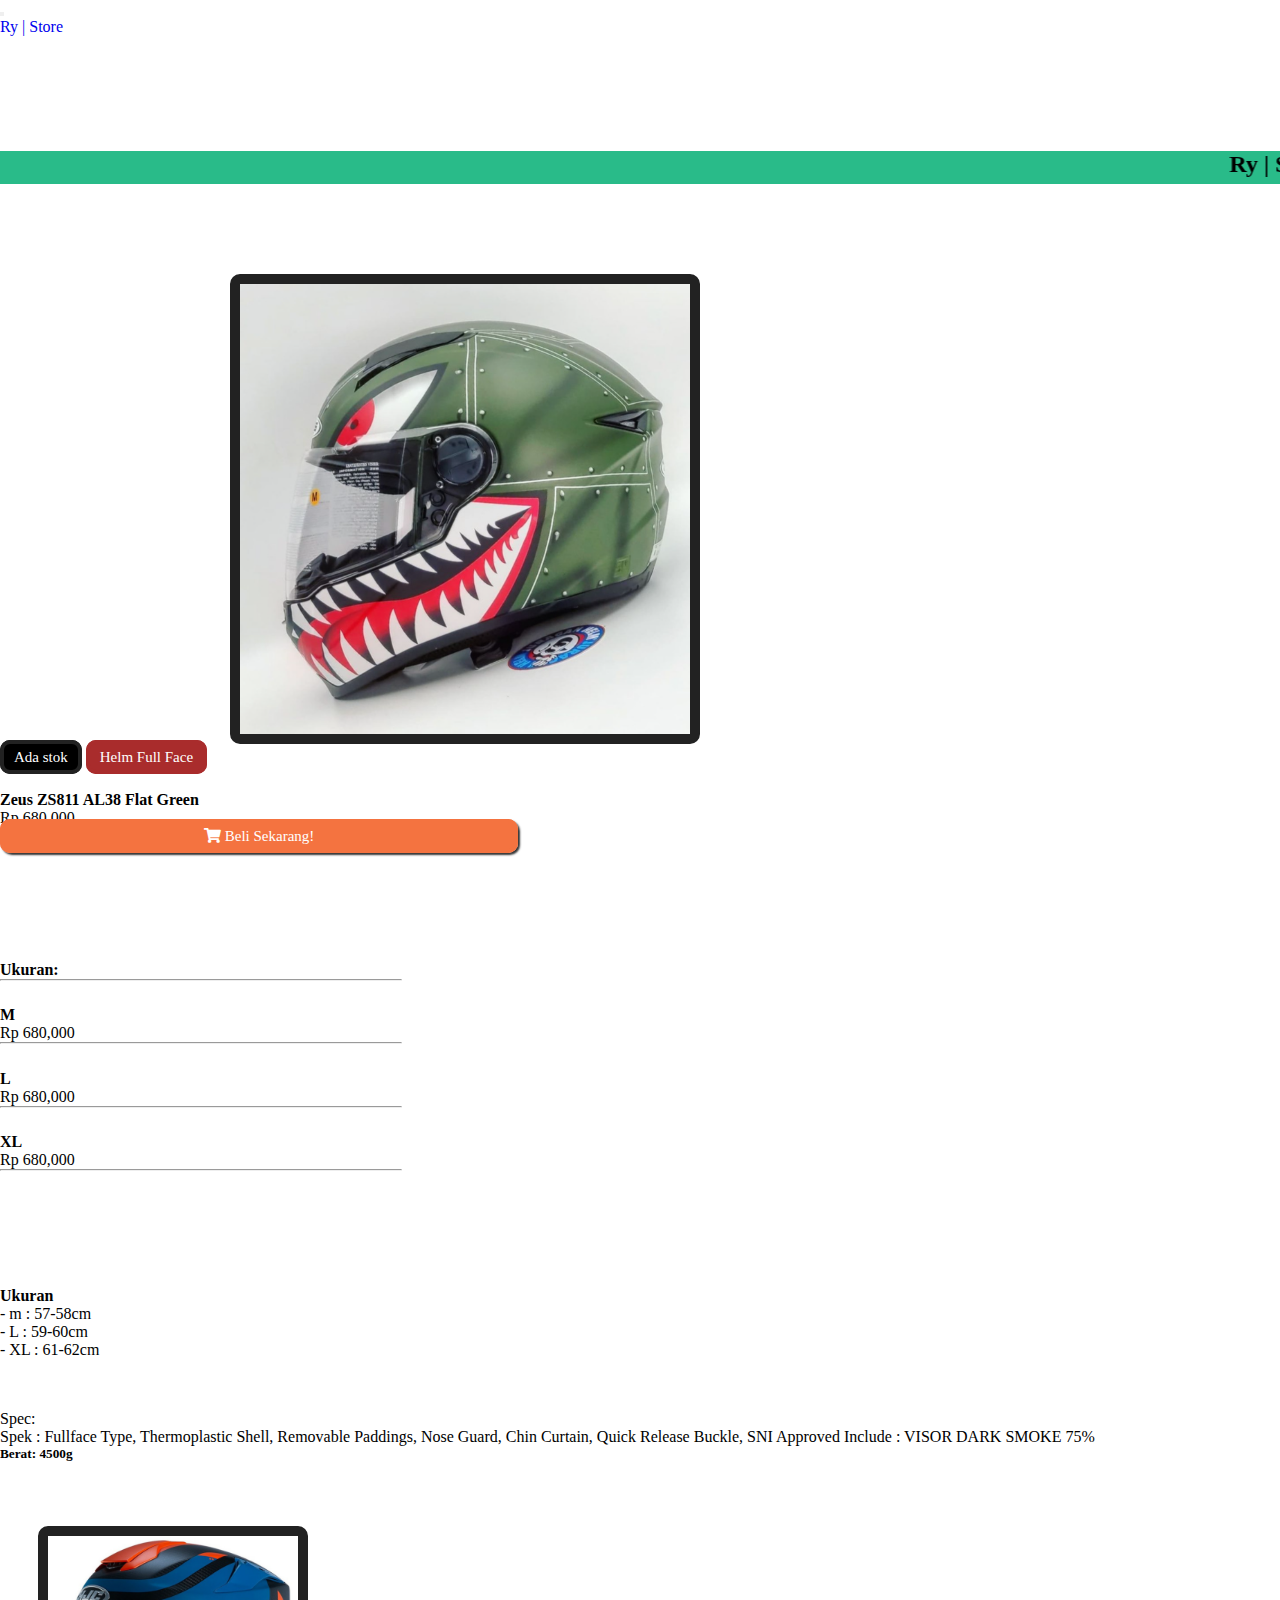
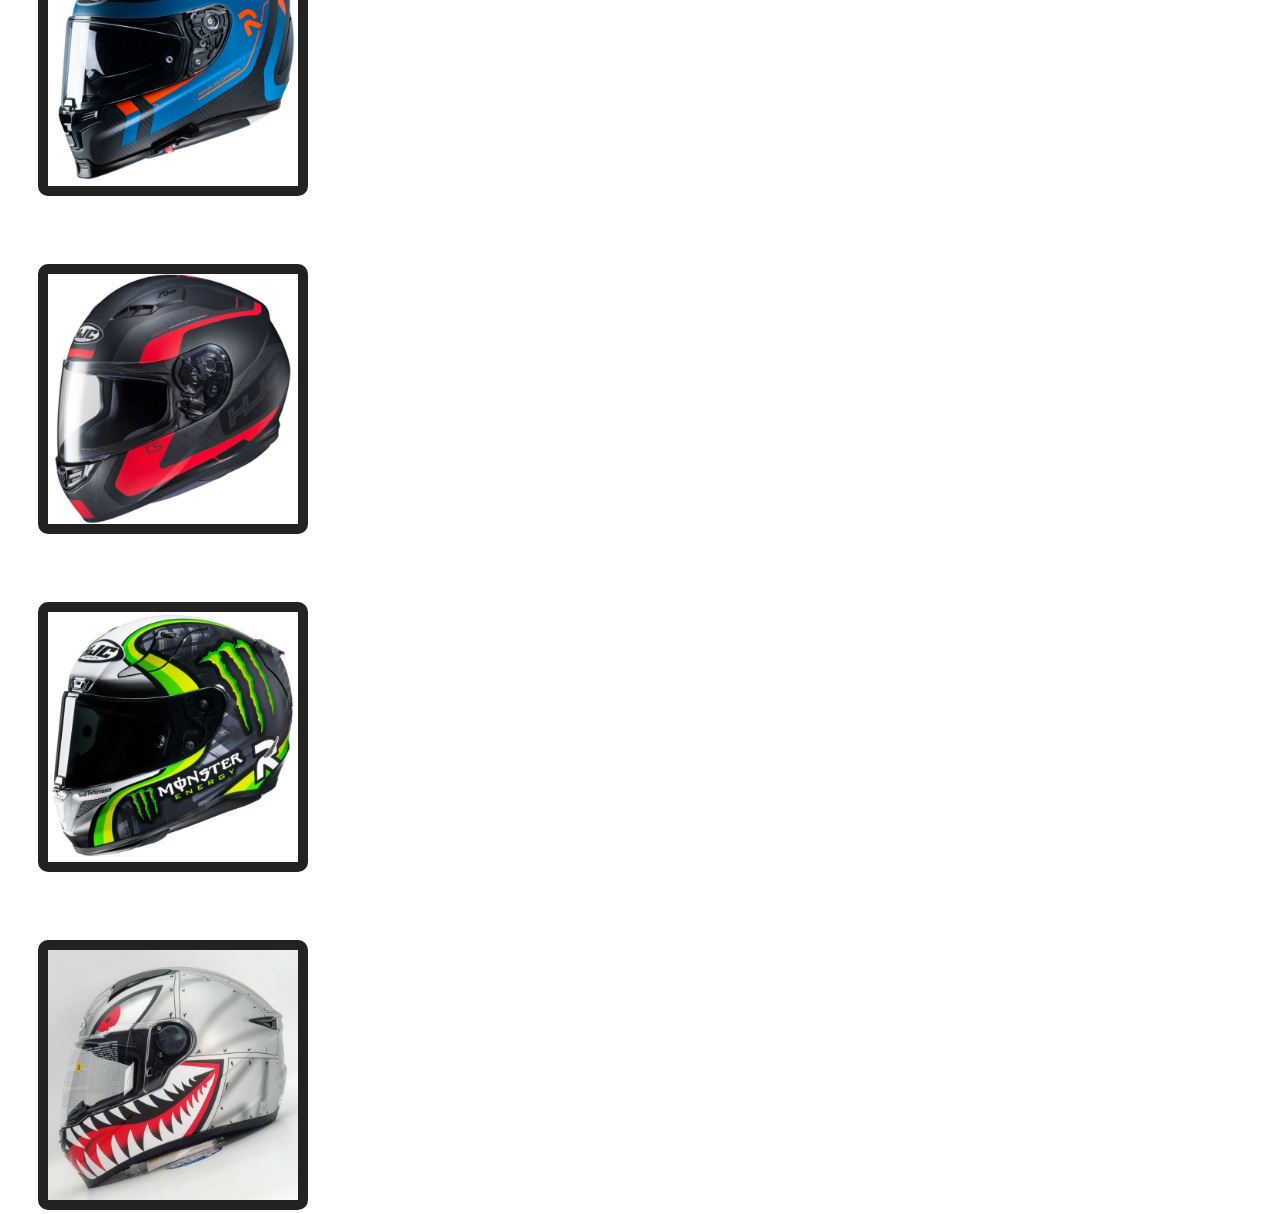
<file: products-Zeus ZS811 AL38 Flat Green.html>
<!doctype html>
<html lang="en">
  <head>
    <!-- Required meta tags -->
    <meta charset="utf-8">
    <meta name="viewport" content="width=device-width, initial-scale=1">

    <!-- font awesome cdn link  -->
    <link rel="stylesheet" href="https://cdnjs.cloudflare.com/ajax/libs/font-awesome/5.15.4/css/all.min.css">

    <!-- Bootstrap CSS -->
    <link href="https://cdn.jsdelivr.net/npm/bootstrap@5.1.3/dist/css/bootstrap.min.css" rel="stylesheet" integrity="sha384-1BmE4kWBq78iYhFldvKuhfTAU6auU8tT94WrHftjDbrCEXSU1oBoqyl2QvZ6jIW3" crossorigin="anonymous">

    <title>Zeus ZS811 AL38 Flat Green</title>
    <link rel="stylesheet" href="product-Zeus ZS822B.css">
  </head>
  <body>
      <!-- navbar awal -->
      <div class="row justify-content-center text-center fixed-top">
        <nav class="navbar navbar-expand-lg navbar-light bg-light">
          <button class="navbar-toggler" type="button" data-toggle="collapse" data-target="#navbarNav" aria-controls="navbarNav" aria-expanded="false" aria-label="Toggle navigation">
            <span class="navbar-toggler-icon"></span>
          </button>
          <div class="collapse navbar-collapse" id="navbarNav">
            <ul class="navbar-nav m-sm-auto">
              <li class="nav-item active">
                <a class="navbar-brand" href="/index.html">Ry | Store</a>
              </li>
            </ul>
          </div>
        </nav>
      </div>
      <!-- navbar akhir -->

      <!-- header awal -->
      <section id="header">
        <div class="row">
          <h2><marquee>Ry | Store &nbsp; Store Perlengkapan Motor</marquee></h2>
        </div>
      </section>
      <!-- header akhir -->

      <!-- product awal -->
      <section id="product">
        <div class="row">
            <div class="col">
              <img src="img/helm/helm3.jpg"alt="helm1">
            </div>
            <div class="col">
              <a href="#" class="stok">Ada stok</a>
              <a href="#" class="fullface">Helm Full Face</a>
              <h4>Zeus ZS811 AL38 Flat Green</h4>
              <p class="Harga">Rp 680,000</p>
              <a href="beli-sekarang.html" class="beli"><i class="fas fa-shopping-cart"></i>&nbsp;Beli Sekarang!</a>
              <h4 class="ukuran">Ukuran:</h4>
              <hr class="garis-horizontal"/>
              <h4 class="deskripsi">M</h4>
              <p class="Harga">Rp 680,000</p>
              <hr class="garis-horizontal"/>
              <h4 class="deskripsi">L</h4>
              <p class="Harga">Rp 680,000</p>
              <hr class="garis-horizontal"/>
              <h4 class="deskripsi">XL</h4>
              <p class="Harga">Rp 680,000</p>
              <hr class="garis-horizontal"/>
              <h4 class="ukuran">Ukuran</h4>
              <p class="deskripsi"> - m : 57-58cm</p>
              <p class="deskripsi"> - L : 59-60cm</p>
              <p class="deskripsi"> - XL : 61-62cm</p>
              <p class="spec">Spec:<br>Spek : Fullface Type, Thermoplastic Shell, Removable Paddings, Nose Guard, Chin Curtain, Quick Release Buckle, SNI Approved Include : VISOR DARK SMOKE 75%</p>
              <h5 class="berat">Berat: 4500g</h5>
            </div>
        </div>  
      </section>

      <section id="image">
        <div class="row">
          <div class="col">
            <a href="#"><img src="img/helm/helm5.jpg" alt="helm5"></a>
          </div>
          <div class="col">
            <a href="#"><img src="img/helm/helm6.jpg" alt="helm6"></a>
          </div>
          <div class="col">
            <a href="#"><img src="img/helm/helm10.jpg" alt="helm3"></a>
          </div>
          <div class="col">
            <a href="#"><img src="img/helm/helm4.jpg" alt="helm4"></a>
          </div>
        </div>
      </section>
      <!-- product akhir -->
    

    <!-- Option 1: Bootstrap Bundle with Popper -->
    <script src="https://cdn.jsdelivr.net/npm/bootstrap@5.1.3/dist/js/bootstrap.bundle.min.js" integrity="sha384-ka7Sk0Gln4gmtz2MlQnikT1wXgYsOg+OMhuP+IlRH9sENBO0LRn5q+8nbTov4+1p" crossorigin="anonymous"></script>

   
  </body>
</html>
</file>
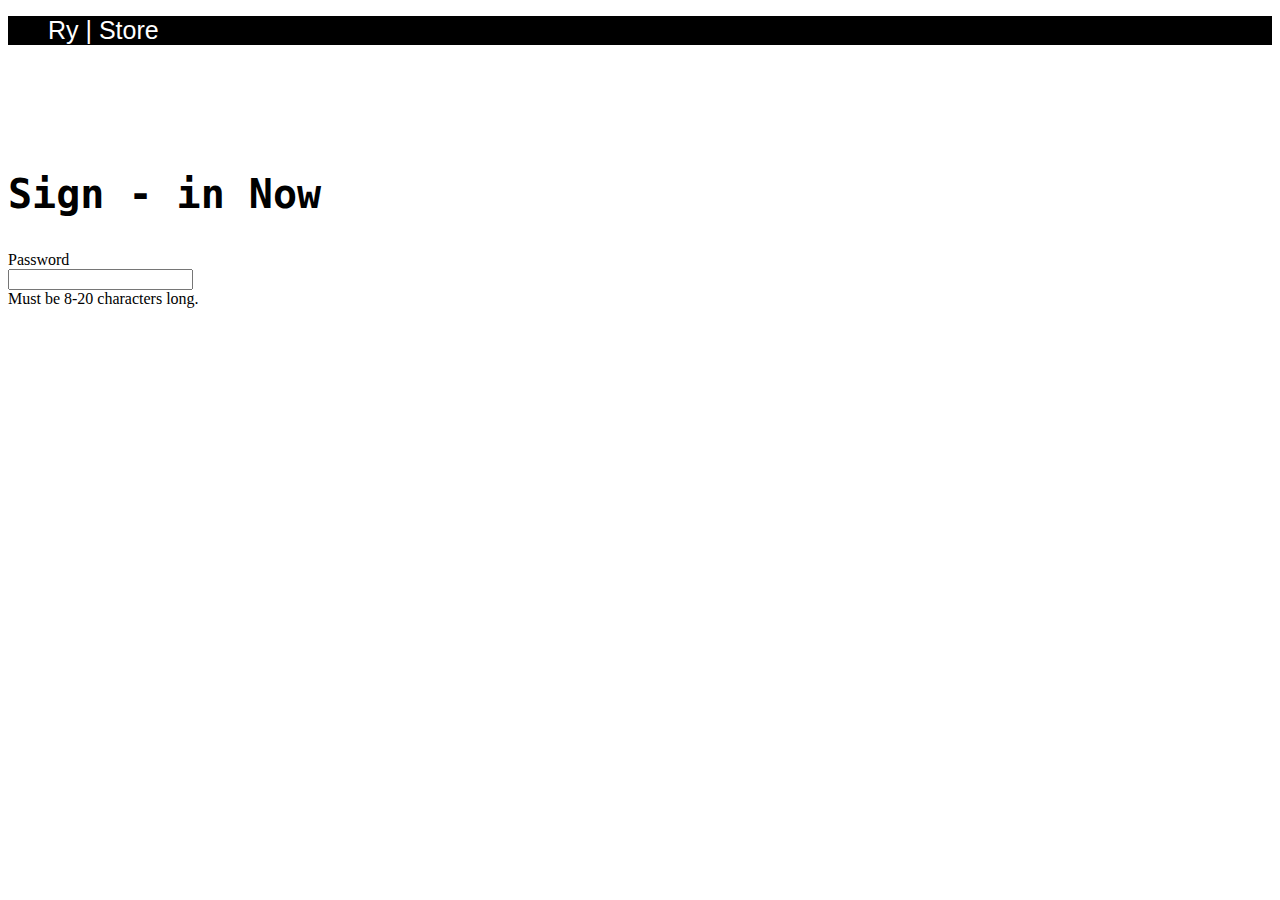
<file: Sign-in.html>
<!doctype html>
<html lang="en">
  <head>
    <!-- Required meta tags -->
    <meta charset="utf-8">
    <meta name="viewport" content="width=device-width, initial-scale=1">

    <!-- Bootstrap CSS -->
    <link href="https://cdn.jsdelivr.net/npm/bootstrap@5.1.3/dist/css/bootstrap.min.css" rel="stylesheet" integrity="sha384-1BmE4kWBq78iYhFldvKuhfTAU6auU8tT94WrHftjDbrCEXSU1oBoqyl2QvZ6jIW3" crossorigin="anonymous">

    <title>Sign In</title>
    <link rel="stylesheet" href="sign-in.css">
  </head>
  <body>
    <!-- navbar awal -->
    <nav class="fixed-top">
        <section id="navbar">
            <div class="row text-center">
              <div class="col">
                  <ul>
                      <li><a href="index.html">Ry | Store</a></li>
                  </ul>
              </div>
            </div>
        </section>
    </nav>
    <!-- navbar akhir -->

    <!-- sign in awal -->
    <section id="sign-in">
        <div class="row text-center justify-content-center">
            <h2>Sign - in Now</h2>
        </div>
        <div class="sign-in">
            <div class="row g-3 align-items-center">
                <div class="col-auto">
                  <label for="inputPassword6" class="col-form-label">Password</label>
                </div>
                <div class="col-auto">
                  <input type="password" id="inputPassword6" class="form-control" aria-describedby="passwordHelpInline">
                </div>
                <div class="col-auto">
                  <span id="passwordHelpInline" class="form-text">
                    Must be 8-20 characters long.
                  </span>
                </div>
              </div>
        </div>
    </section>
    <!-- sign in akhir -->
    

    <!-- Option 1: Bootstrap Bundle with Popper -->
    <script src="https://cdn.jsdelivr.net/npm/bootstrap@5.1.3/dist/js/bootstrap.bundle.min.js" integrity="sha384-ka7Sk0Gln4gmtz2MlQnikT1wXgYsOg+OMhuP+IlRH9sENBO0LRn5q+8nbTov4+1p" crossorigin="anonymous"></script>

  </body>
</html>
</file>
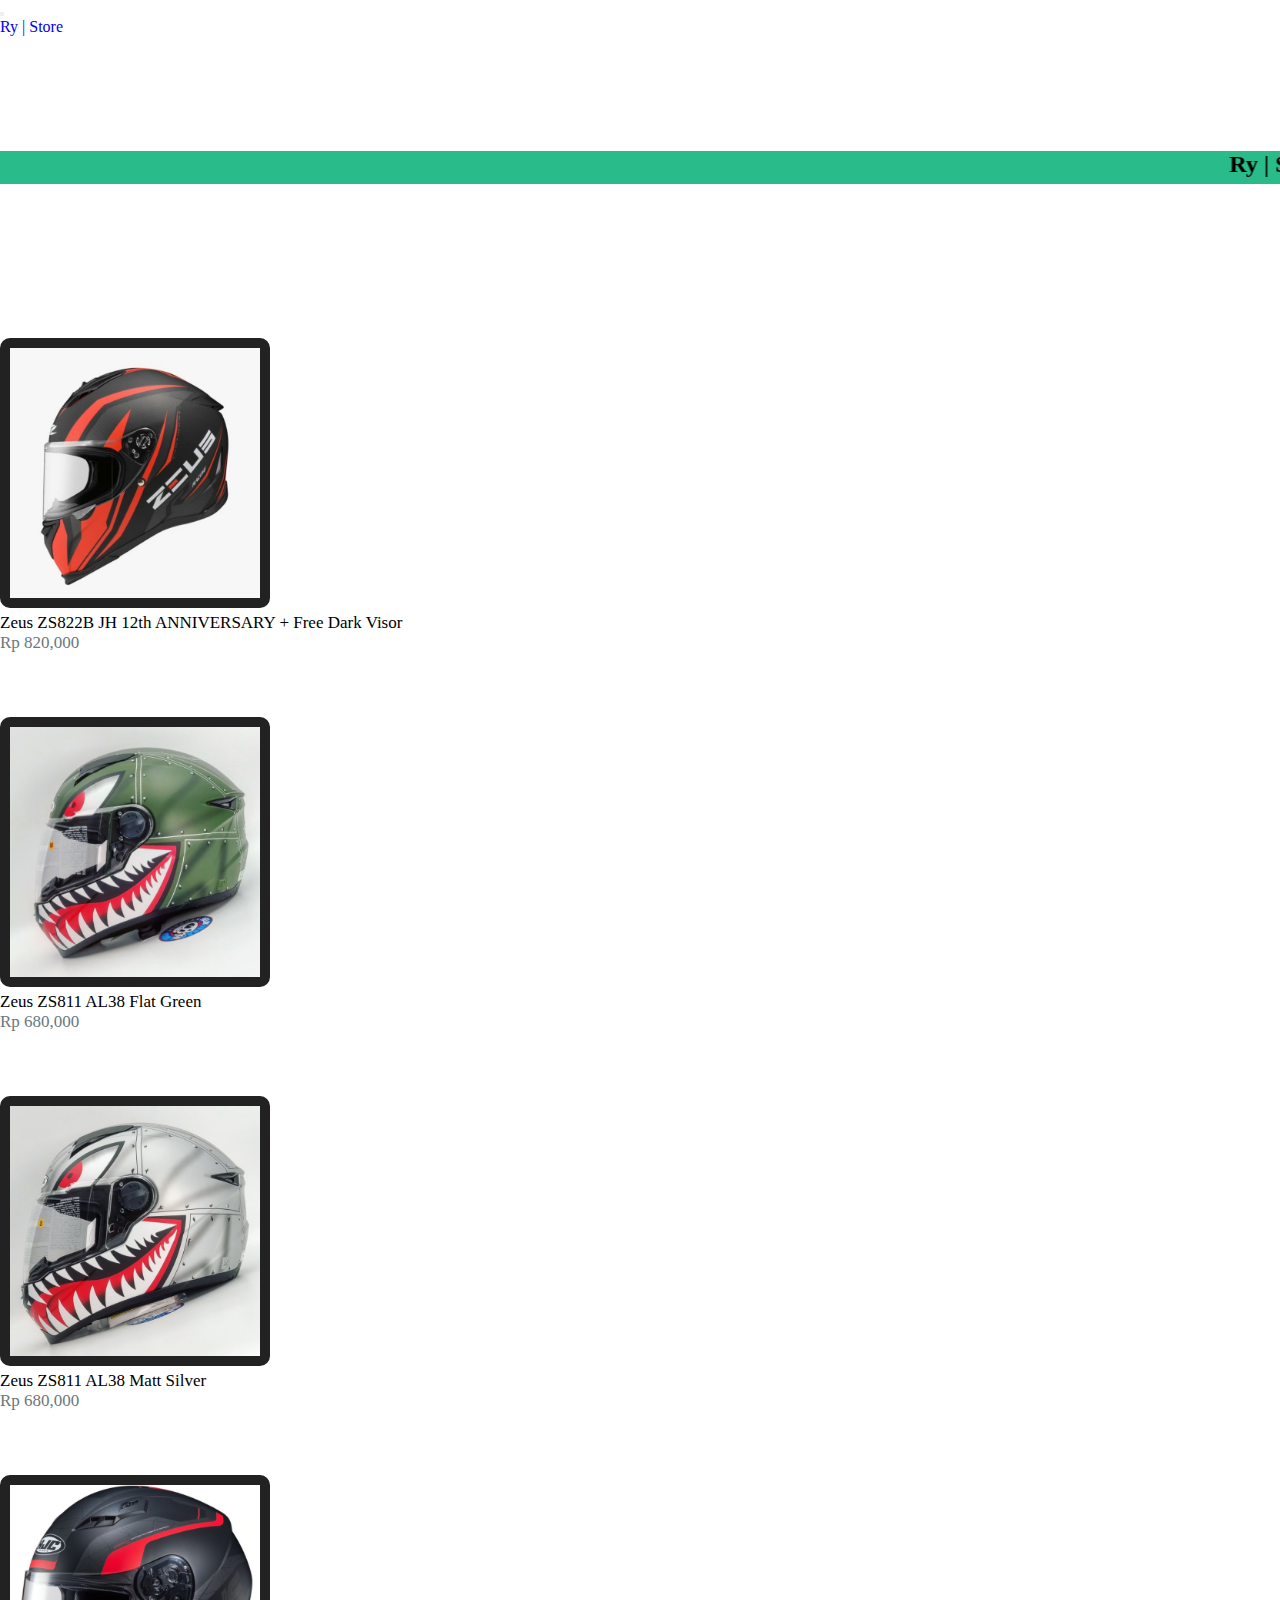
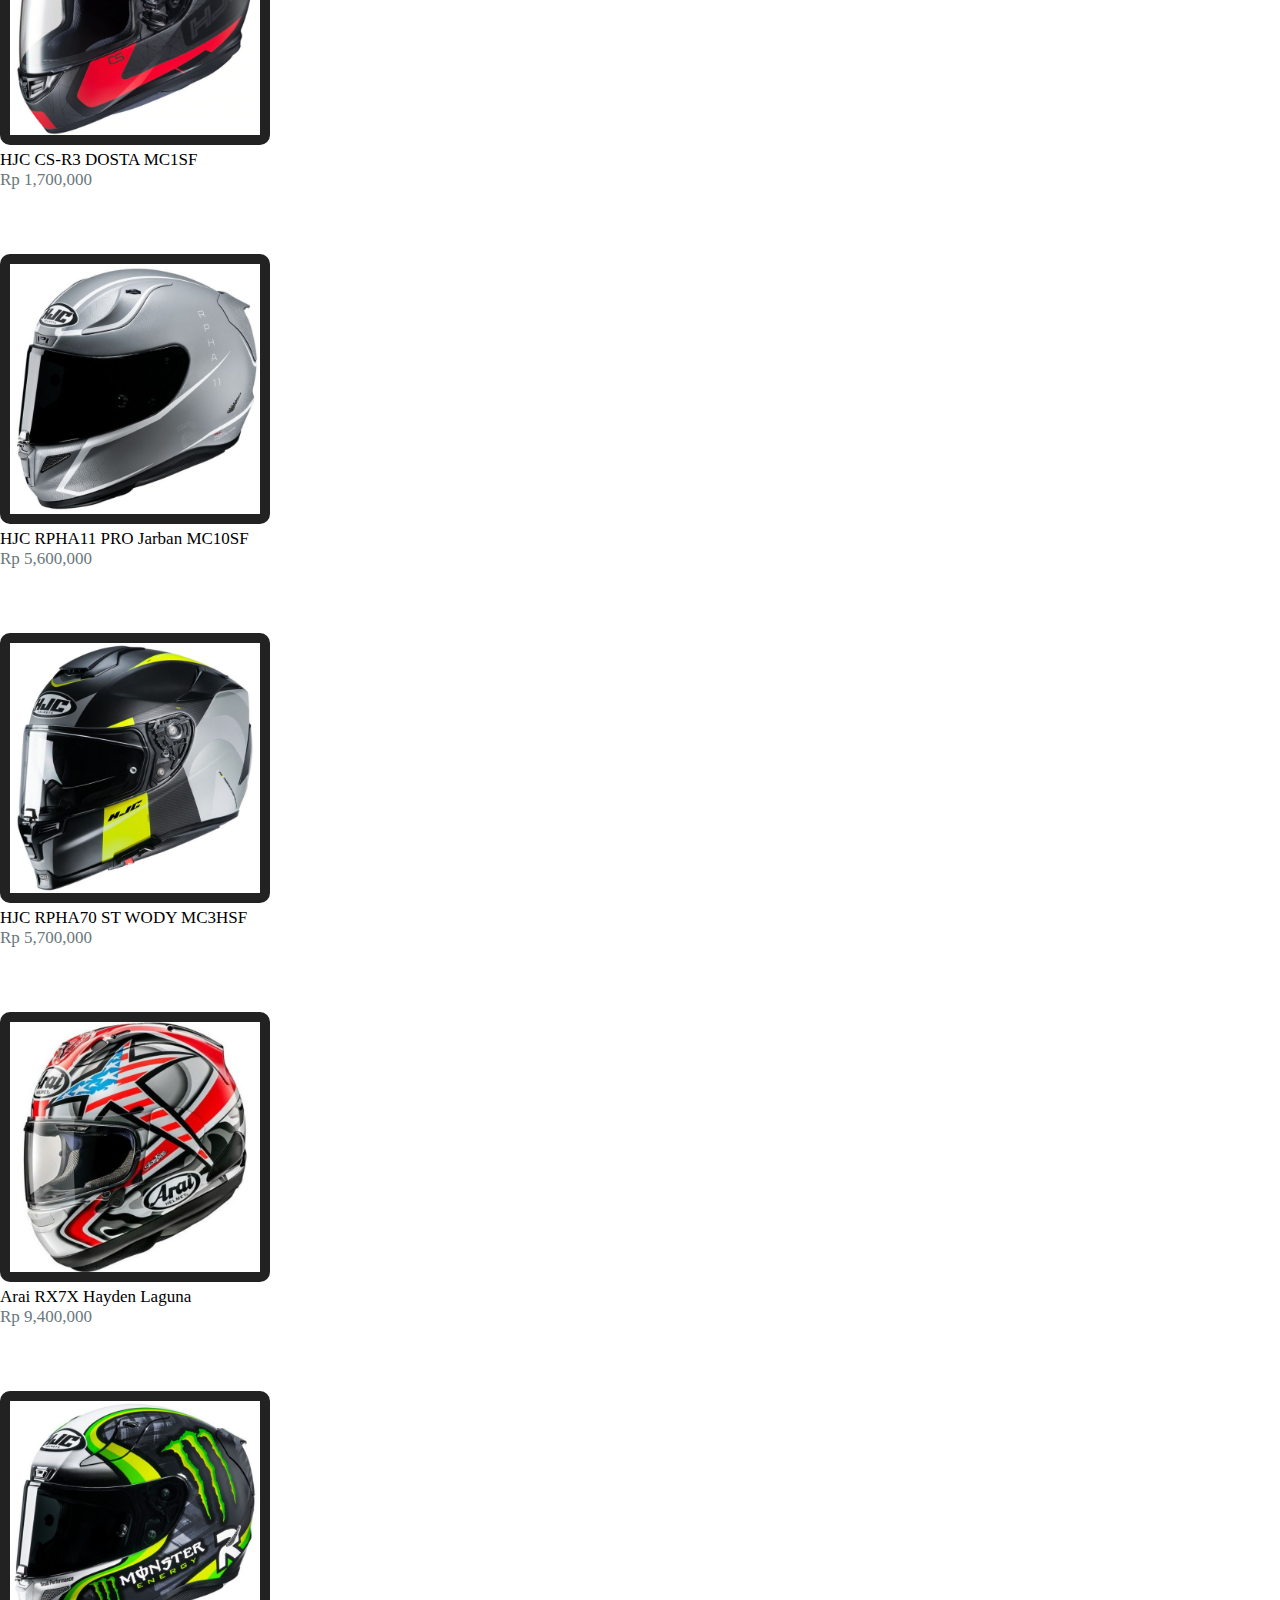
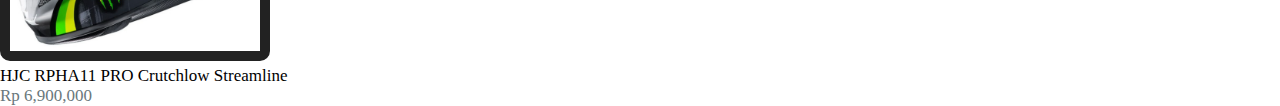
<file: helm full face/helm.html>
<!doctype html>
<html lang="en">
  <head>
    <!-- Required meta tags -->
    <meta charset="utf-8">
    <meta name="viewport" content="width=device-width, initial-scale=1">

    <!-- Bootstrap CSS -->
    <link href="https://cdn.jsdelivr.net/npm/bootstrap@5.1.3/dist/css/bootstrap.min.css" rel="stylesheet" integrity="sha384-1BmE4kWBq78iYhFldvKuhfTAU6auU8tT94WrHftjDbrCEXSU1oBoqyl2QvZ6jIW3" crossorigin="anonymous">

    <title>Helm Full Face</title>
    <link rel="stylesheet" href="helm.css">
  </head>
  <body>
    <!-- navbar awal -->
    <div class="row justify-content-center text-center fixed-top">
        <nav class="navbar navbar-expand-lg navbar-light bg-light">
          <button class="navbar-toggler" type="button" data-toggle="collapse" data-target="#navbarNav" aria-controls="navbarNav" aria-expanded="false" aria-label="Toggle navigation">
            <span class="navbar-toggler-icon"></span>
          </button>
          <div class="collapse navbar-collapse" id="navbarNav">
            <ul class="navbar-nav m-sm-auto">
              <li class="nav-item active">
                <a class="navbar-brand" href="../index.html">Ry | Store</a>
              </li>
            </ul>
          </div>
        </nav>
    </div>
    <!-- navbar akhir -->

    <!-- jualan awal -->
    <section id="jualan">
      <div class="row text-center">
        <h2><marquee>Ry | Store &nbsp; Store Perlengkapan Motor</marquee></h2>
      </div>
    </section>

    <section id="gambar">
        <div class="row text-center justify-content-center">
            <div class="col">
                <a href="../helm full face/Product-Zeus ZS822B.html"><img src="../img/helm/helm1.jpg" alt="helm2"><p>Zeus ZS822B JH 12th ANNIVERSARY + Free Dark Visor</p><p class="Harga">Rp 820,000</p></a>
            </div>
            <div class="col">
                <a href="#"><img src="../img/helm/helm3.jpg" alt="helm3"><p>Zeus ZS811 AL38 Flat Green</p><p class="Harga">Rp 680,000</p></a>
            </div>
            <div class="col">
                <a href="#"><img src="../img/helm/helm4.jpg" alt="helm4"><p>Zeus ZS811 AL38 Matt Silver</p><p class="Harga">Rp 680,000</p></a>
            </div>
            <div class="col">
                <a href="#"><img src="../img/helm/helm6.jpg" alt="helm6"><p>HJC CS-R3 DOSTA MC1SF</p><p class="Harga">Rp 1,700,000</p></a>
            </div>
            <div class="col">
                <a href="#"><img src="../img/helm/helm7.jpg" alt="helm7"><p>HJC RPHA11 PRO Jarban MC10SF</p><p class="Harga">Rp 5,600,000</p></a>
            </div>
            <div class="col">
                <a href="#"><img src="../img/helm/helm8.jpg" alt="helm8"><p>HJC RPHA70 ST WODY MC3HSF</p><p class="Harga">Rp 5,700,000</p></a>
            </div>
            <div class="col">
                <a href="#"><img src="../img/helm/helm9.jpg" alt="helm9"><p>Arai RX7X Hayden Laguna</p><p class="Harga">Rp 9,400,000</p></a>
            </div>
            <div class="col">
                <a href="#"><img src="../img/helm/helm10.jpg" alt="helm10"><p>HJC RPHA11 PRO Crutchlow Streamline</p><p class="Harga">Rp 6,900,000</p></a>
            </div>
        </div>
    </section>
    <!-- jualan akhir -->

    <!-- footer awal -->
    <!-- footer akhir -->

    

    <!-- Option 1: Bootstrap Bundle with Popper -->
    <script src="https://cdn.jsdelivr.net/npm/bootstrap@5.1.3/dist/js/bootstrap.bundle.min.js" integrity="sha384-ka7Sk0Gln4gmtz2MlQnikT1wXgYsOg+OMhuP+IlRH9sENBO0LRn5q+8nbTov4+1p" crossorigin="anonymous"></script>

    
  </body>
</html>
</file>
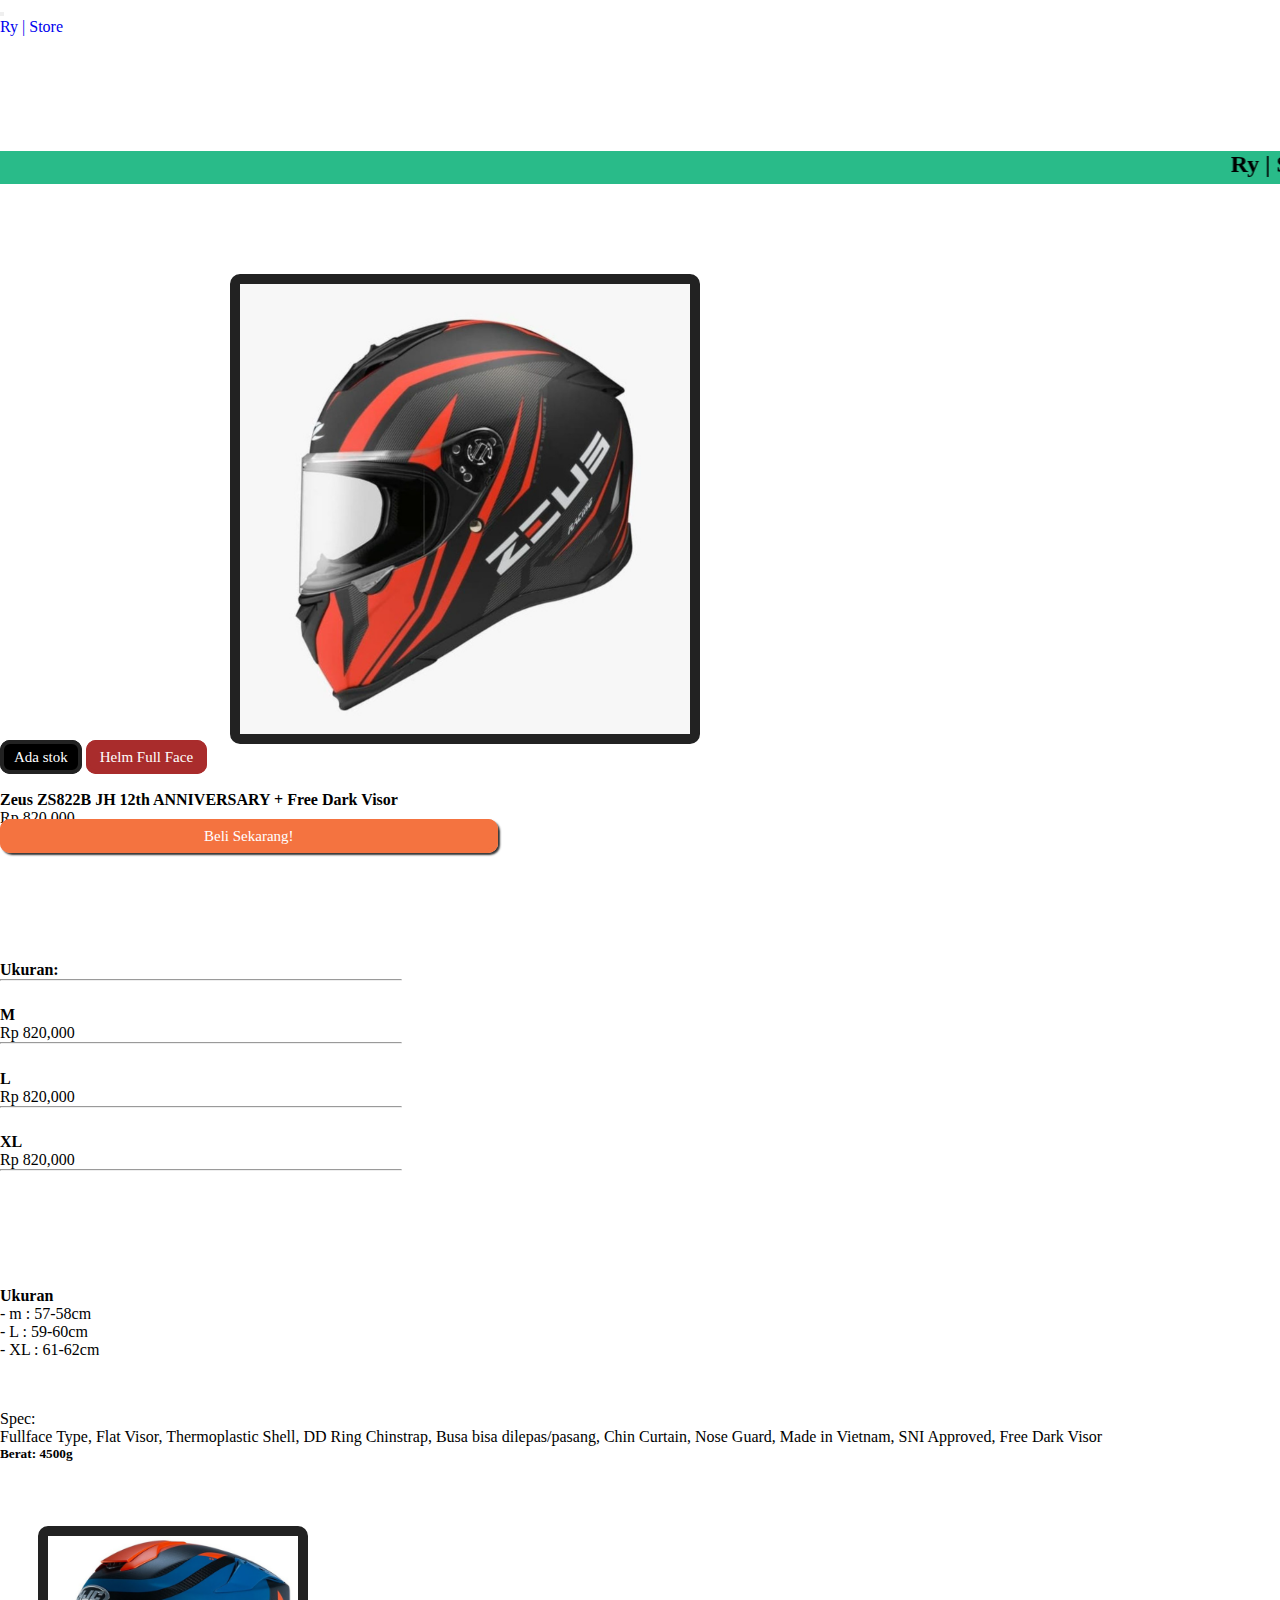
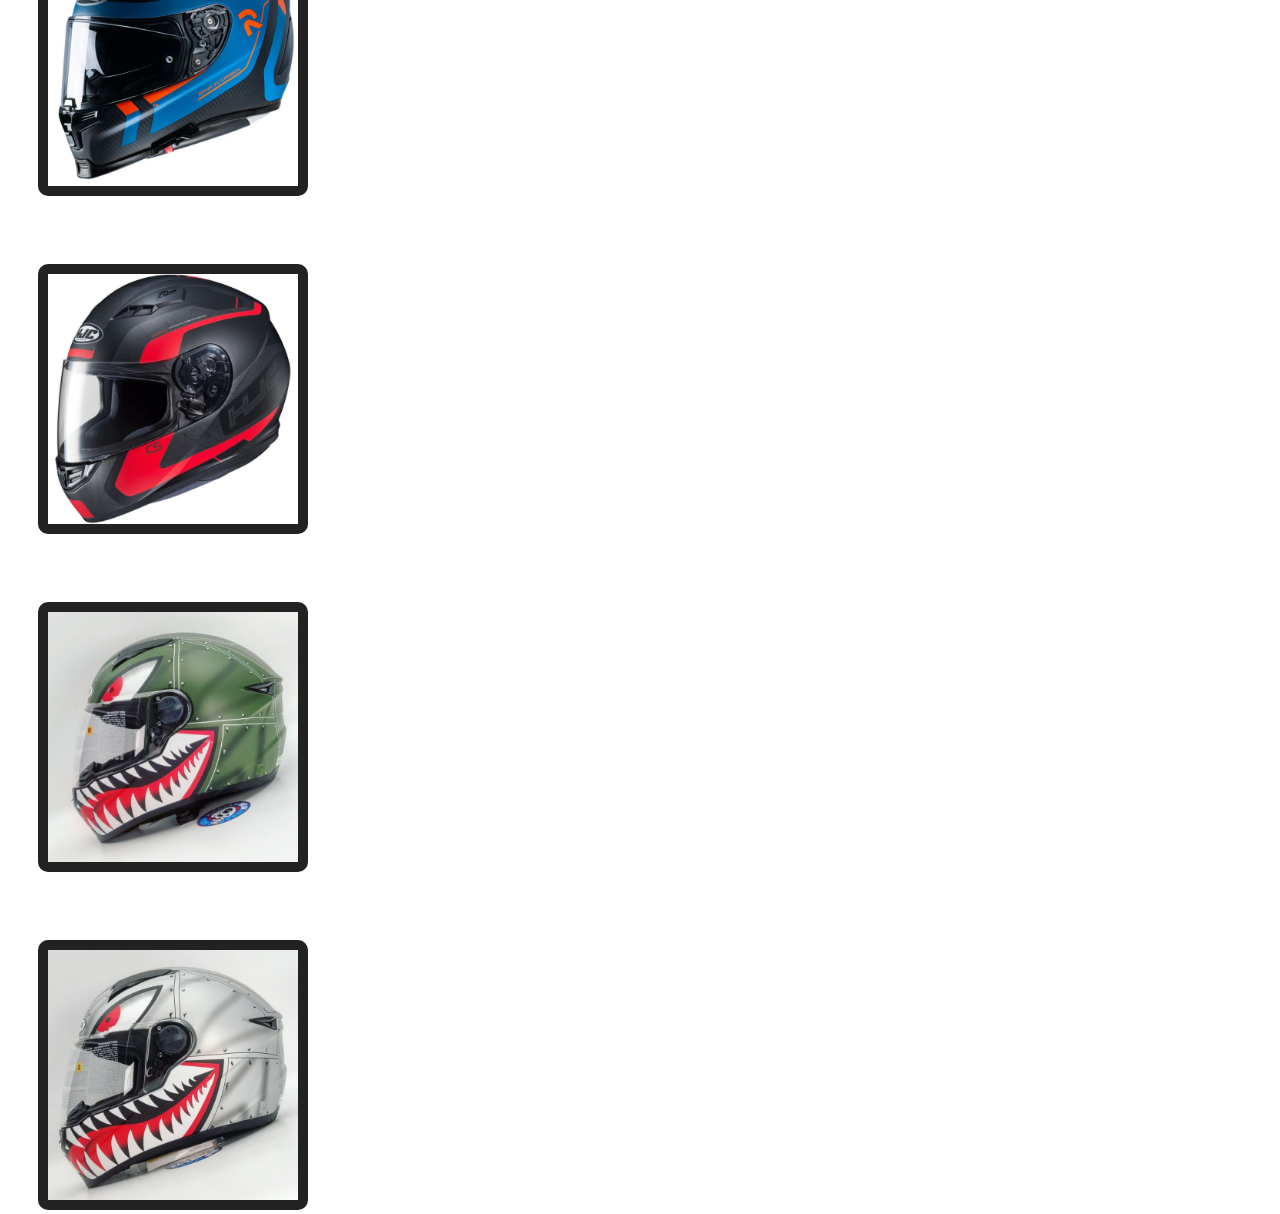
<file: helm full face/Product-Zeus ZS822B.html>
<!doctype html>
<html lang="en">
  <head>
    <!-- Required meta tags -->
    <meta charset="utf-8">
    <meta name="viewport" content="width=device-width, initial-scale=1">

    <!-- Bootstrap CSS -->
    <link href="https://cdn.jsdelivr.net/npm/bootstrap@5.1.3/dist/css/bootstrap.min.css" rel="stylesheet" integrity="sha384-1BmE4kWBq78iYhFldvKuhfTAU6auU8tT94WrHftjDbrCEXSU1oBoqyl2QvZ6jIW3" crossorigin="anonymous">

    <title>Zeus ZS822B JH 12th ANNIVERSARY</title>
    <link rel="stylesheet" href="product-Zeus ZS822B.css">
  </head>
  <body>
      <!-- navbar awal -->
      <div class="row justify-content-center text-center fixed-top">
        <nav class="navbar navbar-expand-lg navbar-light bg-light">
          <button class="navbar-toggler" type="button" data-toggle="collapse" data-target="#navbarNav" aria-controls="navbarNav" aria-expanded="false" aria-label="Toggle navigation">
            <span class="navbar-toggler-icon"></span>
          </button>
          <div class="collapse navbar-collapse" id="navbarNav">
            <ul class="navbar-nav m-sm-auto">
              <li class="nav-item active">
                <a class="navbar-brand" href="/index.html">Ry | Store</a>
              </li>
            </ul>
          </div>
        </nav>
      </div>
      <!-- navbar akhir -->

      <!-- header awal -->
      <section id="header">
        <div class="row">
          <h2><marquee>Ry | Store &nbsp; Store Perlengkapan Motor</marquee></h2>
        </div>
      </section>
      <!-- header akhir -->

      <!-- product awal -->
      <section id="product">
        <div class="row">
            <div class="col">
              <img src="/img/helm/helm1.jpg"alt="helm1">
            </div>
            <div class="col">
              <a href="#" class="stok">Ada stok</a>
              <a href="#" class="fullface">Helm Full Face</a>
              <h4>Zeus ZS822B JH 12th ANNIVERSARY + Free Dark Visor</h4>
              <p class="Harga">Rp 820,000</p>
              <a href="#" class="beli">Beli Sekarang!</a>
              <h4 class="ukuran">Ukuran:</h4>
              <hr class="garis-horizontal"/>
              <h4 class="deskripsi">M</h4>
              <p class="Harga">Rp 820,000</p>
              <hr class="garis-horizontal"/>
              <h4 class="deskripsi">L</h4>
              <p class="Harga">Rp 820,000</p>
              <hr class="garis-horizontal"/>
              <h4 class="deskripsi">XL</h4>
              <p class="Harga">Rp 820,000</p>
              <hr class="garis-horizontal"/>
              <h4 class="ukuran">Ukuran</h4>
              <p class="deskripsi"> - m : 57-58cm</p>
              <p class="deskripsi"> - L : 59-60cm</p>
              <p class="deskripsi"> - XL : 61-62cm</p>
              <p class="spec">Spec:<br>Fullface Type, Flat Visor, Thermoplastic Shell, DD Ring Chinstrap, Busa bisa dilepas/pasang, Chin Curtain, Nose Guard, Made in Vietnam, SNI Approved, Free Dark Visor</p>
              <h5 class="berat">Berat: 4500g</h5>
            </div>
        </div>  
      </section>

      <section id="image">
        <div class="row">
          <div class="col">
            <a href="#"><img src="/img/helm/helm5.jpg" alt="helm5"></a>
          </div>
          <div class="col">
            <a href="#"><img src="/img/helm/helm6.jpg" alt="helm6"></a>
          </div>
          <div class="col">
            <a href="#"><img src="/img/helm/helm3.jpg" alt="helm3"></a>
          </div>
          <div class="col">
            <a href="#"><img src="/img/helm/helm4.jpg" alt="helm4"></a>
          </div>
        </div>
      </section>
      <!-- product akhir -->
    

    <!-- Option 1: Bootstrap Bundle with Popper -->
    <script src="https://cdn.jsdelivr.net/npm/bootstrap@5.1.3/dist/js/bootstrap.bundle.min.js" integrity="sha384-ka7Sk0Gln4gmtz2MlQnikT1wXgYsOg+OMhuP+IlRH9sENBO0LRn5q+8nbTov4+1p" crossorigin="anonymous"></script>

   
  </body>
</html>
</file>
<file: style.css>
* {
  margin: 0;
  padding: 0;
  text-decoration: none;
}

/* navbar */
#navbar {
  background: #000;
}

#navbar ul li {
  list-style: none;
}

#navbar ul li a {
  text-decoration: none;
  color: #fff;
  font-size: 25px;
  margin-top: 2%;
  font-family: "Gill Sans", "Gill Sans MT", Calibri, "Trebuchet MS", sans-serif;
}

#header {
  background: #29bb89;
}

#header h2 {
  margin-top: 9%;
  margin-bottom: 7%;
}

/* jualan */

#jualan .sign-in a {
  text-decoration: none;
  color: #fff;
  background: rgb(85, 131, 82);
  border: 10px solid rgb(85, 131, 82);
  border-radius: 15px;
  padding: 5px 20px;
}

#jualan .sign-in a:hover {
  padding: 5px 25px;
  border: 10px solid rgb(30, 87, 26);
  background-color: rgb(30, 87, 26);
}

#jualan h2 {
  margin-top: 5%;
  font-family: "Franklin Gothic Medium", "Arial Narrow", Arial, sans-serif;
}

#jualan .gambar img {
  width: 250px;
  margin-left: 4%;
  margin-top: 3%;
  border-radius: 10px;
  border: 10px solid #222;
}

#jualan .gambar p {
  margin-top: 1%;
  font-size: 25px;
}
</file>
<file: beli-sekarang.css>
* {
  margin: 0;
  padding: 0;
  text-decoration: none;
}

#beli {
  margin-top: 9%;
}

#beli h2 {
  margin-left: 8%;
  font-size: 25px;
}

#beli img {
  width: 200px;
}

#beli #ukuran1 {
  margin-top: 1%;
}

#beli #ukuran {
  margin-left: 4%;
  margin-top: 5%;
}

#beli #ukuran a {
  text-decoration: none;
  color: #fff;
  background: #000;
  padding: 5px 75px;
  border: 10px solid #000;
  border-radius: 10px;
}

#beli #ukuran a:hover {
  background: #222;
  border: 10px solid #222;
  padding: 5px 80px;
  color: #fff;
}

#beli .btn {
  margin-top: 5%;
  margin-left: 4%;
}

#beli .btn a {
  text-decoration: none;
  color: #000;
  background: #f47340;
  padding: 5px 200px;
  border: 10px solid #f47340;
  border-radius: 10px;
}

#beli .btn a:hover {
  padding: 5px 220px;
  background: #222;
  color: #fff;
  border: 10px solid #222;
}

#btn {
  margin-top: 5%;
  margin-left: 10%;
}

#btn a {
  text-decoration: none;
  color: #fff;
  background: rgb(169, 44, 44);
  padding: 5px 10px;
  border: 10px solid rgb(169, 44, 44);
  border-radius: 10px;
}

#btn a:hover {
  padding: 5px 14px;
  background: #222;
  border: 10px solid #222;
}
</file>
<file: helm.css>
* {
  margin: 0;
  padding: 0;
  text-decoration: none;
}

/* jualan */

#jualan {
  background: #29bb89;
}

#jualan h2 {
  margin-top: 9%;
  margin-bottom: 7%;
}

/* gambar */

#gambar img {
  margin-top: 5%;
  width: 250px;
  border-radius: 10px;
  border: 10px solid #222;
}

#gambar a {
  color: #000;
  font-size: 17px;
  text-decoration: none;
}

#gambar .Harga {
  color: #6a787c;
}
</file>
<file: product-Sena 10C EVO Video Camera & Intercom.css>
* {
  margin: 0;
  padding: 0;
  text-decoration: none;
}

/* navbar */
#navbar {
  background: #000;
}

#navbar ul li {
  list-style: none;
}

#navbar ul li a {
  text-decoration: none;
  color: #fff;
  font-size: 25px;
  margin-top: 2%;
  font-family: "Gill Sans", "Gill Sans MT", Calibri, "Trebuchet MS", sans-serif;
}

/* header */

#header {
  background: #29bb89;
}

#header h2 {
  margin-top: 9%;
  margin-bottom: 7%;
}

/* product */

#product {
  margin-top: 5%;
}

#product img {
  width: 450px;
  margin-left: 18%;
  border-radius: 10px;
  border: 10px solid #222;
}

#product .stok {
  text-decoration: none;
  color: #fff;
  font-size: 15px;
  border: 4px solid #222;
  border-radius: 10px;
  background: #000;
  padding: 5px 10px;
}

#product .intercom {
  text-decoration: none;
  color: #fff;
  font-size: 15px;
  border: 4px solid rgb(169, 44, 44);
  background: rgb(169, 44, 44);
  border-radius: 10px;
  padding: 5px 10px;
}

#product .beli {
  text-decoration: none;
  color: #fff;
  font-size: 15px;
  border: 4px solid #f47340;
  background: #f47340;
  border-radius: 10px;
  padding: 5px 150px;
  box-shadow: 2px 2px 2px rgba(0, 0, 0, 0.8);
}

#product .beli:hover {
  background: #222;
  border: 4px solid #222;
  padding: 5px 170px;
}

#product h4 {
  margin-top: 2%;
}

#product .Harga p {
  font-size: 20px;
  margin-top: 2%;
  color: #aaa;
}

#product .deksripsi h4 {
  margin-left: 10%;
}

#product .ukuran {
  margin-top: 9%;
}

.garis-horizontal {
  width: 400px;
}

#product p .spec {
  margin-top: 4%;
  font-size: 30px;
}

#product .spec {
  margin-top: 4%;
}

/* image */

#image img {
  width: 250px;
  margin-left: 3%;
  margin-top: 18%;
  border: 10px solid #222;
  border-radius: 10px;
  margin-bottom: 10%;
}
</file>
<file: product-SENA 20S EVO Bluetooth Intercom.css>
* {
  margin: 0;
  padding: 0;
  text-decoration: none;
}

/* navbar */
#navbar {
  background: #000;
}

#navbar ul li {
  list-style: none;
}

#navbar ul li a {
  text-decoration: none;
  color: #fff;
  font-size: 25px;
  margin-top: 2%;
  font-family: "Gill Sans", "Gill Sans MT", Calibri, "Trebuchet MS", sans-serif;
}

/* header */

#header {
  background: #29bb89;
}

#header h2 {
  margin-top: 9%;
  margin-bottom: 7%;
}

/* product */

#product {
  margin-top: 5%;
}

#product img {
  width: 450px;
  margin-left: 18%;
  border-radius: 10px;
  border: 10px solid #222;
}

#product .stok {
  text-decoration: none;
  color: #fff;
  font-size: 15px;
  border: 4px solid #222;
  border-radius: 10px;
  background: #000;
  padding: 5px 10px;
}

#product .intercom {
  text-decoration: none;
  color: #fff;
  font-size: 15px;
  border: 4px solid rgb(169, 44, 44);
  background: rgb(169, 44, 44);
  border-radius: 10px;
  padding: 5px 10px;
}

#product .beli {
  text-decoration: none;
  color: #fff;
  font-size: 15px;
  border: 4px solid #f47340;
  background: #f47340;
  border-radius: 10px;
  padding: 5px 150px;
  box-shadow: 2px 2px 2px rgba(0, 0, 0, 0.8);
}

#product .beli:hover {
  background: #222;
  border: 4px solid #222;
  padding: 5px 170px;
}

#product h4 {
  margin-top: 2%;
}

#product .Harga p {
  font-size: 20px;
  margin-top: 2%;
  color: #aaa;
}

#product .deksripsi h4 {
  margin-left: 10%;
}

#product .ukuran {
  margin-top: 9%;
}

.garis-horizontal {
  width: 400px;
}

#product p .spec {
  margin-top: 4%;
  font-size: 30px;
}

#product .spec {
  margin-top: 4%;
}

/* image */

#image img {
  width: 250px;
  margin-left: 3%;
  margin-top: 18%;
  border: 10px solid #222;
  border-radius: 10px;
  margin-bottom: 10%;
}
</file>
<file: product-SENA 50R Bluetooth & Mesh Intercom.css>
* {
  margin: 0;
  padding: 0;
  text-decoration: none;
}

/* navbar */
#navbar {
  background: #000;
}

#navbar ul li {
  list-style: none;
}

#navbar ul li a {
  text-decoration: none;
  color: #fff;
  font-size: 25px;
  margin-top: 2%;
  font-family: "Gill Sans", "Gill Sans MT", Calibri, "Trebuchet MS", sans-serif;
}

/* header */

#header {
  background: #29bb89;
}

#header h2 {
  margin-top: 9%;
  margin-bottom: 7%;
}

/* product */

#product {
  margin-top: 5%;
}

#product img {
  width: 450px;
  margin-left: 18%;
  border-radius: 10px;
  border: 10px solid #222;
}

#product .stok {
  text-decoration: none;
  color: #fff;
  font-size: 15px;
  border: 4px solid #222;
  border-radius: 10px;
  background: #000;
  padding: 5px 10px;
}

#product .intercom {
  text-decoration: none;
  color: #fff;
  font-size: 15px;
  border: 4px solid rgb(169, 44, 44);
  background: rgb(169, 44, 44);
  border-radius: 10px;
  padding: 5px 10px;
}

#product .beli {
  text-decoration: none;
  color: #fff;
  font-size: 15px;
  border: 4px solid #f47340;
  background: #f47340;
  border-radius: 10px;
  padding: 5px 150px;
  box-shadow: 2px 2px 2px rgba(0, 0, 0, 0.8);
}

#product .beli:hover {
  background: #222;
  border: 4px solid #222;
  padding: 5px 170px;
}

#product h4 {
  margin-top: 2%;
}

#product .Harga p {
  font-size: 20px;
  margin-top: 2%;
  color: #aaa;
}

#product .deksripsi h4 {
  margin-left: 10%;
}

#product .ukuran {
  margin-top: 9%;
}

.garis-horizontal {
  width: 400px;
}

#product p .spec {
  margin-top: 4%;
  font-size: 30px;
}

#product .spec {
  margin-top: 4%;
}

/* image */

#image img {
  width: 250px;
  margin-left: 3%;
  margin-top: 18%;
  border: 10px solid #222;
  border-radius: 10px;
  margin-bottom: 10%;
}
</file>
<file: product-SENA Clamp Kit Set untuk Sena.css>
* {
  margin: 0;
  padding: 0;
  text-decoration: none;
}

/* navbar */
#navbar {
  background: #000;
}

#navbar ul li {
  list-style: none;
}

#navbar ul li a {
  text-decoration: none;
  color: #fff;
  font-size: 25px;
  margin-top: 2%;
  font-family: "Gill Sans", "Gill Sans MT", Calibri, "Trebuchet MS", sans-serif;
}

/* header */

#header {
  background: #29bb89;
}

#header h2 {
  margin-top: 9%;
  margin-bottom: 7%;
}

/* product */

#product {
  margin-top: 5%;
}

#product img {
  width: 450px;
  margin-left: 18%;
  border-radius: 10px;
  border: 10px solid #222;
}

#product .stok {
  text-decoration: none;
  color: #fff;
  font-size: 15px;
  border: 4px solid #222;
  border-radius: 10px;
  background: #000;
  padding: 5px 10px;
}

#product .intercom {
  text-decoration: none;
  color: #fff;
  font-size: 15px;
  border: 4px solid rgb(169, 44, 44);
  background: rgb(169, 44, 44);
  border-radius: 10px;
  padding: 5px 10px;
}

#product .beli {
  text-decoration: none;
  color: #fff;
  font-size: 15px;
  border: 4px solid #f47340;
  background: #f47340;
  border-radius: 10px;
  padding: 5px 150px;
  box-shadow: 2px 2px 2px rgba(0, 0, 0, 0.8);
}

#product .beli:hover {
  background: #222;
  border: 4px solid #222;
  padding: 5px 170px;
}

#product h4 {
  margin-top: 2%;
}

#product .Harga p {
  font-size: 20px;
  margin-top: 2%;
  color: #aaa;
}

#product .deksripsi h4 {
  margin-left: 10%;
}

#product .ukuran {
  margin-top: 9%;
}

.garis-horizontal {
  width: 400px;
}

#product p .spec {
  margin-top: 4%;
  font-size: 30px;
}

#product .spec {
  margin-top: 4%;
}

/* image */

#image img {
  width: 250px;
  margin-left: 3%;
  margin-top: 18%;
  border: 10px solid #222;
  border-radius: 10px;
  margin-bottom: 10%;
}
</file>
<file: product-Zeus ZS811 AL38 Matt Silver.css>
* {
  margin: 0;
  padding: 0;
  text-decoration: none;
}

/* navbar */
#navbar {
  background: #000;
}

#navbar ul li {
  list-style: none;
}

#navbar ul li a {
  text-decoration: none;
  color: #fff;
  font-size: 25px;
  margin-top: 2%;
  font-family: "Gill Sans", "Gill Sans MT", Calibri, "Trebuchet MS", sans-serif;
}

/* header */

#header {
  background: #29bb89;
}

#header h2 {
  margin-top: 9%;
  margin-bottom: 7%;
}

/* product */

#product {
  margin-top: 5%;
}

#product img {
  width: 450px;
  margin-left: 18%;
  border-radius: 10px;
  border: 10px solid #222;
}

#product .stok {
  text-decoration: none;
  color: #fff;
  font-size: 15px;
  border: 4px solid #222;
  border-radius: 10px;
  background: #000;
  padding: 5px 10px;
}

#product .fullface {
  text-decoration: none;
  color: #fff;
  font-size: 15px;
  border: 4px solid rgb(169, 44, 44);
  background: rgb(169, 44, 44);
  border-radius: 10px;
  padding: 5px 10px;
}

#product .beli {
  text-decoration: none;
  color: #fff;
  font-size: 15px;
  border: 4px solid #f47340;
  background: #f47340;
  border-radius: 10px;
  padding: 5px 200px;
  box-shadow: 2px 2px 2px rgba(0, 0, 0, 0.8);
}

#product .beli:hover {
  background: #222;
  border: 4px solid #222;
  padding: 5px 230px;
}

#product h4 {
  margin-top: 2%;
}

#product .Harga p {
  font-size: 20px;
  margin-top: 2%;
  color: #aaa;
}

#product .deksripsi h4 {
  margin-left: 10%;
}

#product .ukuran {
  margin-top: 9%;
}

.garis-horizontal {
  width: 400px;
}

#product p .spec {
  margin-top: 4%;
  font-size: 30px;
}

#product .spec {
  margin-top: 4%;
}

/* image */

#image img {
  width: 250px;
  margin-left: 3%;
  margin-top: 5%;
  border: 10px solid #222;
  border-radius: 10px;
}
</file>
<file: product-Zeus ZS822B.css>
* {
  margin: 0;
  padding: 0;
  text-decoration: none;
}
/* header */

#header {
  background: #29bb89;
}

#header h2 {
  margin-top: 9%;
  margin-bottom: 7%;
}

/* product */

#product {
  margin-top: 5%;
}

#product img {
  width: 450px;
  margin-left: 18%;
  border-radius: 10px;
  border: 10px solid #222;
}

#product .stok {
  text-decoration: none;
  color: #fff;
  font-size: 15px;
  border: 4px solid #222;
  border-radius: 10px;
  background: #000;
  padding: 5px 10px;
}

#product .fullface {
  text-decoration: none;
  color: #fff;
  font-size: 15px;
  border: 4px solid rgb(169, 44, 44);
  background: rgb(169, 44, 44);
  border-radius: 10px;
  padding: 5px 10px;
}

#product .beli {
  text-decoration: none;
  color: #fff;
  font-size: 15px;
  border: 4px solid #f47340;
  background: #f47340;
  border-radius: 10px;
  padding: 5px 200px;
  box-shadow: 2px 2px 2px rgba(0, 0, 0, 0.8);
}

#product .beli:hover {
  background: #222;
  border: 4px solid #222;
  padding: 5px 230px;
}

#product h4 {
  margin-top: 2%;
}

#product .Harga p {
  font-size: 20px;
  margin-top: 2%;
  color: #aaa;
}

#product .deksripsi h4 {
  margin-left: 10%;
}

#product .ukuran {
  margin-top: 9%;
}

.garis-horizontal {
  width: 400px;
}

#product p .spec {
  margin-top: 4%;
  font-size: 30px;
}

#product .spec {
  margin-top: 4%;
}

/* image */

#image img {
  width: 250px;
  margin-left: 3%;
  margin-top: 5%;
  border: 10px solid #222;
  border-radius: 10px;
}
</file>
<file: sign-in.css>
/* navbar */

#navbar {
  background: #000;
}

#navbar ul li {
  list-style: none;
}

#navbar ul li a {
  text-decoration: none;
  color: #fff;
  font-size: 25px;
  margin-top: 2%;
  font-family: "Gill Sans", "Gill Sans MT", Calibri, "Trebuchet MS", sans-serif;
}

/* sign-in */

#sign-in h2 {
  margin-top: 10%;
  font-family: monospace;
  font-size: 40px;
}

#sign-in p {
  margin-left: 10%;
}
</file>
<file: helm full face/helm.css>
* {
  margin: 0;
  padding: 0;
  text-decoration: none;
}

/* jualan */

#jualan {
  background: #29bb89;
}

#jualan h2 {
  margin-top: 9%;
  margin-bottom: 7%;
}

/* gambar */

#gambar img {
  margin-top: 5%;
  width: 250px;
  border-radius: 10px;
  border: 10px solid #222;
}

#gambar a {
  color: #000;
  font-size: 17px;
  text-decoration: none;
}

#gambar .Harga {
  color: #6a787c;
}
</file>
<file: helm full face/product-Zeus ZS822B.css>
* {
  margin: 0;
  padding: 0;
  text-decoration: none;
}
/* header */

#header {
  background: #29bb89;
}

#header h2 {
  margin-top: 9%;
  margin-bottom: 7%;
}

/* product */

#product {
  margin-top: 5%;
}

#product img {
  width: 450px;
  margin-left: 18%;
  border-radius: 10px;
  border: 10px solid #222;
}

#product .stok {
  text-decoration: none;
  color: #fff;
  font-size: 15px;
  border: 4px solid #222;
  border-radius: 10px;
  background: #000;
  padding: 5px 10px;
}

#product .fullface {
  text-decoration: none;
  color: #fff;
  font-size: 15px;
  border: 4px solid rgb(169, 44, 44);
  background: rgb(169, 44, 44);
  border-radius: 10px;
  padding: 5px 10px;
}

#product .beli {
  text-decoration: none;
  color: #fff;
  font-size: 15px;
  border: 4px solid #f47340;
  background: #f47340;
  border-radius: 10px;
  padding: 5px 200px;
  box-shadow: 2px 2px 2px rgba(0, 0, 0, 0.8);
}

#product .beli:hover {
  background: #222;
  border: 4px solid #222;
  padding: 5px 230px;
}

#product h4 {
  margin-top: 2%;
}

#product .Harga p {
  font-size: 20px;
  margin-top: 2%;
  color: #aaa;
}

#product .deksripsi h4 {
  margin-left: 10%;
}

#product .ukuran {
  margin-top: 9%;
}

.garis-horizontal {
  width: 400px;
}

#product p .spec {
  margin-top: 4%;
  font-size: 30px;
}

#product .spec {
  margin-top: 4%;
}

/* image */

#image img {
  width: 250px;
  margin-left: 3%;
  margin-top: 5%;
  border: 10px solid #222;
  border-radius: 10px;
}
</file>
